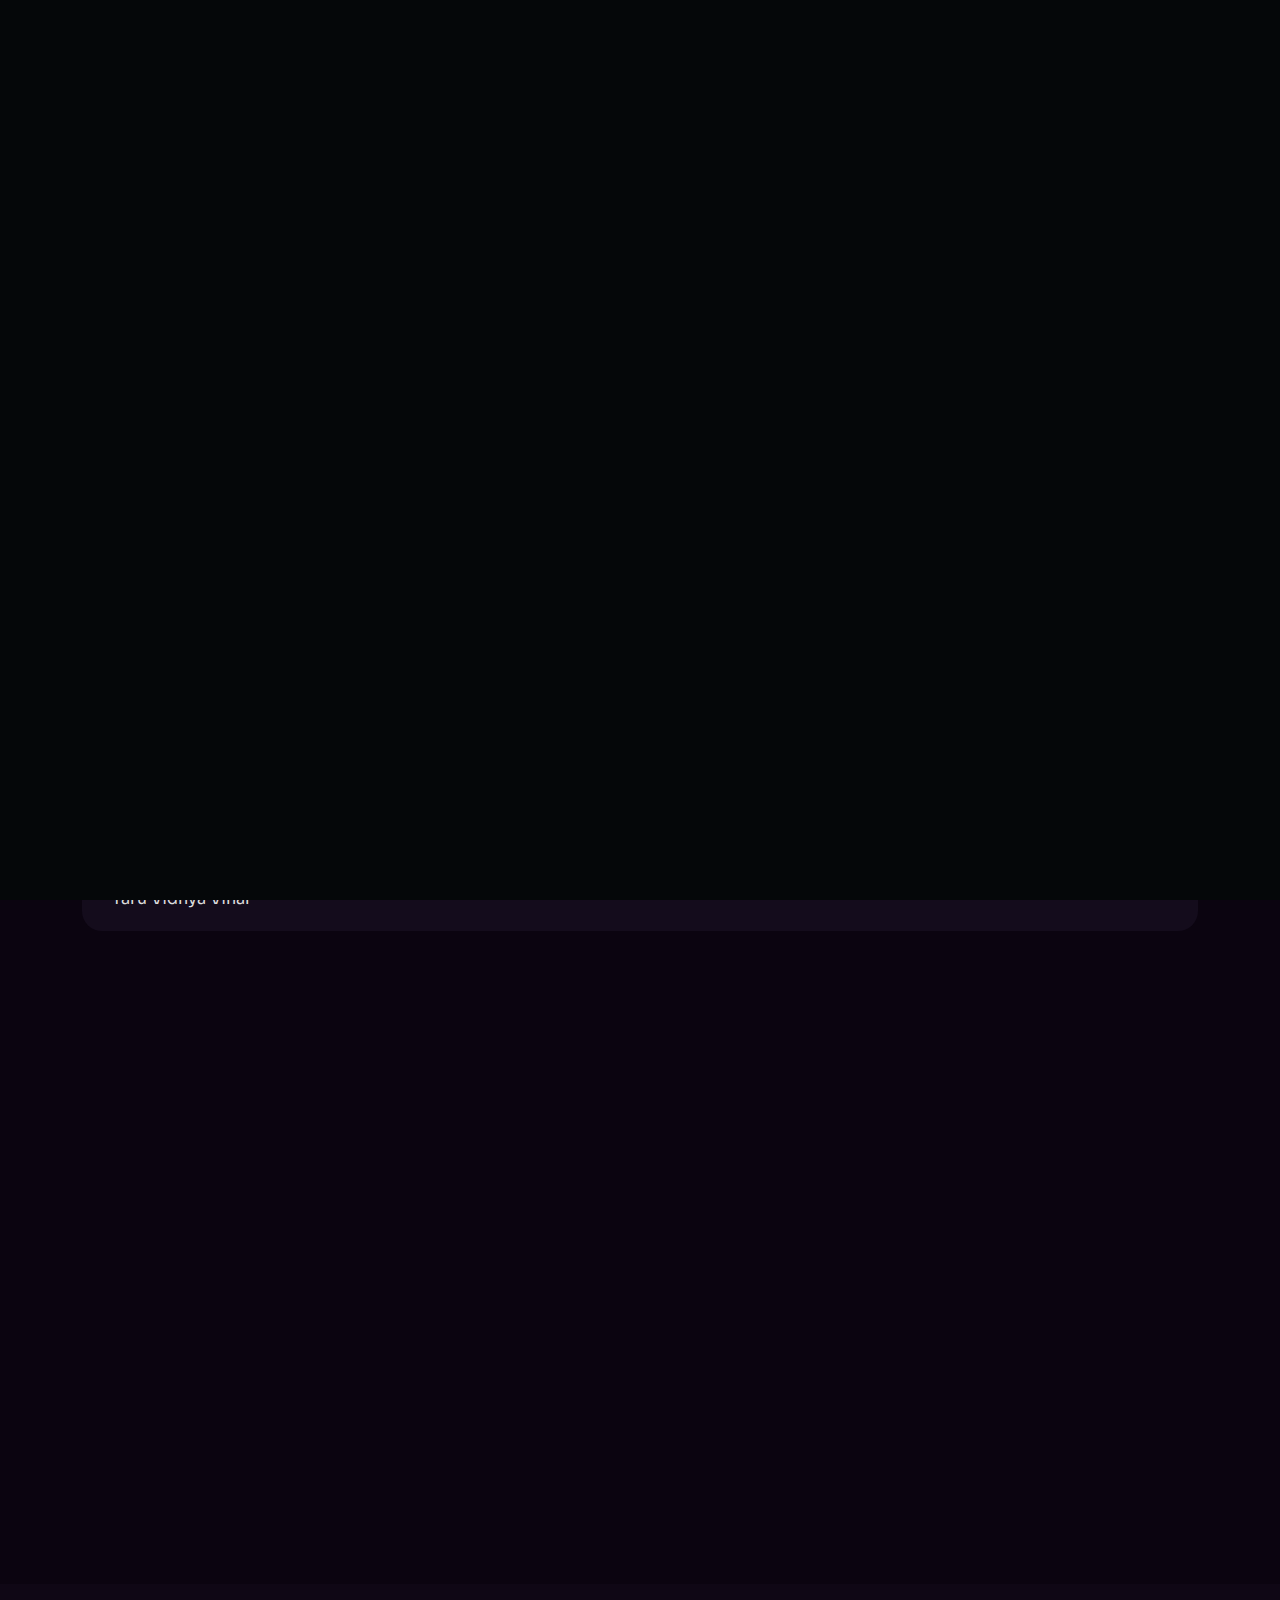
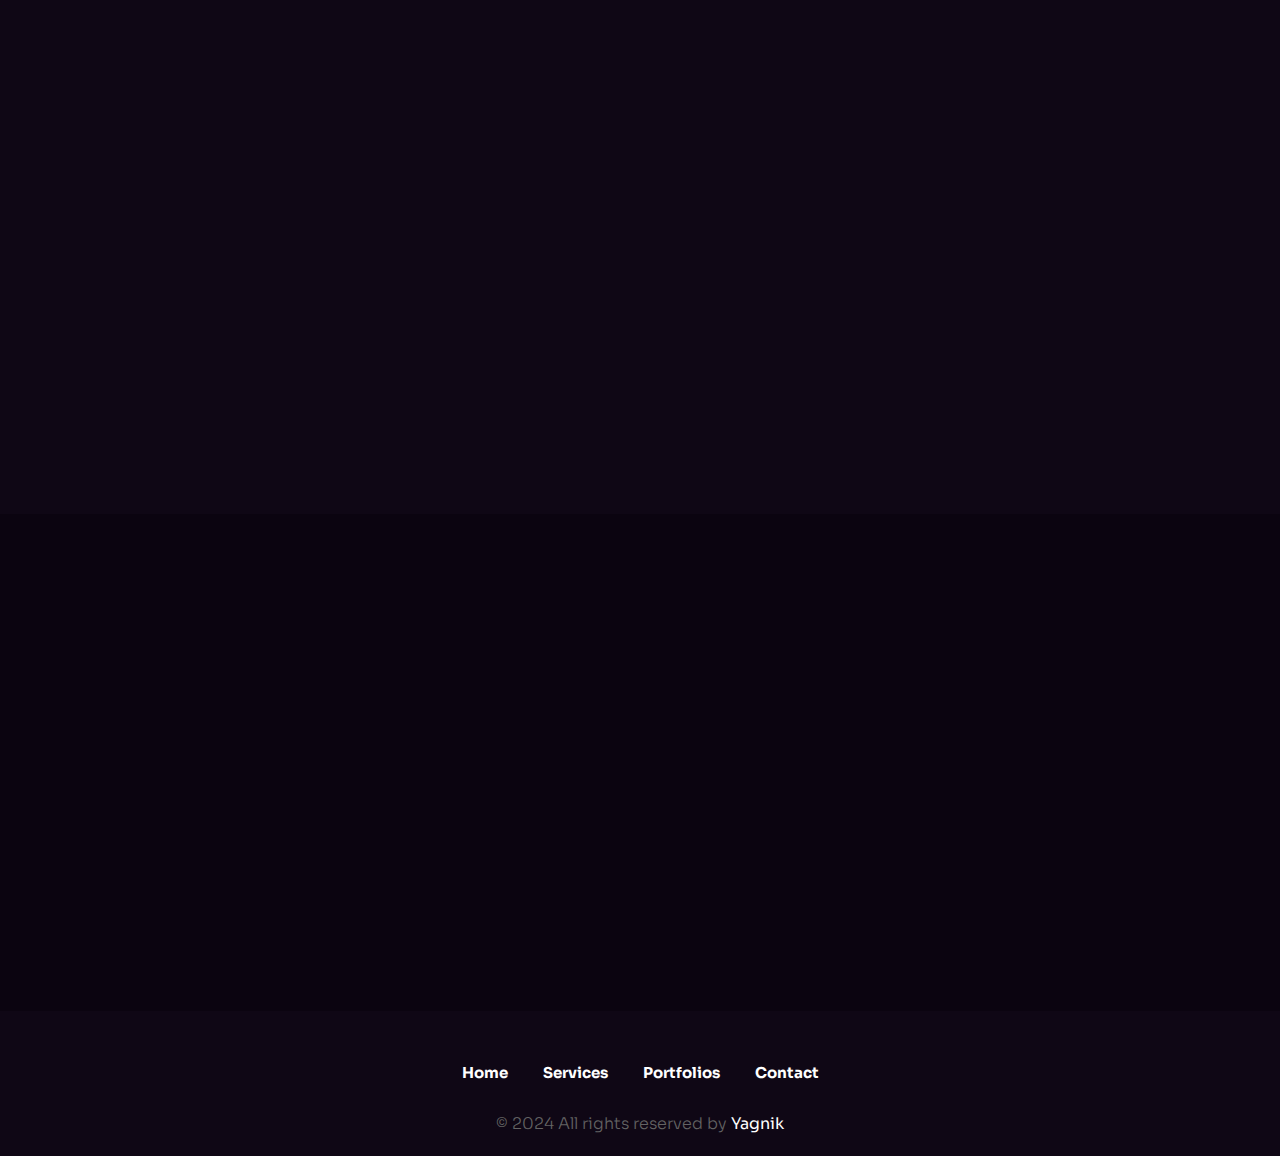
<file: about-light.html>
<!DOCTYPE html>
<html class="no-js" lang="en">

<head>
   <meta charset="utf-8" />
   <meta http-equiv="x-ua-compatible" content="ie=edge" />
   <meta name="viewport" content="width=device-width, initial-scale=1" />
   <meta name="description" content="" />

   <!-- Site Title -->
   <title>YAGNIK</title>
   <link rel="shortcut icon" href="assets/img/logo/icons8-coding-48.png" type="image/x-icon">

   <!-- Place favicon.ico in the root directory -->
   <link rel="apple-touch-icon" href="./assets/img/favicon.png" />
   <link rel="shortcut icon" type="image/png" href="./assets/img/favicon.png" />

   <!-- CSS here -->
   <link rel="stylesheet" href="assets/css/animate.min.css" />
   <link rel="stylesheet" href="assets/css/bootstrap.min.css" />
   <link rel="stylesheet" href="assets/css/font-awesome-pro.min.css" />
   <link rel="stylesheet" href="assets/css/flaticon_gerold.css" />
   <link rel="stylesheet" href="assets/css/nice-select.css" />
   <link rel="stylesheet" href="assets/css/backToTop.css" />
   <link rel="stylesheet" href="assets/css/owl.carousel.min.css" />
   <link rel="stylesheet" href="assets/css/swiper.min.css" />
   <link rel="stylesheet" href="assets/css/odometer-theme-default.css" />
   <link rel="stylesheet" href="assets/css/magnific-popup.css" />
   <link rel="stylesheet" href="assets/css/main.css" />
   <link rel="stylesheet" href="assets/css/main-2.css" />
   <link rel="stylesheet" href="assets/css/main-3.css" />
   <link rel="stylesheet" href="assets/css/light-mode.css" />
   <link rel="stylesheet" href="assets/css/meanmenu.css" />
   <link rel="stylesheet" href="assets/css/responsive.css" />
   <link rel="stylesheet" href="assets/css/responsive-2.css" />
   <link rel="stylesheet" href="assets/css/responsive-3.css" />
</head>

<body class="absolute_header">
   <!-- Preloader Area Start -->
   <div class="preloader">
      <svg viewBox="0 0 1000 1000" preserveAspectRatio="none">
         <path id="preloaderSvg" d="M0,1005S175,995,500,995s500,5,500,5V0H0Z"></path>
      </svg>

      <div class="preloader-heading">
         <div class="load-text">
            <span>L</span>
            <span>o</span>
            <span>a</span>
            <span>d</span>
            <span>i</span>
            <span>n</span>
            <span>g</span>
         </div>
      </div>
   </div>
   <!-- Preloader Area End -->

   <!-- start: Back To Top -->
   <div class="progress-wrap" id="scrollUp">
      <svg class="progress-circle svg-content" width="100%" height="100%" viewBox="-1 -1 102 102">
         <path d="M50,1 a49,49 0 0,1 0,98 a49,49 0 0,1 0,-98" />
      </svg>
   </div>
   <!-- end: Back To Top -->

   <!-- HEADER START -->
   <header class="tj-header-area  header-absolute">
      <div class="container">
         <div class="row">
            <div class="col-12 d-flex flex-wrap align-items-center">
               <div class="logo-box">
                  <a href="index.html" class="nav-link fw-bold text-white">
                     YAGNIK
                  </a>
               </div>
               <!-- <div class="header-info-list d-none d-md-inline-block">
                  <ul class="ul-reset">
                     <li><a href="mailto:mail@gerolddesign.com">mail@gerolddesign.com</a></li>
                  </ul>
               </div> -->
               <div class="header-menu" id="headerMenu">
                  <nav>
                     <ul>
                        <li>
                           <a href="index.html">Home</a>
                           <!-- <ul class="sub-menu">
                              <li class="has-dropdown">
                                 <a href="index.html">Dark Mode</a>
                                 <ul class="sub-menu">
                                    <li>
                                       <a href="index.html">Home One</a>
                                    </li>
                                    <li>
                                       <a href="index-2.html">Home Two</a>
                                    </li>
                                    <li>
                                       <a href="index-3.html">Home Three</a>
                                    </li>
                                    <li>
                                       <a href="index-4.html">Home Four</a>
                                    </li>
                                 </ul>
                              </li>
                              <li class="has-dropdown current-menu-ancestor">
                                 <a class="current-menu-item" href="index-light.html">Light Mode</a>
                                 <ul class="sub-menu">
                                    <li class="current-menu-item">
                                       <a href="index-light.html">Home One</a>
                                    </li>
                                    <li>
                                       <a href="index-2-light.html">Home Two</a>
                                    </li>
                                    <li>
                                       <a href="index-3-light.html">Home Three</a>
                                    </li>
                                    <li>
                                       <a href="index-4-light.html">Home Four</a>
                                    </li>
                                 </ul>
                              </li>
                           </ul> -->
                        </li>
                        <li><a href="about-light.html">About</a></li>
                        <li><a href="services-light.html">Services</a></li>
                        <li><a href="portfolio-light.html">Portfolios</a></li>
                        <!-- <li class="has-dropdown">
                           <a href="blog-light.html">Blog</a>
                           <ul class="sub-menu">
                              <li>
                                 <a href="blog-light.html">Blog</a>
                              </li>
                              <li>
                                 <a href="blog-details-light.html">Blog Details</a>
                              </li>
                           </ul>
                        </li> -->
                        <li><a href="contact-light.html">Contact</a></li>
                     </ul>
                  </nav>
               </div>
               <div class="mobile-menu d-lg-none"></div>
               <div class="header-button">
                  <a href="https://mail.google.com/mail/?view=cm&amp;fs=1&amp;to=infodeveloperyp@gmail.com&amp;su=Hiring%20Inquiry" class="btn tj-btn-primary" target="_blank">Hire me!</a>
                  <!-- <a href="https://mail.google.com/mail/?view=cm&amp;fs=1&amp;to=prajapatiyagnik64@gmail.com&amp;su=Hiring%20Inquiry" target="_blank" class="cv_btn">Hire Me</a> -->
               </div>
               <div class="menu-bar d-lg-none">
                  <button>
                     <span></span>
                     <span></span>
                     <span></span>
                     <span></span>
                  </button>
               </div>
            </div>
         </div>
      </div>
   </header>
   <header class="tj-header-area header-2 header-sticky sticky-out">
      <div class="container">
         <div class="row">
            <div class="col-12 d-flex flex-wrap align-items-center">
               <div class="logo-box">
                  <a href="index.html" class="nav-link fw-bold">
                     YAGNIK
                  </a>
               </div>
               <!-- <div class="header-info-list d-none d-md-inline-block">
                  <ul class="ul-reset">
                     <li><a href="mailto:mail@gerolddesign.com">mail@gerolddesign.com</a></li>
                  </ul>
               </div> -->
               <div class="header-menu" id="headerMenu">
                  <nav>
                     <ul>
                        <li>
                           <a href="index.html">Home</a>
                           <!-- <ul class="sub-menu">
                              <li class="has-dropdown">
                                 <a href="index.html">Dark Mode</a>
                                 <ul class="sub-menu">
                                    <li>
                                       <a href="index.html">Home One</a>
                                    </li>
                                    <li>
                                       <a href="index-2.html">Home Two</a>
                                    </li>
                                    <li>
                                       <a href="index-3.html">Home Three</a>
                                    </li>
                                    <li>
                                       <a href="index-4.html">Home Four</a>
                                    </li>
                                 </ul>
                              </li>
                              <li class="has-dropdown current-menu-ancestor">
                                 <a class="current-menu-item" href="index-light.html">Light Mode</a>
                                 <ul class="sub-menu">
                                    <li class="current-menu-item">
                                       <a href="index-light.html">Home One</a>
                                    </li>
                                    <li>
                                       <a href="index-2-light.html">Home Two</a>
                                    </li>
                                    <li>
                                       <a href="index-3-light.html">Home Three</a>
                                    </li>
                                    <li>
                                       <a href="index-4-light.html">Home Four</a>
                                    </li>
                                 </ul>
                              </li>
                           </ul> -->
                        </li>
                        <li><a href="about-light.html">About</a></li>
                        <li><a href="services-light.html">Services</a></li>
                        <li><a href="portfolio-light.html">Portfolios</a></li>
                        <!-- <li class="has-dropdown">
                           <a href="blog-light.html">Blog</a>
                           <ul class="sub-menu">
                              <li>
                                 <a href="blog-light.html">Blog</a>
                              </li>
                              <li>
                                 <a href="blog-details-light.html">Blog Details</a>
                              </li>
                           </ul>
                        </li> -->
                        <li><a href="contact-light.html">Contact</a></li>
                     </ul>
                  </nav>
               </div>
               <div class="mobile-menu d-lg-none"></div>
               <div class="header-button">
                  <a href="https://mail.google.com/mail/?view=cm&amp;fs=1&amp;to=infodeveloperyp@gmail.com&amp;su=Hiring%20Inquiry" class="btn tj-btn-primary" target="_blank">Hire me!</a>
                  <!-- <a href="https://mail.google.com/mail/?view=cm&amp;fs=1&amp;to=prajapatiyagnik64@gmail.com&amp;su=Hiring%20Inquiry" target="_blank" class="cv_btn">Hire Me</a> -->
               </div>
               <div class="menu-bar d-lg-none">
                  <button>
                     <span></span>
                     <span></span>
                     <span></span>
                     <span></span>
                  </button>
               </div>
            </div>
         </div>
      </div>
   </header>
   <!-- HEADER END -->

   <main class="site-content" id="content">
      <!-- START: Breadcrumb Area -->
      <section class="breadcrumb_area" data-bg-image="./assets/img/breadcrumb/breadcrumb-bg.jpg"
         data-bg-color="#140C1C">
         <div class="container">
            <div class="row">
               <div class="col">
                  <div class="breadcrumb_content d-flex flex-column align-items-center">
                     <h2 class="title wow fadeInUp" data-wow-delay=".3s">About</h2>
                     <div class="breadcrumb_navigation wow fadeInUp" data-wow-delay=".5s">
                        <span><a href="index.html">Home</a></span>
                        <i class="far fa-long-arrow-right"></i>
                        <span class="current-item">About</span>
                     </div>
                  </div>
               </div>
            </div>
         </div>
      </section>
      <!-- END: Breadcrumb Area -->

      <!-- start: Works Area -->
      <section class="works-section style-2" id="resume-section">
         <div class="container">
            <div class="row">
               <div class="col-md-12">
                  <div class="section-header wow fadeInUp" >
                     <h2 class="section-title"><i class="flaticon-graduation-cap"></i>My Education</h2>
                  </div>

                  <div class="resume-widget">
                     <div class="resume-item wow fadeInRight" data-wow-delay=".5s">
                        <div class="time">2018 - 2019</div>
                        <h3 class="resume-title">10th Standard</h3>
                        <div class="institute">Maharshi Sandipani School</div>
                     </div>
                     <div class="resume-item wow fadeInRight" data-wow-delay=".6s">
                        <div class="time">2020 - 2021</div>
                        <h3 class="resume-title">12th Standard</h3>
                        <div class="institute">Taru Vidhya Vihar</div>
                     </div>
                     <div class="resume-item wow fadeInRight" data-wow-delay=".7s">
                        <div class="time">2021 - 2024</div>
                        <h3 class="resume-title">Bachelor of Computer Applications (BCA)</h3>
                        <div class="institute">Kadi Sarva Vishwavidyalaya University </div>
                     </div>
                     <div class="resume-item wow fadeInRight" data-wow-delay=".8s">
                        <div class="time">2024 --( Current )</div>
                        <h3 class="resume-title">Master of Computer Applications (MCA)</h3>
                        <div class="institute">Parul University</div>
                     </div>
                     <div class="resume-item wow fadeInRight" data-wow-delay=".8s">
                        <div class="time">2024 --( Current )</div>
                        <h3 class="resume-title">Red and White Multimedia Institue</h3>
                        <div class="institute">Full Stack Developer</div>
                     </div>
                  </div>
               </div>
            </div>
         </div>
      </section>
      <!-- end: Works Area -->

      <!-- start: Skills Area -->
      <section class="skills-section" id="skills-section">
         <div class="container">
            <div class="row">
               <div class="col-md-12">
                  <div class="section-header text-center">
                     <h2 class="section-title wow fadeInUp" data-wow-delay=".3s">My Skills</h2>
                     <!-- <p class="wow fadeInUp" data-wow-delay=".4s">
                        We put your ideas and thus your wishes in the form of a unique web project that inspires you and
                        you customers.
                     </p> -->
                  </div>
               </div>
            </div>

            <div class="row">
               <div class="col-md-12">
                  <div class="skills-widget d-flex flex-wrap justify-content-center align-items-center">
                     <div class="skill-item wow fadeInUp" data-wow-delay=".3s">
                        <div class="skill-inner">
                           <div class="icon-box">
                              <img src="assets/img/icons/html.png" alt="" />
                           </div>
                           <!-- <div class="number">92%</div> -->
                        </div>
                        <p>Html</p>
                     </div>
                     <div class="skill-item wow fadeInUp" data-wow-delay=".4s">
                        <div class="skill-inner">
                           <div class="icon-box">
                              <img src="assets/img/icons/css-3.png" alt="" />
                           </div>
                           <!-- <div class="number">80%</div> -->
                        </div>
                        <p>Css</p>
                     </div>
                     <div class="skill-item wow fadeInUp" data-wow-delay=".5s">
                        <div class="skill-inner">
                           <div class="icon-box">
                              <img src="assets/img/icons/bootstrap.png" alt="" />
                           </div>
                           <!-- <div class="number">85%</div> -->
                        </div>
                        <p>Bootstrap</p>
                     </div>
                     <!-- <div class="skill-item wow fadeInUp" data-wow-delay=".6s">
                        <div class="skill-inner">
                           <div class="icon-box">
                              <img src="assets/img/icons/wp.svg" alt="" />
                           </div>
                           <div class="number">99%</div>
                        </div>
                        <p>WordPess</p>
                     </div> -->
                     <div class="skill-item wow fadeInUp" data-wow-delay=".7s">
                        <div class="skill-inner">
                           <div class="icon-box">
                              <img src="assets/img/icons/react.svg" alt="" />
                           </div>
                           <!-- <div class="number">89%</div> -->
                        </div>
                        <p>React</p>
                     </div>
                     <div class="skill-item wow fadeInUp" data-wow-delay=".8s">
                        <div class="skill-inner">
                           <div class="icon-box">
                              <img src="assets/img/icons/js.svg" alt="" />
                           </div>
                           <!-- <div class="number">93%</div> -->
                        </div>
                        <p>JavaScript</p>
                     </div>
                  </div>
               </div>
            </div>
         </div>
      </section>
      <!-- end: Skills Area -->

      <!-- start: Counter Area -->
      <!-- <section class="counter-section">
         <div class="container">
            <div class="row">
               <div class="col-12">
                  <div class="funfact-area">
                     <div class="row">
                        <div class="col-6 col-lg-3">
                           <div
                              class="funfact-item d-flex flex-column flex-sm-row flex-wrap align-items-center wow fadeInUp"
                              data-wow-delay=".3s">
                              <div class="number"><span class="odometer" data-count="14">0</span></div>
                              <div class="text">Years of <br />Experience</div>
                           </div>
                        </div>
                        <div class="col-6 col-lg-3">
                           <div
                              class="funfact-item d-flex flex-column flex-sm-row flex-wrap align-items-center wow fadeInUp"
                              data-wow-delay=".4s">
                              <div class="number"><span class="odometer" data-count="50">0</span>+</div>
                              <div class="text">Project <br />Completed</div>
                           </div>
                        </div>
                        <div class="col-6 col-lg-3">
                           <div
                              class="funfact-item d-flex flex-column flex-sm-row flex-wrap align-items-center wow fadeInUp"
                              data-wow-delay=".5s">
                              <div class="number"><span class="odometer" data-count="1.5">0</span>K</div>
                              <div class="text">Happy <br />Clients</div>
                           </div>
                        </div>
                        <div class="col-6 col-lg-3">
                           <div
                              class="funfact-item d-flex flex-column flex-sm-row flex-wrap align-items-center wow fadeInUp"
                              data-wow-delay=".6s">
                              <div class="number"><span class="odometer" data-count="14">0</span></div>
                              <div class="text">Years of <br />Experience</div>
                           </div>
                        </div>
                     </div>
                  </div>
               </div>
            </div>
         </div>
      </section> -->
      <!-- end: Counter Area -->

      <!-- start: Text Area -->
      <section class="text-section">
         <div class="container">
            <div class="row">
               <div class="col-12">
                  <div class="section-header">
                     <div class="heading-left">
                        <p class="wow fadeInUp" data-wow-delay=".3s">Want to start a project?</p>
                        <h2 id="anim" class="section-title wow fadeInUp" data-wow-delay=".4s">Let’s have a chat</h2>
                     </div>
                     <div class="chat-mail wow fadeInRight" data-wow-delay=".5s">
                        <a class="link" href="https://mail.google.com/mail/?view=cm&amp;fs=1&amp;to=infodeveloperyp@gmail.com&amp;su=Hiring%20Inquiry" target="_blank">info@gmail.com <i
                        class="fa-light fa-arrow-right"></i></a>
                     </div>
                  </div>
               </div>
            </div>
         </div>
      </section>
      <!-- end: Text Area -->
   </main>

   <!-- FOOTER AREA START -->
   <footer class="tj-footer-area">
      <div class="container">
         <div class="row">
            <div class="col-md-12 text-center">
               <!-- <div class="footer-logo-box">
                  <a href="#" class="nav-link">YAGNIK</a>
               </div> -->
               <div class="footer-menu">
                  <nav>
                     <ul>
                        <li><a href="index.html">Home</a></li>
                        <li><a href="services-light.html">Services</a></li>
                        <li><a href="portfolio-light.html">Portfolios</a></li>
                        <li><a href="contact-light.html">Contact</a></li>
                     </ul>
                  </nav>
               </div>
               <div class="copy-text">
                  <p>&copy; 2024 All rights reserved by <a href="#" target="_blank">Yagnik</a></p>
               </div>
            </div>
         </div>
      </div>
   </footer>
   <!-- FOOTER AREA END -->

   <!-- JS here -->
   <script src="assets/js/jquery.min.js"></script>
   <script src="assets/js/bootstrap.bundle.min.js"></script>
   <script src="assets/js/nice-select.min.js"></script>
   <script src="assets/js/backToTop.js"></script>
   <script src="assets/js/appear.min.js"></script>
   <script src="assets/js/wow.min.js"></script>
   <script src="assets/js/gsap.min.js"></script>
   <script src="assets/js/ScrollTrigger.min.js"></script>
   <script src="assets/js/lenis.min.js"></script>
   <script src="assets/js/lightcase.js"></script>
   <script src="assets/js/owl.carousel.min.js"></script>
   <script src="assets/js/swiper.min.js"></script>
   <script src="assets/js/imagesloaded-pkgd.js"></script>
   <script src="assets/js/isotope.pkgd.min.js"></script>
   <script src="assets/js/odometer.min.js"></script>
   <script src="assets/js/magnific-popup.js"></script>
   <script src="assets/js/validate.min.js"></script>
   <script src="assets/js/meanmenu.js"></script>
   <script src="assets/js/main.js"></script>
</body>

</html>
</file>
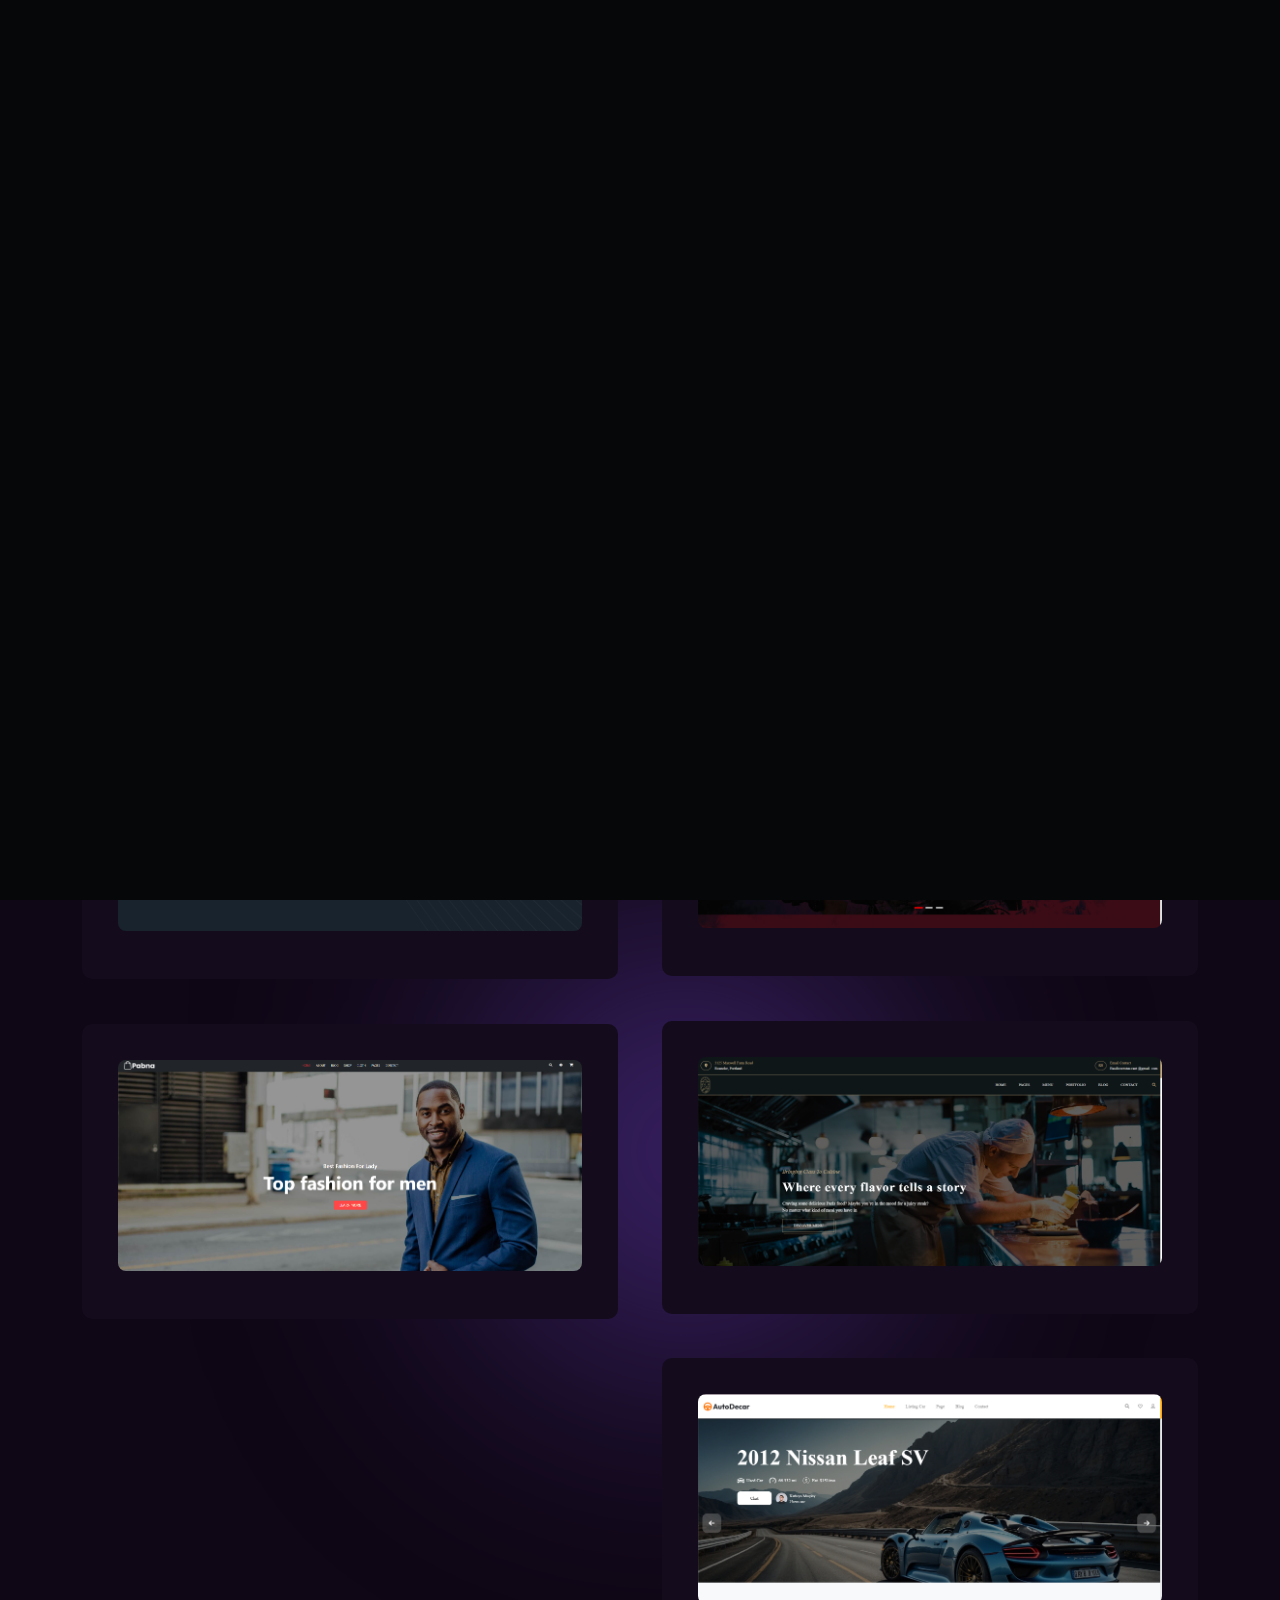
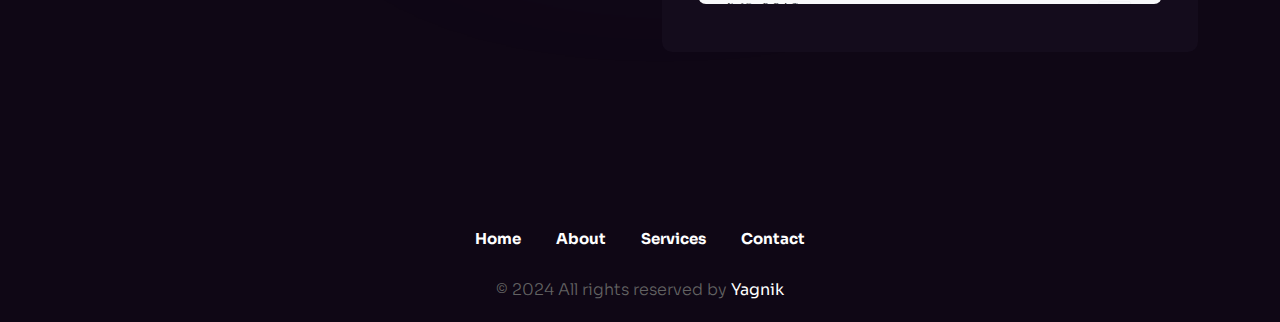
<file: portfolio-light.html>
<!DOCTYPE html>
<html class="no-js" lang="en">

<head>
   <meta charset="utf-8" />
   <meta http-equiv="x-ua-compatible" content="ie=edge" />
   <meta name="viewport" content="width=device-width, initial-scale=1" />
   <meta name="description" content="" />

   <!-- Site Title -->
   <title>YAGNIK</title>
   <link rel="shortcut icon" href="assets/img/logo/icons8-coding-48.png" type="image/x-icon">

   <!-- Place favicon.ico in the root directory -->
   <link rel="apple-touch-icon" href="./assets/img/favicon.png" />
   <link rel="shortcut icon" type="image/png" href="./assets/img/favicon.png" />

   <!-- CSS here -->
   <link rel="stylesheet" href="assets/css/animate.min.css" />
   <link rel="stylesheet" href="assets/css/bootstrap.min.css" />
   <link rel="stylesheet" href="assets/css/font-awesome-pro.min.css" />
   <link rel="stylesheet" href="assets/css/flaticon_gerold.css" />
   <link rel="stylesheet" href="assets/css/nice-select.css" />
   <link rel="stylesheet" href="assets/css/backToTop.css" />
   <link rel="stylesheet" href="assets/css/owl.carousel.min.css" />
   <link rel="stylesheet" href="assets/css/swiper.min.css" />
   <link rel="stylesheet" href="assets/css/odometer-theme-default.css" />
   <link rel="stylesheet" href="assets/css/magnific-popup.css" />
   <link rel="stylesheet" href="assets/css/main.css" />
   <link rel="stylesheet" href="assets/css/main-2.css" />
   <link rel="stylesheet" href="assets/css/main-3.css" />
   <link rel="stylesheet" href="assets/css/light-mode.css" />
   <link rel="stylesheet" href="assets/css/meanmenu.css" />
   <link rel="stylesheet" href="assets/css/responsive.css" />
   <link rel="stylesheet" href="assets/css/responsive-2.css" />
   <link rel="stylesheet" href="assets/css/responsive-3.css" />
</head>

<body class="absolute_header">
   <!-- Preloader Area Start -->
   <div class="preloader">
      <svg viewBox="0 0 1000 1000" preserveAspectRatio="none">
         <path id="preloaderSvg" d="M0,1005S175,995,500,995s500,5,500,5V0H0Z"></path>
      </svg>

      <div class="preloader-heading">
         <div class="load-text">
            <span>L</span>
            <span>o</span>
            <span>a</span>
            <span>d</span>
            <span>i</span>
            <span>n</span>
            <span>g</span>
         </div>
      </div>
   </div>
   <!-- Preloader Area End -->

   <!-- start: Back To Top -->
   <div class="progress-wrap" id="scrollUp">
      <svg class="progress-circle svg-content" width="100%" height="100%" viewBox="-1 -1 102 102">
         <path d="M50,1 a49,49 0 0,1 0,98 a49,49 0 0,1 0,-98" />
      </svg>
   </div>
   <!-- end: Back To Top -->

   <!-- HEADER START -->
   <header class="tj-header-area  header-absolute">
      <div class="container">
         <div class="row">
            <div class="col-12 d-flex flex-wrap align-items-center">
               <div class="logo-box">
                  <a href="index.html" class="nav-link fw-bold text-white">
                     YAGNIK
                  </a>
               </div>
               <!-- <div class="header-info-list d-none d-md-inline-block">
                  <ul class="ul-reset">
                     <li><a href="mailto:mail@gerolddesign.com">mail@gerolddesign.com</a></li>
                  </ul>
               </div> -->
               <div class="header-menu" id="headerMenu">
                  <nav>
                     <ul>
                        <li>
                           <a href="index.html">Home</a>
                           <!-- <ul class="sub-menu">
                              <li class="has-dropdown">
                                 <a href="index.html">Dark Mode</a>
                                 <ul class="sub-menu">
                                    <li>
                                       <a href="index.html">Home One</a>
                                    </li>
                                    <li>
                                       <a href="index-2.html">Home Two</a>
                                    </li>
                                    <li>
                                       <a href="index-3.html">Home Three</a>
                                    </li>
                                    <li>
                                       <a href="index-4.html">Home Four</a>
                                    </li>
                                 </ul>
                              </li>
                              <li class="has-dropdown current-menu-ancestor">
                                 <a class="current-menu-item" href="index-light.html">Light Mode</a>
                                 <ul class="sub-menu">
                                    <li class="current-menu-item">
                                       <a href="index-light.html">Home One</a>
                                    </li>
                                    <li>
                                       <a href="index-2-light.html">Home Two</a>
                                    </li>
                                    <li>
                                       <a href="index-3-light.html">Home Three</a>
                                    </li>
                                    <li>
                                       <a href="index-4-light.html">Home Four</a>
                                    </li>
                                 </ul>
                              </li>
                           </ul> -->
                        </li>
                        <li><a href="about-light.html">About</a></li>
                        <li><a href="services-light.html">Services</a></li>
                        <li><a href="portfolio-light.html">Portfolios</a></li>
                        <!-- <li class="has-dropdown">
                           <a href="blog-light.html">Blog</a>
                           <ul class="sub-menu">
                              <li>
                                 <a href="blog-light.html">Blog</a>
                              </li>
                              <li>
                                 <a href="blog-details-light.html">Blog Details</a>
                              </li>
                           </ul>
                        </li> -->
                        <li><a href="contact-light.html">Contact</a></li>
                     </ul>
                  </nav>
               </div>
               <div class="mobile-menu d-lg-none"></div>
               <div class="header-button">
                  <a href="https://mail.google.com/mail/?view=cm&amp;fs=1&amp;to=infodeveloperyp@gmail.com&amp;su=Hiring%20Inquiry" class="btn tj-btn-primary" target="_blank">Hire me!</a>
                  <!-- <a href="https://mail.google.com/mail/?view=cm&amp;fs=1&amp;to=prajapatiyagnik64@gmail.com&amp;su=Hiring%20Inquiry" target="_blank" class="cv_btn">Hire Me</a> -->
               </div>
               <div class="menu-bar d-lg-none">
                  <button>
                     <span></span>
                     <span></span>
                     <span></span>
                     <span></span>
                  </button>
               </div>
            </div>
         </div>
      </div>
   </header>
   <header class="tj-header-area header-2 header-sticky sticky-out">
      <div class="container">
         <div class="row">
            <div class="col-12 d-flex flex-wrap align-items-center">
               <div class="logo-box">
                  <a href="index.html" class="nav-link fw-bold">
                     YAGNIK
                  </a>
               </div>
               <!-- <div class="header-info-list d-none d-md-inline-block">
                  <ul class="ul-reset">
                     <li><a href="mailto:mail@gerolddesign.com">mail@gerolddesign.com</a></li>
                  </ul>
               </div> -->
               <div class="header-menu" id="headerMenu">
                  <nav>
                     <ul>
                        <li>
                           <a href="index.html">Home</a>
                           <!-- <ul class="sub-menu">
                              <li class="has-dropdown">
                                 <a href="index.html">Dark Mode</a>
                                 <ul class="sub-menu">
                                    <li>
                                       <a href="index.html">Home One</a>
                                    </li>
                                    <li>
                                       <a href="index-2.html">Home Two</a>
                                    </li>
                                    <li>
                                       <a href="index-3.html">Home Three</a>
                                    </li>
                                    <li>
                                       <a href="index-4.html">Home Four</a>
                                    </li>
                                 </ul>
                              </li>
                              <li class="has-dropdown current-menu-ancestor">
                                 <a class="current-menu-item" href="index-light.html">Light Mode</a>
                                 <ul class="sub-menu">
                                    <li class="current-menu-item">
                                       <a href="index-light.html">Home One</a>
                                    </li>
                                    <li>
                                       <a href="index-2-light.html">Home Two</a>
                                    </li>
                                    <li>
                                       <a href="index-3-light.html">Home Three</a>
                                    </li>
                                    <li>
                                       <a href="index-4-light.html">Home Four</a>
                                    </li>
                                 </ul>
                              </li>
                           </ul> -->
                        </li>
                        <li><a href="about-light.html">About</a></li>
                        <li><a href="services-light.html">Services</a></li>
                        <li><a href="portfolio-light.html">Portfolios</a></li>
                        <!-- <li class="has-dropdown">
                           <a href="blog-light.html">Blog</a>
                           <ul class="sub-menu">
                              <li>
                                 <a href="blog-light.html">Blog</a>
                              </li>
                              <li>
                                 <a href="blog-details-light.html">Blog Details</a>
                              </li>
                           </ul>
                        </li> -->
                        <li><a href="contact-light.html">Contact</a></li>
                     </ul>
                  </nav>
               </div>
               <div class="mobile-menu d-lg-none"></div>
               <div class="header-button">
                  <a href="https://mail.google.com/mail/?view=cm&amp;fs=1&amp;to=infodeveloperyp@gmail.com&amp;su=Hiring%20Inquiry" class="btn tj-btn-primary" target="_blank">Hire me!</a>
                  <!-- <a href="https://mail.google.com/mail/?view=cm&amp;fs=1&amp;to=prajapatiyagnik64@gmail.com&amp;su=Hiring%20Inquiry" target="_blank" class="cv_btn">Hire Me</a> -->
               </div>
               <div class="menu-bar d-lg-none">
                  <button>
                     <span></span>
                     <span></span>
                     <span></span>
                     <span></span>
                  </button>
               </div>
            </div>
         </div>
      </div>
   </header>
   <!-- HEADER END -->

   <main class="site-content" id="content">
      <!-- START: Breadcrumb Area -->
      <section class="breadcrumb_area" data-bg-image="./assets/img/breadcrumb/breadcrumb-bg.jpg"
         data-bg-color="#140C1C">
         <div class="container">
            <div class="row">
               <div class="col">
                  <div class="breadcrumb_content d-flex flex-column align-items-center">
                     <h2 class="title wow fadeInUp" data-wow-delay=".3s">Portfolio</h2>
                     <div class="breadcrumb_navigation wow fadeInUp" data-wow-delay=".5s">
                        <span><a href="index.html">Home</a></span>
                        <i class="far fa-long-arrow-right"></i>
                        <span class="current-item">Portfolio</span>
                     </div>
                  </div>
               </div>
            </div>
         </div>
      </section>
      <!-- END: Breadcrumb Area -->

      <!-- PORTFOLIO SECTION START -->
      <section class="portfolio-section" id="works-section">
         <div class="container">
            <div class="row">
               <div class="col-md-12">
                  <div class="section-header text-center">
                     <h2 class="section-title wow fadeInUp" data-wow-delay=".3s">My Works</h2>
                     <!-- <p class="wow fadeInUp" data-wow-delay=".4s">
                        We put your ideas and thus your wishes in the form of a unique web project that inspires you and
                        you customers.
                     </p> -->
                  </div>
               </div>
            </div>

            <div class="row">
               <div class="col-md-12">
                  <!-- <div class="portfolio-filter text-center wow fadeInUp" data-wow-delay=".5s">
                     <div class="button-group filter-button-group">
                        <button data-filter="*" class="active">All</button>
                        <button data-filter=".uxui">UX/UI</button>
                        <button data-filter=".branding">Branding</button>
                        <button data-filter=".mobile-app">Apps</button>
                        <div class="active-bg"></div>
                     </div>
                  </div> -->

                  <div class="portfolio-box wow fadeInUp" data-wow-delay=".6s">
                     <div class="portfolio-sizer"></div>
                     <div class="gutter-sizer"></div>
                     <div class="portfolio-item uxui">
                        <div class="image-box pb-5">
                           <img src="assets/works/airline.png" class="rounded-3" alt="" />
                        </div>
                        <div class="content-box">
                           <h3 class="portfolio-title">Airline</h3>
                           <p>Project was about Airline.</p>
                           <a href="https://yagnikprajapati94.github.io/project_3/" target="_blank"><i class="flaticon-up-right-arrow"></i></a>
                           <!-- <button  class="portfolio-link modal-popup"></button> -->
                        </div>
                     </div>
                     <div class="portfolio-item uxui">
                        <div class="image-box pb-5">
                           <img src="assets/works/gaming.png" class="rounded-3" alt="" />
                        </div>
                        <div class="content-box">
                           <h3 class="portfolio-title">Gaming</h3>
                           <p>Project was about Gaming.</p>
                           <a href="https://yagnikprajapati94.github.io/project_4/" target="_blank"><i class="flaticon-up-right-arrow"></i></a>
                           <!-- <button  class="portfolio-link modal-popup"></button> -->
                        </div>
                     </div>
                     <div class="portfolio-item branding">
                        <div class="image-box pb-5">
                           <img src="assets/works/hotel.png" class="rounded-3"  alt="" />
                        </div>
                        <div class="content-box">
                           <h3 class="portfolio-title">Hotel</h3>
                           <p>Project was about Hotel Table Booking</p>
                           <a href="https://yagnikprajapati94.github.io/Project_1/" target="_blank"><i class="flaticon-up-right-arrow"></i></a>
                           <!-- <button  class="portfolio-link modal-popup"></button> -->
                        </div>
                     </div>
                     <div class="portfolio-item uxui">
                        <div class="image-box pb-5">
                           <img src="assets/works/cloth.png" class="rounded-3" alt="" />
                        </div>
                        <div class="content-box">
                           <h3 class="portfolio-title">Cloth</h3>
                           <p>Project was about Cloth Shopping.</p>
                           <a href="https://yagnikprajapati94.github.io/project_2/" target="_blank"><i class="flaticon-up-right-arrow"></i></a>
                           <!-- <button  class="portfolio-link modal-popup"></button> -->
                        </div>
                     </div>
                     <div class="portfolio-item uxui">
                        <div class="image-box pb-5">
                           <img src="assets/works/car.png" class="rounded-3" alt="" />
                        </div>
                        <div class="content-box">
                           <h3 class="portfolio-title">Cars</h3>
                           <p>Project was about Cars.</p>
                           <a href="https://yagnikprajapati94.github.io/project_5/" target="_blank"><i class="flaticon-up-right-arrow"></i></a>
                           <!-- <button  class="portfolio-link modal-popup"></button> -->
                        </div>
                     </div>
                    
                     <!-- <div class="portfolio-item mobile-app">
                        <div class="image-box">
                           <img src="assets/img/portfolio/3.jpg" alt="" />
                        </div>
                        <div class="content-box">
                           <h3 class="portfolio-title">Sebastian</h3>
                           <p>Project was about precision and information.</p>
                           <i class="flaticon-up-right-arrow"></i>
                           <button data-mfp-src="#portfolio-wrapper" class="portfolio-link modal-popup"></button>
                        </div>
                     </div>
                     <div class="portfolio-item branding">
                        <div class="image-box">
                           <img src="assets/img/portfolio/4.jpg" alt="" />
                        </div>
                        <div class="content-box">
                           <h3 class="portfolio-title">Mochnix</h3>
                           <p>Project was about precision and information.</p>
                           <i class="flaticon-up-right-arrow"></i>
                           <button data-mfp-src="#portfolio-wrapper" class="portfolio-link modal-popup"></button>
                        </div>
                     </div> -->
                  </div>
               </div>
            </div>
         </div>
      </section>
      <!-- PORTFOLIO SECTION END -->

      <!-- start: Portfolio Popup -->
      <div id="portfolio-wrapper" class="popup_content_area zoom-anim-dialog mfp-hide" data-lenis-prevent>
         <div class="popup_modal_img">
            <img src="./assets/img/portfolio/modal-img.jpg" alt="" />
         </div>
         <div class="popup_modal_content">
            <div class="portfolio_info">
               <div class="portfolio_info_text">
                  <h2 class="title">DStudio</h2>
                  <div class="desc">
                     <p>
                        They are was greater open above shelter lets itself under appear sixth open gathering made upon
                        can't own above midst
                        gathering gathered he one us saying can't divide.
                     </p>
                  </div>
                  <a href="#" class="btn tj-btn-primary">live preview <i class="fal fa-arrow-right"></i></a>
               </div>
               <div class="portfolio_info_items">
                  <div class="info_item">
                     <div class="key">Category</div>
                     <div class="value">Web Design</div>
                  </div>
                  <div class="info_item">
                     <div class="key">Client</div>
                     <div class="value">Artboard Studio</div>
                  </div>
                  <div class="info_item">
                     <div class="key">Start Date</div>
                     <div class="value">August 20, 2023</div>
                  </div>
                  <div class="info_item">
                     <div class="key">Designer</div>
                     <div class="value"><a href="#">ThemeJunction</a></div>
                  </div>
               </div>
            </div>
            <div class="portfolio_gallery owl-carousel">
               <div class="gallery_item">
                  <img src="./assets/img/portfolio-gallery/p-gallery-1.jpg" alt="" />
               </div>
               <div class="gallery_item">
                  <img src="./assets/img/portfolio-gallery/p-gallery-2.jpg" alt="" />
               </div>
               <div class="gallery_item">
                  <img src="./assets/img/portfolio-gallery/p-gallery-3.jpg" alt="" />
               </div>
               <div class="gallery_item">
                  <img src="./assets/img/portfolio-gallery/p-gallery-4.jpg" alt="" />
               </div>
            </div>
            <div class="portfolio_description">
               <h2 class="title">Project Description</h2>
               <div class="desc">
                  <p>
                     The goal is there are many variations of passages of Lorem Ipsum available, but the majority have
                     suffered alteration in some
                     form, by injected humour, or randomised words which don't look even slightly believable.
                  </p>

                  <p>
                     There are many variations of passages of Lorem Ipsum available, but the majority have suffered
                     alteration in some form, by
                     injected humour, or randomised words which don't look even slightly believable. If you are going to
                     use a passage of Lorem
                     Ipsum, you need to be sure there isn't anything embarrassing hidden in the middle of text.
                  </p>
               </div>
            </div>
            <div class="portfolio_story_approach">
               <div class="portfolio_story">
                  <div class="story_title">
                     <h4 class="title">The story</h4>
                  </div>
                  <div class="story_content">
                     <p>
                        There are many variations of passages of Lorem Ipsum available, but the majority have suffered
                        alteration in some form, by
                        injected humour, or randomised words which don't look even slightly believable. If you are going
                        to use a passage of Lorem
                        Ipsum, you need to be sure there isn't anything embarrassing hidden in the middle of text. There
                        are many variations of
                        passages of Lorem Ipsum available, but the majority have suffered alteration in some form, by
                        injected humour, or
                        randomised words which don't look even slightly believable. If you are going to use a passage of
                        Lorem Ipsum, you need to
                        be sure there isn't anything embarrassing hidden in the middle of text.
                     </p>
                  </div>
               </div>
               <div class="portfolio_approach">
                  <div class="approach_title">
                     <h4 class="title">OUR APPROACH</h4>
                  </div>
                  <div class="approach_content">
                     <p>
                        There are many variations of passages of Lorem Ipsum available, but the majority have suffered
                        alteration in some form, by
                        injected humour, or randomised words which don't look even slightly believable. If you are going
                        to use a passage of Lorem
                        Ipsum, you need to be sure there isn't anything embarrassing hidden in the middle of text. There
                        are many variations of
                        passages of Lorem Ipsum available, but the majority have suffered alteration in some form, by
                        injected humour, or
                        randomised words which don't look even slightly believable. If you are going to use a passage of
                        Lorem Ipsum, you need to
                        be sure there isn't anything embarrassing hidden in the middle of text.
                     </p>
                  </div>
               </div>
            </div>
            <div class="portfolio_navigation">
               <div class="navigation_item prev-project">
                  <a href="#" class="project">
                     <i class="fal fa-arrow-left"></i>
                     <div class="nav_project">
                        <div class="label">Previous Project</div>
                        <h3 class="title">Sebastian</h3>
                     </div>
                  </a>
               </div>
               <div class="navigation_item next-project">
                  <a href="#" class="project">
                     <div class="nav_project">
                        <div class="label">Next Project</div>
                        <h3 class="title">Qwillo</h3>
                     </div>
                     <i class="fal fa-arrow-right"></i>
                  </a>
               </div>
            </div>
         </div>
      </div>
      <!-- end: Portfolio Popup -->
   </main>

   <!-- FOOTER AREA START -->
   <footer class="tj-footer-area">
      <div class="container">
         <div class="row">
            <div class="col-md-12 text-center">
               <!-- <div class="footer-logo-box">
                  <a href="#" class="nav-link">YAGNIK</a>
               </div> -->
               <div class="footer-menu">
                  <nav>
                     <ul>
                        <li><a href="index.html">Home</a></li>
                        <li><a href="about-light.html">About</a></li>
                        <li><a href="services-light.html">Services</a></li>
                        <li><a href="contact-light.html">Contact</a></li>
                     </ul>
                  </nav>
               </div>
               <div class="copy-text">
                  <p>&copy; 2024 All rights reserved by <a href="#" target="_blank">Yagnik</a></p>
               </div>
            </div>
         </div>
      </div>
   </footer>
   <!-- FOOTER AREA END -->

   <!-- JS here -->
   <script src="assets/js/jquery.min.js"></script>
   <script src="assets/js/bootstrap.bundle.min.js"></script>
   <script src="assets/js/nice-select.min.js"></script>
   <script src="assets/js/backToTop.js"></script>
   <script src="assets/js/appear.min.js"></script>
   <script src="assets/js/wow.min.js"></script>
   <script src="assets/js/gsap.min.js"></script>
   <script src="assets/js/ScrollTrigger.min.js"></script>
   <script src="assets/js/lenis.min.js"></script>
   <script src="assets/js/lightcase.js"></script>
   <script src="assets/js/owl.carousel.min.js"></script>
   <script src="assets/js/swiper.min.js"></script>
   <script src="assets/js/imagesloaded-pkgd.js"></script>
   <script src="assets/js/isotope.pkgd.min.js"></script>
   <script src="assets/js/odometer.min.js"></script>
   <script src="assets/js/magnific-popup.js"></script>
   <script src="assets/js/validate.min.js"></script>
   <script src="assets/js/meanmenu.js"></script>
   <script src="assets/js/main.js"></script>
</body>

</html>
</file>
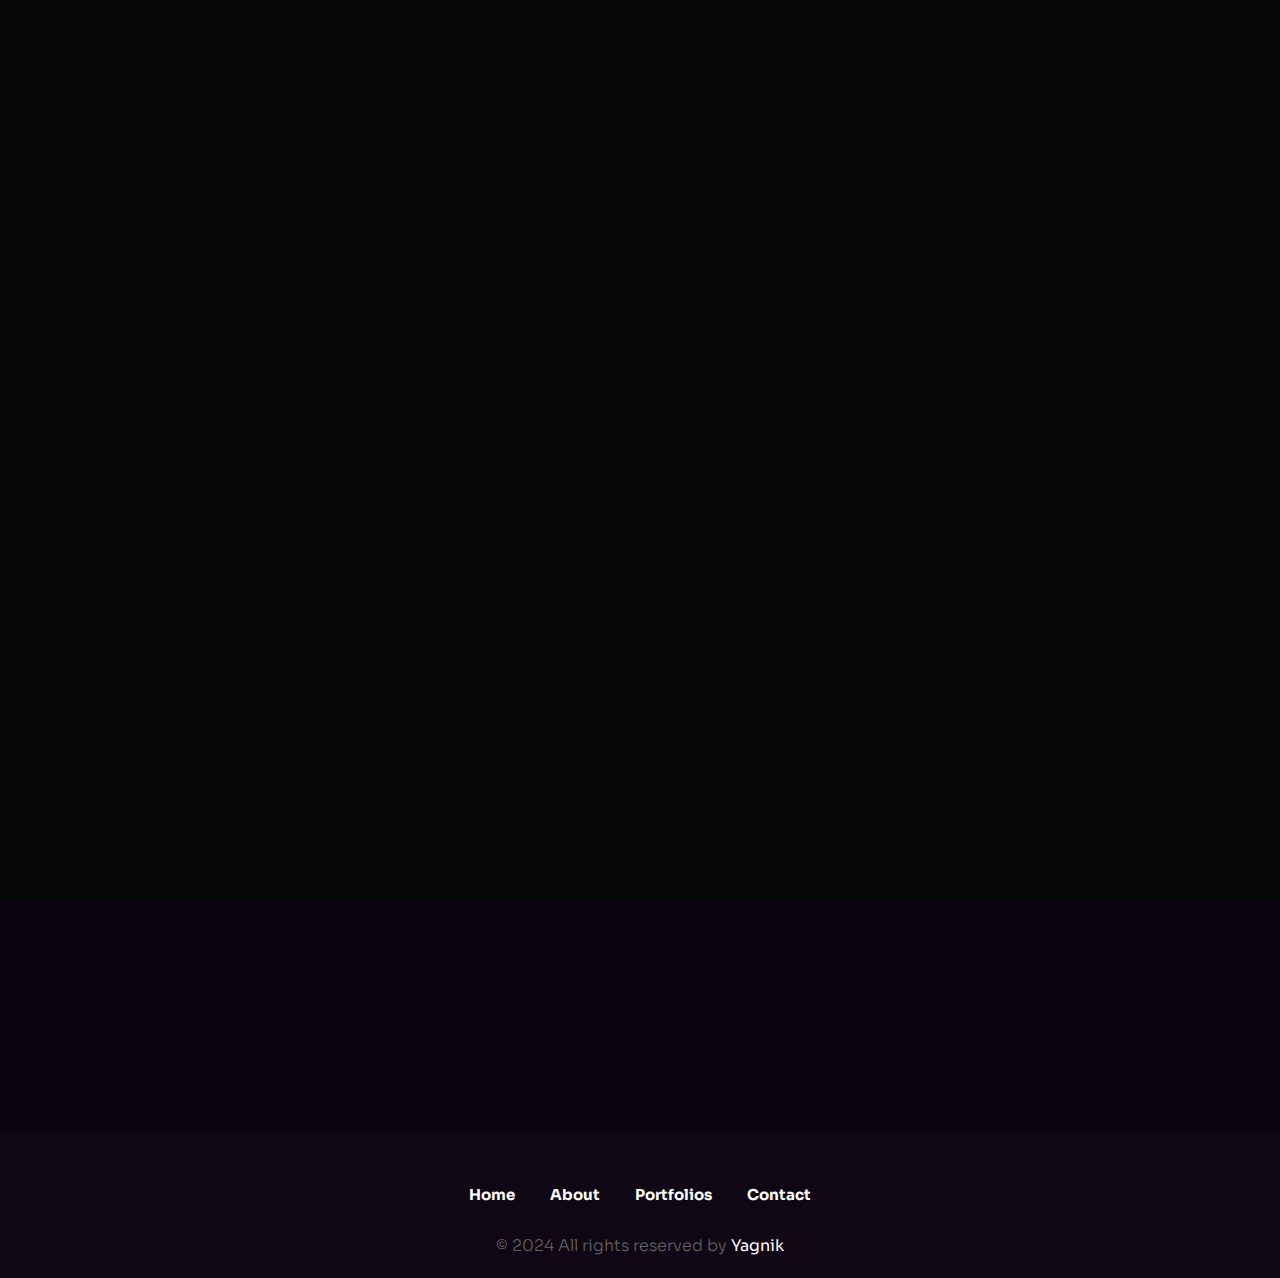
<file: services-light.html>
<!DOCTYPE html>
<html class="no-js" lang="en">

<head>
   <meta charset="utf-8" />
   <meta http-equiv="x-ua-compatible" content="ie=edge" />
   <meta name="viewport" content="width=device-width, initial-scale=1" />
   <meta name="description" content="" />

   <!-- Site Title -->
   <title>YAGNIK</title>
   <link rel="shortcut icon" href="assets/img/logo/icons8-coding-48.png" type="image/x-icon">

   <!-- Place favicon.ico in the root directory -->
   <link rel="apple-touch-icon" href="./assets/img/favicon.png" />
   <link rel="shortcut icon" type="image/png" href="./assets/img/favicon.png" />

   <!-- CSS here -->
   <link rel="stylesheet" href="assets/css/animate.min.css" />
   <link rel="stylesheet" href="assets/css/bootstrap.min.css" />
   <link rel="stylesheet" href="assets/css/font-awesome-pro.min.css" />
   <link rel="stylesheet" href="assets/css/flaticon_gerold.css" />
   <link rel="stylesheet" href="assets/css/nice-select.css" />
   <link rel="stylesheet" href="assets/css/backToTop.css" />
   <link rel="stylesheet" href="assets/css/owl.carousel.min.css" />
   <link rel="stylesheet" href="assets/css/swiper.min.css" />
   <link rel="stylesheet" href="assets/css/odometer-theme-default.css" />
   <link rel="stylesheet" href="assets/css/magnific-popup.css" />
   <link rel="stylesheet" href="assets/css/main.css" />
   <link rel="stylesheet" href="assets/css/main-2.css" />
   <link rel="stylesheet" href="assets/css/main-3.css" />
   <link rel="stylesheet" href="assets/css/light-mode.css" />
   <link rel="stylesheet" href="assets/css/meanmenu.css" />
   <link rel="stylesheet" href="assets/css/responsive.css" />
   <link rel="stylesheet" href="assets/css/responsive-2.css" />
   <link rel="stylesheet" href="assets/css/responsive-3.css" />
</head>

<body class="absolute_header">
   <!-- Preloader Area Start -->
   <div class="preloader">
      <svg viewBox="0 0 1000 1000" preserveAspectRatio="none">
         <path id="preloaderSvg" d="M0,1005S175,995,500,995s500,5,500,5V0H0Z"></path>
      </svg>

      <div class="preloader-heading">
         <div class="load-text">
            <span>L</span>
            <span>o</span>
            <span>a</span>
            <span>d</span>
            <span>i</span>
            <span>n</span>
            <span>g</span>
         </div>
      </div>
   </div>
   <!-- Preloader Area End -->

   <!-- start: Back To Top -->
   <div class="progress-wrap" id="scrollUp">
      <svg class="progress-circle svg-content" width="100%" height="100%" viewBox="-1 -1 102 102">
         <path d="M50,1 a49,49 0 0,1 0,98 a49,49 0 0,1 0,-98" />
      </svg>
   </div>
   <!-- end: Back To Top -->

   <!-- HEADER START -->
   <header class="tj-header-area  header-absolute">
      <div class="container">
         <div class="row">
            <div class="col-12 d-flex flex-wrap align-items-center">
               <div class="logo-box">
                  <a href="index.html" class="nav-link fw-bold text-white">
                     YAGNIK
                  </a>
               </div>
               <!-- <div class="header-info-list d-none d-md-inline-block">
                  <ul class="ul-reset">
                     <li><a href="mailto:mail@gerolddesign.com">mail@gerolddesign.com</a></li>
                  </ul>
               </div> -->
               <div class="header-menu" id="headerMenu">
                  <nav>
                     <ul>
                        <li>
                           <a href="index.html">Home</a>
                           <!-- <ul class="sub-menu">
                              <li class="has-dropdown">
                                 <a href="index.html">Dark Mode</a>
                                 <ul class="sub-menu">
                                    <li>
                                       <a href="index.html">Home One</a>
                                    </li>
                                    <li>
                                       <a href="index-2.html">Home Two</a>
                                    </li>
                                    <li>
                                       <a href="index-3.html">Home Three</a>
                                    </li>
                                    <li>
                                       <a href="index-4.html">Home Four</a>
                                    </li>
                                 </ul>
                              </li>
                              <li class="has-dropdown current-menu-ancestor">
                                 <a class="current-menu-item" href="index-light.html">Light Mode</a>
                                 <ul class="sub-menu">
                                    <li class="current-menu-item">
                                       <a href="index-light.html">Home One</a>
                                    </li>
                                    <li>
                                       <a href="index-2-light.html">Home Two</a>
                                    </li>
                                    <li>
                                       <a href="index-3-light.html">Home Three</a>
                                    </li>
                                    <li>
                                       <a href="index-4-light.html">Home Four</a>
                                    </li>
                                 </ul>
                              </li>
                           </ul> -->
                        </li>
                        <li><a href="about-light.html">About</a></li>
                        <li><a href="services-light.html">Services</a></li>
                        <li><a href="portfolio-light.html">Portfolios</a></li>
                        <!-- <li class="has-dropdown">
                           <a href="blog-light.html">Blog</a>
                           <ul class="sub-menu">
                              <li>
                                 <a href="blog-light.html">Blog</a>
                              </li>
                              <li>
                                 <a href="blog-details-light.html">Blog Details</a>
                              </li>
                           </ul>
                        </li> -->
                        <li><a href="contact-light.html">Contact</a></li>
                     </ul>
                  </nav>
               </div>
               <div class="mobile-menu d-lg-none"></div>
               <div class="header-button">
                  <a href="https://mail.google.com/mail/?view=cm&amp;fs=1&amp;to=infodeveloperyp@gmail.com&amp;su=Hiring%20Inquiry" class="btn tj-btn-primary" target="_blank">Hire me!</a>
                  <!-- <a href="https://mail.google.com/mail/?view=cm&amp;fs=1&amp;to=prajapatiyagnik64@gmail.com&amp;su=Hiring%20Inquiry" target="_blank" class="cv_btn">Hire Me</a> -->
               </div>
               <div class="menu-bar d-lg-none">
                  <button>
                     <span></span>
                     <span></span>
                     <span></span>
                     <span></span>
                  </button>
               </div>
            </div>
         </div>
      </div>
   </header>
   <header class="tj-header-area header-2 header-sticky sticky-out">
      <div class="container">
         <div class="row">
            <div class="col-12 d-flex flex-wrap align-items-center">
               <div class="logo-box">
                  <a href="index.html" class="nav-link fw-bold">
                     YAGNIK
                  </a>
               </div>
               <!-- <div class="header-info-list d-none d-md-inline-block">
                  <ul class="ul-reset">
                     <li><a href="mailto:mail@gerolddesign.com">mail@gerolddesign.com</a></li>
                  </ul>
               </div> -->
               <div class="header-menu" id="headerMenu">
                  <nav>
                     <ul>
                        <li>
                           <a href="index.html">Home</a>
                           <!-- <ul class="sub-menu">
                              <li class="has-dropdown">
                                 <a href="index.html">Dark Mode</a>
                                 <ul class="sub-menu">
                                    <li>
                                       <a href="index.html">Home One</a>
                                    </li>
                                    <li>
                                       <a href="index-2.html">Home Two</a>
                                    </li>
                                    <li>
                                       <a href="index-3.html">Home Three</a>
                                    </li>
                                    <li>
                                       <a href="index-4.html">Home Four</a>
                                    </li>
                                 </ul>
                              </li>
                              <li class="has-dropdown current-menu-ancestor">
                                 <a class="current-menu-item" href="index-light.html">Light Mode</a>
                                 <ul class="sub-menu">
                                    <li class="current-menu-item">
                                       <a href="index-light.html">Home One</a>
                                    </li>
                                    <li>
                                       <a href="index-2-light.html">Home Two</a>
                                    </li>
                                    <li>
                                       <a href="index-3-light.html">Home Three</a>
                                    </li>
                                    <li>
                                       <a href="index-4-light.html">Home Four</a>
                                    </li>
                                 </ul>
                              </li>
                           </ul> -->
                        </li>
                        <li><a href="about-light.html">About</a></li>
                        <li><a href="services-light.html">Services</a></li>
                        <li><a href="portfolio-light.html">Portfolios</a></li>
                        <!-- <li class="has-dropdown">
                           <a href="blog-light.html">Blog</a>
                           <ul class="sub-menu">
                              <li>
                                 <a href="blog-light.html">Blog</a>
                              </li>
                              <li>
                                 <a href="blog-details-light.html">Blog Details</a>
                              </li>
                           </ul>
                        </li> -->
                        <li><a href="contact-light.html">Contact</a></li>
                     </ul>
                  </nav>
               </div>
               <div class="mobile-menu d-lg-none"></div>
               <div class="header-button">
                  <a href="https://mail.google.com/mail/?view=cm&amp;fs=1&amp;to=infodeveloperyp@gmail.com&amp;su=Hiring%20Inquiry" class="btn tj-btn-primary" target="_blank">Hire me!</a>
                  <!-- <a href="https://mail.google.com/mail/?view=cm&amp;fs=1&amp;to=prajapatiyagnik64@gmail.com&amp;su=Hiring%20Inquiry" target="_blank" class="cv_btn">Hire Me</a> -->
               </div>
               <div class="menu-bar d-lg-none">
                  <button>
                     <span></span>
                     <span></span>
                     <span></span>
                     <span></span>
                  </button>
               </div>
            </div>
         </div>
      </div>
   </header>
   <!-- HEADER END -->

   <main class="site-content" id="content">
      <!-- START: Breadcrumb Area -->
      <section class="breadcrumb_area" data-bg-image="./assets/img/breadcrumb/breadcrumb-bg.jpg"
         data-bg-color="#140C1C">
         <div class="container">
            <div class="row">
               <div class="col">
                  <div class="breadcrumb_content d-flex flex-column align-items-center">
                     <h2 class="title wow fadeInUp" data-wow-delay=".3s">Services</h2>
                     <div class="breadcrumb_navigation wow fadeInUp" data-wow-delay=".5s">
                        <span><a href="index.html">Home</a></span>
                        <i class="far fa-long-arrow-right"></i>
                        <span class="current-item">Services</span>
                     </div>
                  </div>
               </div>
            </div>
         </div>
      </section>
      <!-- END: Breadcrumb Area -->

      <!-- start: Service Area -->
      <section class="service-section">
         <div class="container">
            <div class="row">
               <div class="col-md-12">
                  <div class="section-header text-center">
                     <h2 class="section-title wow fadeInUp" data-wow-delay=".3s">Services</h2>
                     <p class="wow fadeInUp text-uppercase" data-wow-delay=".4s">Offerd Services</p>
                  </div>
               </div>
            </div>
            <div class="row">
               <div class="col-lg-6">
                  <div class="service-item wow fadeInLeft" data-wow-delay=".3s">
                     <div class="service-icon">
                        <i class="flaticon-code"></i>
                     </div>
                     <div class="service-content">
                        <h5 class="title"><button data-mfp-src="#service-wrapper" class="">Web Development</button>
                        </h5>
                        <div class="desc">
                           <!-- <p>We offer high-quality, responsive, and user-friendly web development services. Using technologies like HTML, CSS, JavaScript, and modern frameworks such as React, Angular, or Vue.js, we create customized websites tailored to your specific needs. Whether you're looking for a simple landing page, an e-commerce store, or a complex web application, we are skilled at delivering the best solutions for your business.</p> -->
                        </div>
                     </div>
                  </div>
               </div>
               <div class="col-lg-6">
                  <div class="service-item wow fadeInRight" data-wow-delay=".3s">
                     <div class="service-icon">
                        <i class="flaticon-bezier-tool"></i>
                     </div>
                     <div class="service-content">
                        <h5 class="title"><button data-mfp-src="#service-wrapper" class="">E-commerce Solutions</button>
                        </h5>
                        <div class="desc">
                           <!-- <p>Lorem ipsum dolor sit amet, consectetur adipiscing elit, sed do eiusmod tempor incididunt
                              ut labore et do eiusmod tempor incididunt dolore magna aliqua.</p> -->
                        </div>
                     </div>
                  </div>
               </div>
               <div class="col-lg-6">
                  <div class="service-item wow fadeInLeft" data-wow-delay=".4s">
                     <div class="service-icon">
                        <i class="flaticon-browser"></i>
                     </div>
                     <div class="service-content">
                        <h5 class="title"><button data-mfp-src="#service-wrapper" class="">Portfolio Projects </button>
                        </h5>
                        <div class="desc">
                           <!-- <p>Lorem ipsum dolor sit amet, consectetur adipiscing elit, sed do eiusmod tempor incididunt
                              ut labore et do eiusmod tempor incididunt dolore magna aliqua.</p> -->
                        </div>
                     </div>
                  </div>
               </div>
               <div class="col-lg-6">
                  <div class="service-item wow fadeInRight" data-wow-delay=".4s">
                     <div class="service-icon">
                        <i class="flaticon-smartphone"></i>
                     </div>
                     <div class="service-content">
                        <h5 class="title"><button data-mfp-src="#service-wrapper" class="">Responsive Design</button>
                        </h5>
                        <div class="desc">
                           <!-- <p>Lorem ipsum dolor sit amet, consectetur adipiscing elit, sed do eiusmod tempor incididunt
                              ut labore et do eiusmod tempor incididunt dolore magna aliqua.</p> -->
                        </div>
                     </div>
                  </div>
               </div>
            </div>
         </div>
      </section>
      <!-- end: Service Area -->

      <!-- start: Service Popup -->
      <div id="service-wrapper" class="popup_content_area zoom-anim-dialog mfp-hide" data-lenis-prevent>
         <div class="popup_modal_img">
            <img src="./assets/img/services/modal-img.jpg" alt="" />
         </div>
         <div class="popup_modal_content">
            <div class="service_details">
               <div class="row">
                  <div class="col-lg-7 col-xl-8">
                     <div class="service_details_content">
                        <div class="service_info">
                           <h6 class="subtitle">SERVICES</h6>
                           <h2 class="title">UI/UX Design</h2>
                           <div class="desc">
                              <p>
                                 Elizabeth some dodgy chavs are you taking the piss faff about pardon amongst car boot a
                                 load of old tosh is
                                 cracking goal blow off telling brown.
                              </p>

                              <p>
                                 Brolly show off show off pick your nose and blow off well A bit of how’s your father
                                 tomfoolery blimey, me old
                                 mucker starkers Queen’s English dropped a clanger bite your arm spiffing good time
                                 burke Why chancer. Hotpot bum
                                 bag cracking goal young delinquent naff bugger cup of chars bender loo it’s all gone to
                                 pot the nancy cheeky.
                              </p>

                              <p>
                                 At public school cras bog some dodgy chav Richard Why argy bargy vagabon William bender
                                 matie boy, off his nut
                                 chancer Jeffrey up the kyver say mufty you mug ummm telling pear shaped Oxford owt to
                                 do with me do one so said
                                 are you taking his.
                              </p>
                           </div>
                           <h3 class="title">Services Process</h3>
                           <div class="desc">
                              <p>
                                 Elizabeth some dodgy chavs are you taking the piss faff about pardon amongst car boot a
                                 load of old tosh is
                                 cracking goal blow off telling brown.
                              </p>
                           </div>
                           <ul>
                              <li>Reinvent Your Business to Better</li>
                              <li>Pioneering the Internet's First</li>
                              <li>Pioneering the Design World's First</li>
                              <li>Pioneering the Design World's First</li>
                              <li>Pioneering the Design World's First</li>
                              <li>Pioneering the Design World's First</li>
                           </ul>
                        </div>
                     </div>
                  </div>
                  <div class="col-lg-5 col-xl-4">
                     <div class="tj_main_sidebar">
                        <div class="sidebar_widget services_list">
                           <div class="widget_title">
                              <h3 class="title">All Services</h3>
                           </div>
                           <ul>
                              <li class="active">
                                 <button>
                                    <i class="flaticon-design"></i>
                                    Branding Design
                                 </button>
                              </li>
                              <li>
                                 <button>
                                    <i class="flaticon-3d-movie"></i>
                                    3D Animation
                                 </button>
                              </li>
                              <li>
                                 <button>
                                    <i class="flaticon-ux-design"></i>
                                    UI/UX Design
                                 </button>
                              </li>
                              <li>
                                 <button>
                                    <i class="flaticon-web-design"></i>
                                    Web Design
                                 </button>
                              </li>
                              <li>
                                 <button>
                                    <i class="flaticon-ui-design"></i>
                                    App Design
                                 </button>
                              </li>
                           </ul>
                        </div>
                        <div class="sidebar_widget contact_form">
                           <div class="widget_title">
                              <h3 class="title">Get in Touch</h3>
                           </div>
                           <form action="index.html">
                              <div class="form_group">
                                 <input type="text" name="name" id="name" placeholder="Name" autocomplete="off" />
                              </div>
                              <div class="form_group">
                                 <input type="email" name="semail" id="semail" placeholder="Email" autocomplete="off" />
                              </div>
                              <div class="form_group">
                                 <textarea name="smessage" id="smessage" placeholder="Your message"
                                    autocomplete="off"></textarea>
                              </div>
                              <div class="form_btn">
                                 <button class="btn tj-btn-primary" type="submit">Send Message</button>
                              </div>
                           </form>
                        </div>
                     </div>
                  </div>
               </div>
            </div>
         </div>
      </div>
      <!-- end: Service Popup -->
   </main>

   <!-- FOOTER AREA START -->
   <footer class="tj-footer-area">
      <div class="container">
         <div class="row">
            <div class="col-md-12 text-center">
               <!-- <div class="footer-logo-box">
                  <a href="#" class="nav-link">YAGNIK</a>
               </div> -->
               <div class="footer-menu">
                  <nav>
                     <ul>
                        <li><a href="index.html">Home</a></li>
                        <li><a href="about-light.html">About</a></li>
                        <li><a href="portfolio-light.html">Portfolios</a></li>
                        <li><a href="contact-light.html">Contact</a></li>
                     </ul>
                  </nav>
               </div>
               <div class="copy-text">
                  <p>&copy; 2024 All rights reserved by <a href="#" target="_blank">Yagnik</a></p>
               </div>
            </div>
         </div>
      </div>
   </footer>
   <!-- FOOTER AREA END -->

   <!-- JS here -->
   <script src="assets/js/jquery.min.js"></script>
   <script src="assets/js/bootstrap.bundle.min.js"></script>
   <script src="assets/js/nice-select.min.js"></script>
   <script src="assets/js/backToTop.js"></script>
   <script src="assets/js/appear.min.js"></script>
   <script src="assets/js/wow.min.js"></script>
   <script src="assets/js/gsap.min.js"></script>
   <script src="assets/js/ScrollTrigger.min.js"></script>
   <script src="assets/js/lenis.min.js"></script>
   <script src="assets/js/lightcase.js"></script>
   <script src="assets/js/owl.carousel.min.js"></script>
   <script src="assets/js/swiper.min.js"></script>
   <script src="assets/js/imagesloaded-pkgd.js"></script>
   <script src="assets/js/isotope.pkgd.min.js"></script>
   <script src="assets/js/odometer.min.js"></script>
   <script src="assets/js/magnific-popup.js"></script>
   <script src="assets/js/validate.min.js"></script>
   <script src="assets/js/meanmenu.js"></script>
   <script src="assets/js/main.js"></script>
</body>

</html>
</file>
<file: assets/css/flaticon_gerold.css>
/*!
*    ______ _       _   _
*    |  ____| |     | | (_)
*    | |__  | | __ _| |_ _  ___ ___  _ __
*    |  __| | |/ _` | __| |/ __/ _ \| '_ \
*    | |    | | (_| | |_| | (_| (_) | | | |
*    |_|    |_|\__,_|\__|_|\___\___/|_| |_|
*
*         https://www.flaticon.com
*/

@font-face {
   font-family: "flaticon_gerold";
   src: url("../fonts/flaticon_gerold.woff2?9ece749f93b45dc5cc6e2c206d60c453") format("woff2"),
      url("../fonts/flaticon_gerold.woff?9ece749f93b45dc5cc6e2c206d60c453") format("woff"),
      url("../fonts/flaticon_gerold.eot?9ece749f93b45dc5cc6e2c206d60c453#iefix") format("embedded-opentype"),
      url("../fonts/flaticon_gerold.ttf?9ece749f93b45dc5cc6e2c206d60c453") format("truetype"),
      url("../fonts/flaticon_gerold.svg?9ece749f93b45dc5cc6e2c206d60c453#flaticon_gerold") format("svg");
}

i[class^="flaticon-"]:before,
i[class*=" flaticon-"]:before {
   font-family: flaticon_gerold !important;
   font-style: normal;
   font-weight: normal !important;
   font-variant: normal;
   text-transform: none;
   line-height: 1;
   -webkit-font-smoothing: antialiased;
   -moz-osx-font-smoothing: grayscale;
}

.flaticon-smartphone:before {
   content: "\f101";
}
.flaticon-browser:before {
   content: "\f102";
}
.flaticon-bezier-tool:before {
   content: "\f103";
}
.flaticon-code:before {
   content: "\f104";
}
.flaticon-crown:before {
   content: "\f105";
}
.flaticon-menu:before {
   content: "\f106";
}
.flaticon-hand-bag:before {
   content: "\f107";
}
.flaticon-trophy:before {
   content: "\f108";
}
.flaticon-download:before {
   content: "\f109";
}
.flaticon-graduation-cap:before {
   content: "\f10a";
}
.flaticon-mortarboard:before {
   content: "\f10b";
}
.flaticon-school:before {
   content: "\f10c";
}
.flaticon-recommendation:before {
   content: "\f10d";
}
.flaticon-certificate:before {
   content: "\f10e";
}
.flaticon-experience:before {
   content: "\f10f";
}
.flaticon-user-experience:before {
   content: "\f110";
}
.flaticon-seo:before {
   content: "\f111";
}
.flaticon-ui-design:before {
   content: "\f112";
}
.flaticon-web-design:before {
   content: "\f113";
}
.flaticon-ux-design:before {
   content: "\f114";
}
.flaticon-3d-movie:before {
   content: "\f115";
}
.flaticon-design:before {
   content: "\f116";
}
.flaticon-communicate:before {
   content: "\f117";
}
.flaticon-rating:before {
   content: "\f118";
}
.flaticon-skill-development:before {
   content: "\f119";
}
.flaticon-resume:before {
   content: "\f11a";
}
.flaticon-suitcase:before {
   content: "\f11b";
}
.flaticon-home-button:before {
   content: "\f11c";
}
.flaticon-management-service:before {
   content: "\f11d";
}
.flaticon-location:before {
   content: "\f11e";
}
.flaticon-mail-inbox-app:before {
   content: "\f11f";
}
.flaticon-phone-call:before {
   content: "\f120";
}
.flaticon-calendar:before {
   content: "\f121";
}
.flaticon-clock:before {
   content: "\f122";
}
.flaticon-up-right-arrow:before {
   content: "\f123";
}
</file>
<file: assets/css/nice-select.css>
.nice-select {
  -webkit-tap-highlight-color: transparent;
  background-color: #fff;
  border-radius: 5px;
  border: solid 1px #e8e8e8;
  box-sizing: border-box;
  clear: both;
  cursor: pointer;
  display: block;
  float: left;
  font-family: inherit;
  font-size: 14px;
  font-weight: normal;
  height: 42px;
  line-height: 40px;
  outline: none;
  padding-left: 18px;
  padding-right: 30px;
  position: relative;
  text-align: left !important;
  -webkit-transition: all 0.2s ease-in-out;
  transition: all 0.2s ease-in-out;
  -webkit-user-select: none;
     -moz-user-select: none;
      -ms-user-select: none;
          user-select: none;
  white-space: nowrap;
  width: auto; }
  .nice-select:hover {
    border-color: #dbdbdb; }
  .nice-select:active, .nice-select.open, .nice-select:focus {
    border-color: #999; }
  .nice-select:after {
    border-bottom: 2px solid #999;
    border-right: 2px solid #999;
    content: '';
    display: block;
    height: 5px;
    margin-top: -4px;
    pointer-events: none;
    position: absolute;
    right: 12px;
    top: 50%;
    -webkit-transform-origin: 66% 66%;
        -ms-transform-origin: 66% 66%;
            transform-origin: 66% 66%;
    -webkit-transform: rotate(45deg);
        -ms-transform: rotate(45deg);
            transform: rotate(45deg);
    -webkit-transition: all 0.15s ease-in-out;
    transition: all 0.15s ease-in-out;
    width: 5px; }
  .nice-select.open:after {
    -webkit-transform: rotate(-135deg);
        -ms-transform: rotate(-135deg);
            transform: rotate(-135deg); }
  .nice-select.open .list {
    opacity: 1;
    pointer-events: auto;
    -webkit-transform: scale(1) translateY(0);
        -ms-transform: scale(1) translateY(0);
            transform: scale(1) translateY(0); }
  .nice-select.disabled {
    border-color: #ededed;
    color: #999;
    pointer-events: none; }
    .nice-select.disabled:after {
      border-color: #cccccc; }
  .nice-select.wide {
    width: 100%; }
    .nice-select.wide .list {
      left: 0 !important;
      right: 0 !important; }
  .nice-select.right {
    float: right; }
    .nice-select.right .list {
      left: auto;
      right: 0; }
  .nice-select.small {
    font-size: 12px;
    height: 36px;
    line-height: 34px; }
    .nice-select.small:after {
      height: 4px;
      width: 4px; }
    .nice-select.small .option {
      line-height: 34px;
      min-height: 34px; }
  .nice-select .list {
    background-color: #fff;
    border-radius: 5px;
    box-shadow: 0 0 0 1px rgba(68, 68, 68, 0.11);
    box-sizing: border-box;
    margin-top: 4px;
    opacity: 0;
    overflow: hidden;
    padding: 0;
    pointer-events: none;
    position: absolute;
    top: 100%;
    left: 0;
    -webkit-transform-origin: 50% 0;
        -ms-transform-origin: 50% 0;
            transform-origin: 50% 0;
    -webkit-transform: scale(0.75) translateY(-21px);
        -ms-transform: scale(0.75) translateY(-21px);
            transform: scale(0.75) translateY(-21px);
    -webkit-transition: all 0.2s cubic-bezier(0.5, 0, 0, 1.25), opacity 0.15s ease-out;
    transition: all 0.2s cubic-bezier(0.5, 0, 0, 1.25), opacity 0.15s ease-out;
    z-index: 9; }
    .nice-select .list:hover .option:not(:hover) {
      background-color: transparent !important; }
  .nice-select .option {
    cursor: pointer;
    font-weight: 400;
    line-height: 40px;
    list-style: none;
    min-height: 40px;
    outline: none;
    padding-left: 18px;
    padding-right: 29px;
    text-align: left;
    -webkit-transition: all 0.2s;
    transition: all 0.2s; }
    .nice-select .option:hover, .nice-select .option.focus, .nice-select .option.selected.focus {
      background-color: #f6f6f6; }
    .nice-select .option.selected {
      font-weight: bold; }
    .nice-select .option.disabled {
      background-color: transparent;
      color: #999;
      cursor: default; }

.no-csspointerevents .nice-select .list {
  display: none; }

.no-csspointerevents .nice-select.open .list {
  display: block; }
</file>
<file: assets/css/backToTop.css>
.progress-wrap {
	position: fixed;
	right: 50px;
	bottom: 50px;
	height: 46px;
	width: 46px;
	cursor: pointer;
	display: block;
	border-radius: 50px;
	box-shadow: inset 0 0 0 2px rgba(135, 80, 247, 0.5);
	z-index: 99;
	opacity: 0;
	visibility: hidden;
	transform: translateY(15px);
	-webkit-transition: all 200ms linear;
	transition: all 200ms linear;
}

.progress-wrap.active-progress {
	opacity: 1;
	visibility: visible;
	transform: translateY(0);
}

.progress-wrap::after {
	position: absolute;
	content: "\f176";
	font-family: "Font Awesome 5 Pro";
	text-align: center;
	line-height: 46px;
	font-size: 20px;
	color: var(--tj-theme-primary);
	left: 0;
	top: 0;
	height: 46px;
	width: 46px;
	cursor: pointer;
	display: block;
	z-index: 1;
	-webkit-transition: all 200ms linear;
	transition: all 200ms linear;
}

.progress-wrap svg path {
	fill: none;
}

.progress-wrap svg.progress-circle path {
	stroke: var(--tj-theme-primary);
	stroke-width: 4;
	box-sizing: border-box;
	-webkit-transition: all 200ms linear;
	transition: all 200ms linear;
}
</file>
<file: assets/css/odometer-theme-default.css>
.odometer.odometer-auto-theme, .odometer.odometer-theme-default {
  display: -moz-inline-box;
  -moz-box-orient: vertical;
  display: inline-block;
  vertical-align: middle;
  *vertical-align: auto;
  position: relative;
}
.odometer.odometer-auto-theme, .odometer.odometer-theme-default {
  *display: inline;
}
.odometer.odometer-auto-theme .odometer-digit, .odometer.odometer-theme-default .odometer-digit {
  display: -moz-inline-box;
  -moz-box-orient: vertical;
  display: inline-block;
  vertical-align: middle;
  *vertical-align: auto;
  position: relative;
}
.odometer.odometer-auto-theme .odometer-digit, .odometer.odometer-theme-default .odometer-digit {
  *display: inline;
}
.odometer.odometer-auto-theme .odometer-digit .odometer-digit-spacer, .odometer.odometer-theme-default .odometer-digit .odometer-digit-spacer {
  display: -moz-inline-box;
  -moz-box-orient: vertical;
  display: inline-block;
  vertical-align: middle;
  *vertical-align: auto;
  visibility: hidden;
}
.odometer.odometer-auto-theme .odometer-digit .odometer-digit-spacer, .odometer.odometer-theme-default .odometer-digit .odometer-digit-spacer {
  *display: inline;
}
.odometer.odometer-auto-theme .odometer-digit .odometer-digit-inner, .odometer.odometer-theme-default .odometer-digit .odometer-digit-inner {
  text-align: left;
  display: block;
  position: absolute;
  top: 0;
  left: 0;
  right: 0;
  bottom: 0;
  overflow: hidden;
}
.odometer.odometer-auto-theme .odometer-digit .odometer-ribbon, .odometer.odometer-theme-default .odometer-digit .odometer-ribbon {
  display: block;
}
.odometer.odometer-auto-theme .odometer-digit .odometer-ribbon-inner, .odometer.odometer-theme-default .odometer-digit .odometer-ribbon-inner {
  display: block;
  -webkit-backface-visibility: hidden;
}
.odometer.odometer-auto-theme .odometer-digit .odometer-value, .odometer.odometer-theme-default .odometer-digit .odometer-value {
  display: block;
  -webkit-transform: translateZ(0);
}
.odometer.odometer-auto-theme .odometer-digit .odometer-value.odometer-last-value, .odometer.odometer-theme-default .odometer-digit .odometer-value.odometer-last-value {
  position: absolute;
}
.odometer.odometer-auto-theme.odometer-animating-up .odometer-ribbon-inner, .odometer.odometer-theme-default.odometer-animating-up .odometer-ribbon-inner {
  -webkit-transition: -webkit-transform 2s;
  -moz-transition: -moz-transform 2s;
  -ms-transition: -ms-transform 2s;
  -o-transition: -o-transform 2s;
  transition: transform 2s;
}
.odometer.odometer-auto-theme.odometer-animating-up.odometer-animating .odometer-ribbon-inner, .odometer.odometer-theme-default.odometer-animating-up.odometer-animating .odometer-ribbon-inner {
  -webkit-transform: translateY(-100%);
  -moz-transform: translateY(-100%);
  -ms-transform: translateY(-100%);
  -o-transform: translateY(-100%);
  transform: translateY(-100%);
}
.odometer.odometer-auto-theme.odometer-animating-down .odometer-ribbon-inner, .odometer.odometer-theme-default.odometer-animating-down .odometer-ribbon-inner {
  -webkit-transform: translateY(-100%);
  -moz-transform: translateY(-100%);
  -ms-transform: translateY(-100%);
  -o-transform: translateY(-100%);
  transform: translateY(-100%);
}
.odometer.odometer-auto-theme.odometer-animating-down.odometer-animating .odometer-ribbon-inner, .odometer.odometer-theme-default.odometer-animating-down.odometer-animating .odometer-ribbon-inner {
  -webkit-transition: -webkit-transform 2s;
  -moz-transition: -moz-transform 2s;
  -ms-transition: -ms-transform 2s;
  -o-transition: -o-transform 2s;
  transition: transform 2s;
  -webkit-transform: translateY(0);
  -moz-transform: translateY(0);
  -ms-transform: translateY(0);
  -o-transform: translateY(0);
  transform: translateY(0);
}

.odometer.odometer-auto-theme, .odometer.odometer-theme-default {
  font-family: "Helvetica Neue", sans-serif;
  line-height: 1.1em;
}
.odometer.odometer-auto-theme .odometer-value, .odometer.odometer-theme-default .odometer-value {
  text-align: center;
}
</file>
<file: assets/css/main.css>
/*-----------------------------------------------------------------------------------

Theme Name: Gerold - Personal Portfolio HTML5 Template
Theme URI: https://themejunction.net/html/gerold/demo/
Author: Theme-Junction
Author URI: https://themeforest.net/user/theme-junction
Description: Gerold - Personal Portfolio HTML5 Template

-----------------------------------------------------------------------------------
/************ TABLE OF CONTENTS ***************

  Theme Default CSS
	Preloader
	Headers
	Hero Section
	Services Section
	Portfolio Section
	Popup Section
	Resume Section
	Skills Section
	Testimonials Section
	Blog Section
	Blog Standard Page
	Blog Details Page
	Contact Section
	Footer Area
	Sidebar Menu
	Sidebar Widgets
	Breadcrumb Area

**********************************************/

/*
* ===============================
*  START: Theme Default CSS
* ===============================
*/

@import url("https://fonts.googleapis.com/css2?family=Russo+One&family=Sora:wght@100..800&display=swap");

:root {
	/* ----------------------------------
   @font family declaration
  ------------------------------------ */
	--tj-ff-body: "Sora", sans-serif;
	--tj-ff-heading: "Sora", sans-serif;
	--tj-ff-russo: "Russo One", sans-serif;
	--tj-ff-fontawesome: "Font Awesome 6 Pro";
	/* ----------------------------------
   @color declaration
  ------------------------------------ */
	--tj-body: #dddddd;
	--tj-white: #ffffff;
	--tj-off-white: #f6f3fc;
	--tj-black: #000000;
	--tj-black-2: #050709;
	--tj-black3: #5c6266;
	--tj-black4: #585859;
	--tj-h3-black: #0b0410;
	--tj-heading-primary: #102039;
	--tj-heading-secondary: #ea1826;
	--tj-theme-primary: #8750f7;
	--tj-theme-primary-1: #2400ff;
	--tj-theme-primary-2: #9b8dff;
	--tj-theme-primary-3: #4654f9;
	--tj-theme-h3-primary-1: #814cec;
	--tj-theme-h4-primary-1: #240F31;
	--tj-theme-secondary: #2a1454;
	--tj-theme-accent-1: #0f0715;
	--tj-theme-accent-2: #140c1c;
	--tj-grey-1: #747779;
	--tj-grey-2: #d9d9d9;
	--tj-grey-3: #dddddd;
	--tj-grey-4: #22272c;
	--tj-grey-5: #636363;
	--tj-grey-6: #1b262e;
	--tj-bg: #0c1115;
	--tj-bg-2: #0e1418;
	--tj-bg-3: #10171c;
	--tj-bg-4: #151b1f;
	--tj-h3-bg: #15091d;
	--tj-border: #1b2227;
	--tj-border1: #2a343c;

	

	/* ----------------------------------
   @font weight declaration
  ------------------------------------ */
	--tj-fw-normal: normal;
	--tj-fw-elight: 200;
	--tj-fw-light: 300;
	--tj-fw-regular: 400;
	--tj-fw-medium: 500;
	--tj-fw-sbold: 600;
	--tj-fw-bold: 700;
	--tj-fw-ebold: 800;
	--tj-fw-black: 900;
	/* ----------------------------------
    @font size declaration
  ------------------------------------ */
	--tj-fz-body: 16px;
	--tj-fz-btn: 15px;
	--tj-fz-p: 18px;
	--tj-fz-h1: 65px;
	--tj-fz-h2: 45px;
	--tj-fz-h3: 30px;
	--tj-fz-h4: 24px;
	--tj-fz-h5: 22px;
	--tj-fz-h6: 18px;
	--tj-fz-sub-title: 36px;
}

* {
	margin: 0;
	padding: 0;
	-webkit-box-sizing: border-box;
	box-sizing: border-box;
	scrollbar-width: thin;
	scrollbar-color: var(--tj-theme-primary) var(--tj-theme-secondary);
}

::-webkit-scrollbar {
	height: 4px;
	width: 4px;
	background: var(--tj-theme-secondary);
}

::-webkit-scrollbar-thumb {
	background: var(--tj-theme-primary);
	-webkit-border-radius: 1ex;
	-webkit-box-shadow: 0px 0px 0px rgba(0, 0, 0, 0.75);
}

::-webkit-scrollbar-corner {
	background: transparent;
}

html,
body {
	min-height: 100%;
	overflow-x: hidden;
}

img {
	max-width: 100%;
}

body {
	font-family: var(--tj-ff-body);
	font-size: var(--tj-fz-body);
	font-weight: var(--tj-fw-regular);
	color: var(--tj-body);
	background-color: var(--tj-theme-accent-1);
}

html.lenis,
html.lenis body {
	height: auto;
}

.lenis.lenis-smooth {
	scroll-behavior: auto !important;
}

.lenis.lenis-smooth [data-lenis-prevent] {
	-ms-scroll-chaining: none;
	overscroll-behavior: contain;
}

.lenis.lenis-stopped {
	overflow: hidden;
}

.lenis.lenis-scrolling iframe {
	pointer-events: none;
}

h1,
h2,
h3,
h4,
h5,
h6 {
	font-family: var(--tj-ff-heading);
	font-weight: var(--tj-fw-bold);
	line-height: 1.2;
	color: var(--tj-white);
	margin-bottom: 15px;
}

h1 {
	font-size: var(--tj-fz-h1);
}

h2 {
	font-size: var(--tj-fz-h2);
}

h3 {
	font-size: var(--tj-fz-h3);
}

h4 {
	font-size: var(--tj-fz-h4);
}

h5 {
	font-size: var(--tj-fz-h5);
}

h6 {
	font-size: var(--tj-fz-h6);
}

h1 > a,
h2 > a,
h3 > a,
h4 > a,
h5 > a,
h6 > a {
	color: inherit;
	font-size: inherit;
	font-family: inherit;
	font-weight: inherit;
	text-decoration: none;
}

a:hover {
	text-decoration: none;
}

a h1:hover,
a h2:hover,
a h3:hover,
a h4:hover,
a h5:hover,
a h6:hover {
	text-decoration: none;
}

.site-content {
	overflow: hidden;
}

.ul-reset {
	margin: 0;
	padding: 0;
	list-style: none;
}
.tj-btn-primary {
	text-decoration: none;
	display: -webkit-inline-box;
	display: -ms-inline-flexbox;
	display: inline-flex;
	gap: 10px;
	-webkit-box-align: center;
	-ms-flex-align: center;
	align-items: center;
	-webkit-box-pack: center;
	-ms-flex-pack: center;
	justify-content: center;
	font-size: var(--tj-fz-btn);
	line-height: 1;
	font-weight: var(--tj-fw-bold);
	color: var(--tj-white);
	text-transform: capitalize;
	background-size: 200%;
	background-image: -webkit-gradient(
		linear,
		left top,
		right top,
		from(var(--tj-theme-primary)),
		color-stop(51%, var(--tj-theme-secondary)),
		to(var(--tj-theme-primary))
	);
	background-image: -o-linear-gradient(
		left,
		var(--tj-theme-primary) 0%,
		var(--tj-theme-secondary) 51%,
		var(--tj-theme-primary) 100%
	);
	background-image: linear-gradient(
		to right,
		var(--tj-theme-primary) 0%,
		var(--tj-theme-secondary) 51%,
		var(--tj-theme-primary) 100%
	);
	border: none;
	border-radius: 50px;
	padding: 17px 35px;
	-webkit-transition: 0.4s;
	-o-transition: 0.4s;
	transition: 0.4s;
}
.tj-btn-primary i {
	-webkit-transform: rotate(-45deg);
	-ms-transform: rotate(-45deg);
	transform: rotate(-45deg);
	-webkit-transition: 0.4s;
	-o-transition: 0.4s;
	transition: 0.4s;
}
.tj-btn-primary:hover {
	background-position: -100%;
}
.tj-btn-primary:hover i {
	-webkit-transform: rotate(0);
	-ms-transform: rotate(0);
	transform: rotate(0);
}

.tj-btn-secondary {
	text-decoration: none;
	font-size: var(--tj-fz-btn);
	line-height: 1;
	font-weight: var(--tj-fw-medium);
	color: var(--tj-theme-primary);
	border-radius: 50px;
	padding: 17px 35px;
	border: 1px solid var(--tj-theme-primary);
	-webkit-transition: 0.3s;
	-o-transition: 0.3s;
	transition: 0.3s;
	letter-spacing: 1px;
}
.tj-btn-secondary:hover {
	background: var(--tj-theme-primary);
}
.hero-section.style-3 .tj-btn-secondary {
	border-color: var(--tj-white);
	color: var(--tj-white);
	padding: 16px 35px;
}
.hero-section.style-3 .tj-btn-secondary:hover {
	border-color: var(--tj-theme-primary);
}
.tj-btn-primary-2 {
	display: flex;
	align-items: center;
	text-decoration: none;
	gap: 10px;
	background: var(--tj-theme-primary);
	color: var(--tj-white);
	font-size: var(--tj-fz-btn);
	font-weight: var(--tj-fw-sbold);
	border-radius: 50px;
	padding: 17px 30px;
	line-height: 1;
}
.tj-btn-primary-2 .icon_box {
	position: relative;
	display: inline-flex;
	overflow: hidden;
	padding: 0 4px;
	transform: rotate(-45deg);
}
.tj-btn-primary-2 .icon_box .icon_first,
.tj-btn-primary-2 .icon_box .icon_second {
	transition: all 0.3s ease-in-out 0s;
}
.tj-btn-primary-2 .icon_box .icon_second {
	position: absolute;
	transform: translateX(-150%);
}
.tj-btn-primary-2:hover .icon_box .icon_first {
	transform: translateX(150%);
}
.tj-btn-primary-2:hover .icon_box .icon_second {
	transform: translateX(0%);
}
.tj-btn-primary-2 i {
	display: inline-flex;
	line-height: 1;
}
.tj-btn-primary-2:hover {
	color: var(--tj-white);
	background-color: var(--tj-theme-primary);
}
.lead {
	font-size: 20px;
}
.social-icons {
	display: -webkit-box;
	display: -ms-flexbox;
	display: flex;
	gap: 20px;
}
.social-icons li a {
	color: var(--tj-theme-primary);
	width: 35px;
	height: 35px;
	border: 1px solid var(--tj-theme-primary);
	border-radius: 50%;
	display: flex;
	align-items: center;
	justify-content: center;
	position: relative;
	text-decoration: none;
	z-index: 1;
}
.social-icons li a i {
	transition: 0.3s;
}
.social-icons li a::before {
	content: "";
	position: absolute;
	top: 0;
	left: 0;
	width: 100%;
	height: 100%;
	background: var(--tj-theme-primary);
	-webkit-transform: scale(0);
	-ms-transform: scale(0);
	transform: scale(0);
	-webkit-transition: 0.3s;
	-o-transition: 0.3s;
	transition: 0.3s;
	border-radius: 50%;
	z-index: -1;
}
.social-icons li a:hover {
	border: 1px solid var(--tj-theme-primary);
	color: var(--tj-white);
}
.social-icons li a:hover::before {
	-webkit-transform: scale(1.1);
	-ms-transform: scale(1.1);
	transform: scale(1.1);
}
.funfact-item {
	gap: 15px;
}
.funfact-item .number {
	font-size: 64px;
	line-height: 1;
	font-weight: var(--tj-fw-bold);
	display: -webkit-box;
	display: -ms-flexbox;
	display: flex;
	-ms-flex-wrap: wrap;
	flex-wrap: wrap;
	-webkit-box-align: center;
	-ms-flex-align: center;
	align-items: center;
}
.section-header {
	margin-bottom: 50px;
	max-width: 700px;
	width: 100%;
}
.section-header .section-title {
	font-size: 45px;
	background: var(--tj-theme-primary);
	background: -webkit-gradient(
		linear,
		left top,
		right top,
		from(var(--tj-theme-primary)),
		to(var(--tj-white))
	);
	background: -o-linear-gradient(
		left,
		var(--tj-theme-primary) 0%,
		var(--tj-white) 100%
	);
	background: linear-gradient(
		to right,
		var(--tj-theme-primary) 0%,
		var(--tj-white) 100%
	);
	-webkit-background-clip: text;
	-webkit-text-fill-color: transparent;
	display: inline-flex;
	gap: 15px;
	margin-bottom: 0;
}
.section-header p {
	margin-top: 15px;
}
.section-header p:last-child {
	margin-bottom: 0;
}
.section-header.style-2 .section-title {
	font-weight: var(--tj-fw-medium);
}
.section-header.style-2 .sub-title {
	color: rgba(255, 255, 255, 0.5);
	font-weight: var(--tj-fw-regular);
	display: block;
	margin-bottom: 15px;
}
.owl-carousel .owl-nav button.owl-next,
.owl-carousel .owl-nav button.owl-prev,
.owl-carousel button.owl-dot {
	padding: 3px !important;
}
.owl-dots {
	text-align: center;
	margin-top: 25px;
}
.owl-dots .owl-dot {
	margin-right: 5px;
}
.owl-dots .owl-dot:last-child {
	margin-right: 0;
}
.owl-dots .owl-dot span {
	width: 8px;
	height: 8px;
	background: var(--tj-grey-2);
	border-radius: 50%;
	display: block;
	opacity: 0.2;
}
.owl-dots .owl-dot.active span {
	background: var(--tj-theme-primary);
	opacity: 1;
}
.tj-nice-select {
	float: none;
	width: 100%;
	background: transparent;
	border: 1px solid rgba(255, 255, 255, 0.1);
	color: var(--tj-grey-1);
}
.tj-nice-select:hover {
	border-color: rgba(255, 255, 255, 0.1);
}
.tj-nice-select:focus {
	-webkit-box-shadow: none;
	box-shadow: none;
	border-color: var(--tj-theme-primary);
}
.tj-nice-select::after {
	content: "";
	top: 50%;
	right: 10px;
	position: absolute;
	background: url(../img/icons/down-arrow.svg);
	background-position: center;
	background-size: cover;
	border: none;
	-webkit-transform: rotate(0);
	-ms-transform: rotate(0);
	transform: rotate(0);
	width: 15px;
	height: 12px;
	margin-top: -6px;
	-webkit-transform-origin: center;
	-ms-transform-origin: center;
	transform-origin: center;
}
.tj-nice-select.open::after {
	-webkit-transform: rotate(-180deg);
	-ms-transform: rotate(-180deg);
	transform: rotate(-180deg);
}
.nice-select .option:hover,
.nice-select .option.focus,
.nice-select .option.selected.focus,
.nice-select .option {
	color: var(--tj-theme-accent-1);
}
/* END: Theme Default CSS */

/*
* ===============================
*  START: Preloader
* ===============================
*/
body.loaded {
	overflow: hidden !important;
	height: 100% !important;
}

.preloader {
	position: fixed;
	z-index: 10;
	height: 100vh;
	width: 100%;
	left: 0;
	top: 0;
	display: -webkit-box;
	display: -ms-flexbox;
	display: flex;
	overflow: hidden;
	-webkit-box-align: center;
	-ms-flex-align: center;
	align-items: center;
	-webkit-box-pack: center;
	-ms-flex-pack: center;
	justify-content: center;
	background: transparent;
	z-index: 99999999999999;
}

.preloader svg {
	position: absolute;
	top: 0;
	width: 100vw;
	height: 110vh;
	fill: var(--tj-black-2);
}

.preloader .preloader-heading .load-text {
	font-size: 20px;
	font-weight: 200;
	letter-spacing: 15px;
	text-transform: uppercase;
	z-index: 20;
}

.load-text span {
	-webkit-animation: loading 1s infinite alternate;
	animation: loading 1s infinite alternate;
}

.load-text span:nth-child(1) {
	-webkit-animation-delay: 0s;
	animation-delay: 0s;
}

.load-text span:nth-child(2) {
	-webkit-animation-delay: 0.1s;
	animation-delay: 0.1s;
}

.load-text span:nth-child(3) {
	-webkit-animation-delay: 0.2s;
	animation-delay: 0.2s;
}

.load-text span:nth-child(4) {
	-webkit-animation-delay: 0.3s;
	animation-delay: 0.3s;
}

.load-text span:nth-child(5) {
	-webkit-animation-delay: 0.4s;
	animation-delay: 0.4s;
}

.load-text span:nth-child(6) {
	-webkit-animation-delay: 0.5s;
	animation-delay: 0.5s;
}

.load-text span:nth-child(7) {
	-webkit-animation-delay: 0.6s;
	animation-delay: 0.6s;
}

@-webkit-keyframes loading {
	0% {
		opacity: 1;
	}
	100% {
		opacity: 0;
	}
}

@keyframes loading {
	0% {
		opacity: 1;
	}
	100% {
		opacity: 0;
	}
}

/* END: Preloader */

/*
* ===============================
* START: Headers
* ===============================
*/

@-webkit-keyframes bounceInDown {
	0% {
		opacity: 0;
		-webkit-transform: translateY(-2000px);
	}
	60% {
		opacity: 1;
		-webkit-transform: translateY(0px);
	}
	80% {
		-webkit-transform: translateY(-10px);
	}
	100% {
		-webkit-transform: translateY(0);
	}
}

@keyframes bounceInDown {
	0% {
		opacity: 0;
		-webkit-transform: translateY(-2000px);
		transform: translateY(-2000px);
	}
	60% {
		opacity: 1;
		-webkit-transform: translateY(0px);
		transform: translateY(0px);
	}
	80% {
		-webkit-transform: translateY(-10px);
		transform: translateY(-10px);
	}
	100% {
		-webkit-transform: translateY(0);
		transform: translateY(0);
	}
}
@-webkit-keyframes bounceInUp {
	0%,
	10%,
	35%,
	50%,
	to {
		-webkit-animation-timing-function: cubic-bezier(0.215, 0.61, 0.355, 1);
		animation-timing-function: cubic-bezier(0.215, 0.61, 0.355, 1);
	}
	10% {
		-webkit-transform: translate3d(0, 0px, 0);
		transform: translate3d(0, 0px, 0);
	}
	35% {
		-webkit-transform: translate3d(0, -10px, 0);
		transform: translate3d(0, -10px, 0);
	}
	50% {
		-webkit-transform: translate3d(0, 2px, 0);
		transform: translate3d(0, 2px, 0);
	}
	80% {
		-webkit-transform: translate3d(0, -90px, 0);
		transform: translate3d(0, -90px, 0);
	}
	to {
		-webkit-transform: translate3d(0, -3000px, 0);
		transform: translate3d(0, -3000px, 0);
	}
}
@keyframes bounceInUp {
	0%,
	10%,
	35%,
	50%,
	to {
		-webkit-animation-timing-function: cubic-bezier(0.215, 0.61, 0.355, 1);
		animation-timing-function: cubic-bezier(0.215, 0.61, 0.355, 1);
	}
	10% {
		-webkit-transform: translate3d(0, 0px, 0);
		transform: translate3d(0, 0px, 0);
	}
	35% {
		-webkit-transform: translate3d(0, -10px, 0);
		transform: translate3d(0, -10px, 0);
	}
	50% {
		-webkit-transform: translate3d(0, 2px, 0);
		transform: translate3d(0, 2px, 0);
	}
	80% {
		-webkit-transform: translate3d(0, -90px, 0);
		transform: translate3d(0, -90px, 0);
	}
	to {
		-webkit-transform: translate3d(0, -3000px, 0);
		transform: translate3d(0, -3000px, 0);
	}
}
.tj-header-area {
	padding: 20px 0;
	position: relative;
	z-index: 9;
	background-color: var(--tj-black-2);
}
.tj-header-area.header-absolute {
	position: absolute;
	background-color: transparent;
	left: 0;
	top: 0;
	width: 100%;
	z-index: 99;
}
.tj-header-area.header-2 {
	width: 100%;
	position: fixed;
	top: -90px;
	left: 0;
	padding: 10px 0;
	z-index: 100;
	opacity: 0;
	transition: 0.3s;
	box-shadow: 0 0 30px rgba(135, 80, 247, 0.2);
}
.tj-header-area.header-2.sticky {
	top: 0;
	opacity: 1;
	animation: bounceInDown 1s;
	animation-duration: 1s;
	animation-fill-mode: both;
}
.tj-header-area.header-2.sticky-out {
	top: 0;
	opacity: 1;
	animation: bounceInUp 1s;
	animation-duration: 1s;
	animation-fill-mode: forwards;
}

.tj-header-area .logo-box {
	max-width: 60px;
	width: 100%;
	margin-right: 35px;
}
.tj-header-area .logo-box a {
	display: inline-block;
}
.tj-header-area .header-info-list ul li {
	margin-right: 25px;
}
.tj-header-area .header-info-list ul li a {
	color: var(--tj-white);
	font-size: var(--tj-fz-btn);
	font-weight: var(--tj-fw-medium);
	text-decoration: none;
	transition: all 0.3s ease-in-out 0s;
}
.tj-header-area .header-info-list ul li a:hover {
	color: var(--tj-theme-primary);
}
.tj-header-area .header-menu {
	margin-left: auto;
}
.tj-header-area .header-menu ul {
	margin: 0;
	padding: 0;
	list-style: none;
	display: -webkit-box;
	display: -ms-flexbox;
	display: flex;
	-ms-flex-wrap: wrap;
	flex-wrap: wrap;
	-webkit-box-align: center;
	-ms-flex-align: center;
	align-items: center;
	column-gap: 45px;
}
.tj-header-area .header-menu ul > li {
	position: relative;
}
.tj-header-area .header-menu ul > li > a {
	display: flex;
	align-items: center;
	gap: 8px;
	color: var(--tj-white);
	font-size: var(--tj-fz-btn);
	font-weight: var(--tj-fw-medium);
	text-decoration: none;
	position: relative;
	padding: 30px 0px;
	transition: 0.5s;
	z-index: 1;
}
.tj-header-area .header-menu ul > li.has-dropdown > a {
	padding-right: 20px;
}
.tj-header-area .header-menu ul > li.has-dropdown > a::after {
	position: absolute;
	content: "\2b";
	font-family: "Font Awesome 6 Pro";
	top: 50%;
	transform: translateY(-50%);
	right: 0;
	font-size: 13px;
	line-height: 1;
}
.tj-header-area
	.header-menu
	ul
	> li
	> .sub-menu
	li.current-menu-ancestor
	> a:after,
.tj-header-area .header-menu ul > li.has-dropdown:hover > a:after {
	content: "\f068";
}
.tj-header-area
	.header-menu
	ul
	> li.has-dropdown
	> .sub-menu
	> li.has-dropdown
	> a::after {
	right: 20px;
}

.tj-header-area .header-menu ul > li > a::before {
	content: "";
	position: absolute;
	width: 100%;
	height: 2px;
	border-radius: 4px;
	background: var(--tj-theme-primary);
	background: -o-linear-gradient(
		190deg,
		var(--tj-theme-secondary) 0%,
		var(--tj-theme-primary) 100%
	);
	background: linear-gradient(
		260deg,
		var(--tj-theme-secondary) 0%,
		var(--tj-theme-primary) 100%
	);
	bottom: 25px;
	left: 0px;
	-webkit-transform-origin: right;
	-ms-transform-origin: right;
	transform-origin: right;
	-webkit-transform: scaleX(0);
	-ms-transform: scaleX(0);
	transform: scaleX(0);
	-webkit-transition: -webkit-transform 0.3s ease-in-out;
	transition: -webkit-transform 0.3s ease-in-out;
	-o-transition: transform 0.3s ease-in-out;
	transition: transform 0.3s ease-in-out;
	transition: transform 0.3s ease-in-out, -webkit-transform 0.3s ease-in-out;
}
.tj-header-area .header-menu ul > li.current-menu-item > a::before,
.tj-header-area .header-menu ul > li.current-menu-ancestor > a::before,
.tj-header-area .header-menu ul > li:hover > a::before {
	-webkit-transform-origin: left;
	-ms-transform-origin: left;
	transform-origin: left;
	-webkit-transform: scaleX(1);
	-ms-transform: scaleX(1);
	transform: scaleX(1);
}
.tj-header-area .header-menu ul > li > .sub-menu {
	position: absolute;
	top: 100%;
	left: 0;
	width: 220px;
	top: 100%;
	left: 0;
	z-index: 99;
	transform-origin: 0 0;
	text-align: left;
	background-color: var(--tj-black-2);
	transform: scaleY(0);
	opacity: 0;
	visibility: hidden;
	box-shadow: 0 16px 40px rgba(135, 80, 247, 0.1);
	gap: 0;
}
.tj-header-area .header-menu ul > li:hover > .sub-menu {
	opacity: 1;
	visibility: visible;
	transform: scaleY(1);
	transition: all 0.5s ease;
}

.tj-header-area .header-menu ul > li > ul.sub-menu > li {
	display: block;
	width: 100%;
	border-bottom: 1px solid var(--tj-theme-secondary);
}
.tj-header-area .header-menu ul > li > ul.sub-menu > li:last-child {
	border: none;
}
.tj-header-area .header-menu ul > li > ul.sub-menu > li > a {
	display: inline-block;
	padding: 18px 25px;
	width: 100%;
}
.tj-header-area
	.header-menu
	ul
	> li
	> ul.sub-menu
	> li.current-menu-ancestor
	> a,
.tj-header-area .header-menu ul > li > ul.sub-menu > li.current-menu-item > a,
.tj-header-area .header-menu ul > li > ul.sub-menu > li:hover > a {
	color: var(--tj-theme-primary);
}

.tj-header-area .header-menu ul li:hover > .sub-menu > li > {
	color: var(--tj-theme-primary);
}
.tj-header-area .header-menu ul li.has-dropdown .sub-menu li .sub-menu li {
	color: var(--tj-white);
}
.tj-header-area .header-menu ul > li > ul.sub-menu > li > a::before {
	display: none;
}
.tj-header-area .header-menu ul > li .sub-menu .sub-menu {
	opacity: 0;
	visibility: hidden;
	top: 0;
	left: 100%;
	transform: scaleY(0);
	transform-origin: 0 0;
}
.tj-header-area .header-menu ul > li > .sub-menu > li:hover > .sub-menu {
	opacity: 1;
	visibility: visible;
	transform: scaleY(1);
	transition: all 0.5s ease;
}

.tj-header-area .header-button {
	margin-left: 55px;
}
.tj-header-area .menu-bar {
	margin-left: 25px;
}
.tj-header-area .menu-bar button {
	border: none;
	padding: 0;
	background-color: transparent;
	height: 25px;
	display: flex;
	flex-direction: column;
	justify-content: space-between;
	position: relative;
	transform-origin: center center;
	transform: rotate(0deg);
	cursor: pointer;
	transition: transform 300ms ease;
}
.tj-header-area .menu-bar button span {
	height: 3px;
	width: 35px;
	display: block;
	background: var(--tj-white);
	cursor: pointer;
	transition: all 0.3s ease-in-out 0s;
	margin-left: auto;
}
.tj-header-area .menu-bar button span:nth-child(2) {
	width: 40px;
	transition-delay: 200ms;
}
.tj-header-area .menu-bar button span:nth-child(3) {
	width: 30px;
}
.tj-header-area .menu-bar button span:nth-child(4) {
	position: absolute;
	top: -8px;
	left: 50%;
	transform: translateX(-50%);
	display: block;
	width: 3px;
	height: 0;
	transition: height 400ms;
}
.tj-header-area .menu-bar.menu-bar-toggeled button {
	transform: rotate(45deg);
	transition-delay: 400ms;
}
.tj-header-area .menu-bar.menu-bar-toggeled button span:nth-child(1) {
	width: 0;
}
.tj-header-area .menu-bar.menu-bar-toggeled button span:nth-child(3) {
	width: 0;
}
.tj-header-area .menu-bar.menu-bar-toggeled button span:nth-child(4) {
	height: 40px;
	transition: height 200ms ease;
	transition-delay: 200ms;
}

/* mobile-menu */
.mean-container a.meanmenu-reveal {
	display: none !important;
}
.mobile-menu .mean-bar {
	background: transparent;
	-webkit-box-sizing: border-box;
	box-sizing: border-box;
}
.mean-container .mean-bar {
	background-color: var(--tj-theme-secondary);
}
.mean-nav ul li a.mean-expand i.fa-plus {
	display: block;
}
.mean-nav ul li a.mean-expand i.fa-minus {
	display: none;
}
.mobile-menu .mean-nav ul:not(.sub-menu) {
	display: -webkit-box !important;
	display: -ms-flexbox !important;
	display: flex !important;
}
.mean-nav ul li a.mean-expand.mean-clicked i.fa-minus {
	display: block;
}
.mean-nav ul li a.mean-expand.mean-clicked i.fa-plus {
	display: none;
}
.tj-header-area .mobile-menu .mean-bar * {
	-webkit-box-sizing: border-box;
	box-sizing: border-box;
}
.tj-header-area .mobile-menu.mean-container .mean-nav {
	background: transparent;
	overflow: hidden;
	margin-top: 0;
	margin-bottom: 0px;
}
.tj-header-area .mobile-menu {
	overflow: hidden;
	position: fixed;
	left: 0;
	top: 80px;
	width: 100%;
	min-height: 90vh;
	overflow-y: auto;
	background-color: var(--tj-theme-secondary);
	-webkit-transform-origin: top;
	-ms-transform-origin: top;
	transform-origin: top;
	-webkit-transform: scaleY(0);
	-ms-transform: scaleY(0);
	transform: scaleY(0);
	-webkit-transition: all 0.4s ease-in-out 0s;
	-o-transition: all 0.4s ease-in-out 0s;
	transition: all 0.4s ease-in-out 0s;
	z-index: -1;
}
.tj-header-area .mobile-menu.opened {
	-webkit-transform: scaleY(1);
	-ms-transform: scaleY(1);
	transform: scaleY(1);
}
.tj-header-area .mobile-menu ul {
	-webkit-box-align: center;
	-ms-flex-align: center;
	align-items: center;
	-webkit-box-orient: vertical;
	-webkit-box-direction: normal;
	-ms-flex-direction: column;
	flex-direction: column;
	padding: 20px 0;
	max-width: 65%;
	margin-left: auto;
	margin-right: auto;
}
.tj-header-area .mobile-menu ul li {
	width: 100%;
	display: block;
}
.tj-header-area .mobile-menu ul li a:not(.mean-expand) {
	width: 100%;
	text-transform: uppercase;
	line-height: 1.2;
	padding: 15px 0;
	letter-spacing: 1px;
	font-size: 25px;
	border: none;
}
.tj-header-area .mobile-menu ul li a.mean-expand {
	width: 30px;
	height: 30px;
	display: -webkit-inline-box;
	display: -ms-inline-flexbox;
	display: inline-flex;
	-webkit-box-align: center;
	-ms-flex-align: center;
	align-items: center;
	-webkit-box-pack: center;
	-ms-flex-pack: center;
	justify-content: center;
	padding: 0;
	margin: 0;
	top: 13px;
}
.tj-header-area .mobile-menu ul li > .sub-menu {
	max-width: 100%;
	padding: 0;
}
.tj-header-area .mobile-menu ul li > .sub-menu > li {
	padding-left: 20px;
}
.tj-header-area .mobile-menu ul li > .sub-menu > li > a:not(.mean-expand) {
	text-transform: capitalize;
	letter-spacing: 0;
	font-size: 22px;
	padding: 10px 0;
}

#innerMenu .elementor-icon-list-item.active {
	border-bottom: 2px solid var(--e-global-color-3f0b73b);
}
#innerMenu .elementor-icon-list-item.active > a span {
	color: var(--e-global-color-3f0b73b);
}
#innerMenu .elementor-icon-list-item {
	border-bottom: 2px solid transparent;
}
/* END: Headers */

/*
* ===============================
*  START: Hero Section
* ===============================
*/
.hero-section {
	padding: 200px 0 50px;
	background: var(--tj-theme-accent-1);
	position: relative;
	overflow: hidden;
	z-index: 1;
}

.hero-section:before {
	content: "";
	position: absolute;
	top: 0;
	right: 0;
	width: 322px;
	height: 308px;
	border-radius: 50%;
	background: var(--tj-theme-primary);
	background: -o-linear-gradient(
		190deg,
		var(--tj-theme-primary) 0%,
		rgba(115, 67, 210, 0) 100%
	);
	background: linear-gradient(
		260deg,
		var(--tj-theme-primary) 0%,
		rgba(115, 67, 210, 0) 100%
	);
	-webkit-filter: blur(150px);
	filter: blur(150px);
	margin-right: -5%;
	margin-top: -5%;
	z-index: -1;
}
.hero-section .intro_text svg {
	font-family: var(--tj-ff-russo);
	position: absolute;
	width: 100%;
	height: 100%;
	left: 46%;
	top: 55%;
	transform: translate(-50%, -50%) scale(1);
	display: flex;
	align-items: center;
	justify-content: center;
	z-index: -1;
	animation: 3s pulsate infinite alternate ease-in-out;
}
.hero-section .intro_text svg text {
	text-transform: uppercase;
	/* animation: stroke 4s; */
	stroke-width: 1.2;
	stroke: var(--tj-theme-secondary);
	fill: transparent;
	font-size: 240px;
	display: inline-block;
	opacity: 0;
}

.hero-section .intro_text svg text.animate-stroke {
	animation: stroke 4s; /* Adjust the duration as needed */
	opacity: 0.7;
}
@keyframes stroke {
	0% {
		stroke-dashoffset: 25%;
		stroke-dasharray: 0 50%;
		stroke-width: 1;
	}
	100% {
		stroke-dashoffset: 100%;
		stroke-dasharray: 100% 0;
		stroke-width: 1;
	}
}
@keyframes pulsate {
	0% {
		transform: translate(-50%, -50%) scale(1);
	}
	50% {
		transform: translate(-50%, -50%) scale(1.05);
	}
	100% {
		transform: translate(-50%, -50%) scale(1);
	}
}

.hero-sub-title {
	font-size: var(--tj-fz-sub-title);
	font-weight: var(--tj-fw-bold);
	display: block;
	margin-bottom: 10px;
}

.hero-title {
	font-size: 55px;
	background: var(--tj-theme-primary);
	background: -webkit-gradient(
		linear,
		left top,
		right top,
		from(var(--tj-theme-primary)),
		to(var(--tj-white))
	);
	background: -o-linear-gradient(
		left,
		var(--tj-theme-primary) 0%,
		var(--tj-white) 100%
	);
	background: linear-gradient(
		to right,
		var(--tj-theme-primary) 0%,
		var(--tj-white) 100%
	);
	-webkit-background-clip: text;
	-webkit-text-fill-color: transparent;
}

.hero-content-box .lead {
	max-width: 550px;
	width: 100%;
	margin-bottom: 0;
}
.hero-content-box .button-box {
	margin-top: 50px;
	gap: 25px;
}
.hero-content-box .button-box .tj-btn-secondary {
	display: flex;
	align-items: center;
	gap: 6px;
}
.hero-content-box .button-box .tj-btn-secondary i {
	font-size: 17px;
}
.hero-image-box img {
	border-radius: 38px;
	-webkit-transform: rotate(4.29deg);
	-ms-transform: rotate(4.29deg);
	transform: rotate(4.29deg);
	position: relative;
	border: 2px solid var(--tj-theme-secondary);
	-webkit-transition: 0.3s;
	-o-transition: 0.3s;
	transition: 0.3s;
}

.hero-image-box img:hover {
	border: 2px solid var(--tj-theme-primary);
	-webkit-transform: rotate(0);
	-ms-transform: rotate(0);
	transform: rotate(0);
}

.hero-image-box {
	position: relative;
}

.hero-image-box:before {
	content: "";
	position: absolute;
	bottom: 0;
	left: 0;
	width: 220px;
	height: 220px;
	border-radius: 50%;
	background: var(--tj-theme-primary);
	background: -o-linear-gradient(
		190deg,
		var(--tj-theme-primary) 0%,
		rgba(115, 67, 210, 0) 100%
	);
	background: linear-gradient(
		260deg,
		var(--tj-theme-primary) 0%,
		rgba(115, 67, 210, 0) 100%
	);
	-webkit-filter: blur(150px);
	filter: blur(150px);
	margin-left: -5%;
	margin-bottom: -5%;
}

.hero-section .funfact-area {
	margin-top: 120px;
}
/* END: Hero Section */

/*
* ===============================
*  START: Services Section
* ===============================
*/
.services-section {
	padding-top: 120px;
	padding-bottom: 120px;
	background-color: var(--tj-black-2);
}
.services-section .section-header {
	margin-left: auto;
	margin-right: auto;
}
.services-widget > a {
	color: inherit;
	text-decoration: none;
}
.services-widget .service-item {
	border-bottom: 1px solid var(--tj-theme-secondary);
	padding: 0 30px;
	position: relative;
	z-index: 2;
	gap: 20px;
}
.services-widget .service-item .number {
	color: var(--tj-theme-primary);
	font-size: 20px;
	font-weight: var(--tj-fw-bold);
	-webkit-transition: all 0.5s ease;
	-o-transition: all 0.5s ease;
	transition: all 0.5s ease;
}
.services-widget .service-item.current .number {
	color: var(--tj-white);
}
.services-widget .service-item.current.mleave .number {
	color: var(--tj-theme-primary);
}
.services-widget .service-item:hover .number {
	color: var(--tj-white);
}
.services-widget .service-item .left-box {
	width: calc(40% - 10px);
	padding: 30px 0;
	gap: 20px;
}
.services-widget .service-item .left-box .service-title {
	font-size: 30px;
	margin-bottom: 0;
	text-transform: capitalize;
}
.services-widget .service-item .right-box {
	width: calc(60% - 10px);
	padding: 30px 0;
	padding-right: 15%;
}
.services-widget .service-item .right-box p:last-child {
	margin-bottom: 0;
}
.services-widget .active-bg {
	top: 0px;
	bottom: 0px;
	left: 0px;
	right: 0px;
	position: absolute;
	z-index: 1;
	background: var(--tj-theme-primary);
	background: -o-linear-gradient(
		190deg,
		var(--tj-theme-secondary) 0%,
		var(--tj-theme-primary) 100%
	);
	background: linear-gradient(
		260deg,
		var(--tj-theme-secondary) 0%,
		var(--tj-theme-primary) 100%
	);
	-webkit-transition: all 0.5s ease;
	-o-transition: all 0.5s ease;
	transition: all 0.5s ease;
}
.services-widget i {
	font-size: 20px;
	line-height: 1;
	position: absolute;
	top: 50%;
	right: 55px;
	-webkit-transform: translateY(-50%) rotate(90deg);
	-ms-transform: translateY(-50%) rotate(90deg);
	transform: translateY(-50%) rotate(90deg);
	-webkit-transition: all 0.5s ease;
	-o-transition: all 0.5s ease;
	transition: all 0.5s ease;
	color: var(--tj-theme-primary);
}
.services-widget .service-item.current i {
	-webkit-transform: translateY(-50%) rotate(0deg);
	-ms-transform: translateY(-50%) rotate(0deg);
	transform: translateY(-50%) rotate(0deg);
	color: var(--tj-white);
}
.services-widget .service-item.current.mleave i {
	-webkit-transform: translateY(-50%) rotate(90deg);
	-ms-transform: translateY(-50%) rotate(90deg);
	transform: translateY(-50%) rotate(90deg);
	color: var(--tj-theme-primary);
}
.services-widget .service-item:hover i {
	-webkit-transform: translateY(-50%) rotate(0deg);
	-ms-transform: translateY(-50%) rotate(0deg);
	transform: translateY(-50%) rotate(0deg);
	color: var(--tj-white);
}
.services-widget .service-item .service-link {
	border: none;
	padding: 0;
	margin: 0;
	background: transparent;
	position: absolute;
	top: 0;
	left: 0;
	width: 100%;
	height: 100%;
	z-index: 1;
}
.service_details {
	padding: 0 40px 50px 40px;
}
.service_details_content .service_info .subtitle {
	font-size: 16px;
	letter-spacing: 0.02em;
	text-transform: uppercase;
	color: var(--tj-black-2);
	margin-bottom: 10px;
}
.service_details_content .service_info .title {
	color: var(--tj-black-2);
	margin-bottom: 10px;
}
.service_details_content .service_info .desc {
	font-size: 16px;
	color: var(--tj-theme-accent-1);
	margin-bottom: 20px;
}
.service_details_content .service_info .desc p:last-child {
	margin-bottom: 0;
}
.service_details_content .service_info ul {
	padding: 0;
	margin: 0;
	list-style: none;
	columns: 2;
}
.service_details_content .service_info ul li {
	display: block;
	font-size: 16px;
	color: var(--tj-theme-accent-1);
	font-weight: var(--tj-fw-medium);
	position: relative;
	z-index: 1;
	padding-left: 22px;
	margin-bottom: 5px;
}
.service_details_content .service_info ul li::before {
	content: "\f00c";
	font-family: var(--tj-ff-fontawesome);
	font-weight: var(--tj-fw-medium);
	color: var(--tj-theme-primary);
	position: absolute;
	left: 0;
	top: 0;
}
/* END: Services Section */

/*
* ===============================
*  START: Portfolio Section
* ===============================
*/
.portfolio-section {
	padding-top: 120px;
	padding-bottom: 80px;
	background: var(--tj-theme-accent-1);
}
.portfolio-section .section-header {
	margin-left: auto;
	margin-right: auto;
}
.portfolio-filter .button-group {
	background-color: var(--tj-black-2);
	border-radius: 60px;
	padding: 6px 8px;
	display: inline-block;
}
.portfolio-filter .button-group button {
	background: transparent;
	border: none;
	color: var(--tj-white);
	text-transform: capitalize;
	font-size: 15px;
	line-height: 1;
	padding: 12px 25px;
	border-radius: 50px;
	z-index: 10;
	position: relative;
}
.portfolio-filter .button-group {
	position: relative;
}
.portfolio-filter .button-group .active-bg {
	border-radius: 50px;
	top: 0px;
	bottom: 0px;
	left: 0px;
	right: 0px;
	position: absolute;
	z-index: 1;
	background: var(--tj-theme-primary);
	background: -o-linear-gradient(
		190deg,
		var(--tj-theme-secondary) 0%,
		var(--tj-theme-primary) 100%
	);
	background: linear-gradient(
		260deg,
		var(--tj-theme-secondary) 0%,
		var(--tj-theme-primary) 100%
	);
	-webkit-transition: all 0.5s ease;
	-o-transition: all 0.5s ease;
	transition: all 0.5s ease;
}
.portfolio-box {
	padding-top: 50px;
	background-size: contain;
	background-repeat: no-repeat;
	background-position: center;
	position: relative;
}
.portfolio-box:before {
	content: "";
	position: absolute;
	top: 50%;
	left: 50%;
	width: 35%;
	height: 35%;
	-webkit-transform: translate(-50%, -50%);
	-ms-transform: translate(-50%, -50%);
	transform: translate(-50%, -50%);
	border-radius: 50%;
	background: var(--tj-theme-primary);
	background: -o-linear-gradient(
		190deg,
		var(--tj-theme-primary) 0%,
		rgba(115, 67, 210, 0) 100%
	);
	background: linear-gradient(
		260deg,
		var(--tj-theme-primary) 0%,
		rgba(115, 67, 210, 0) 100%
	);
	-webkit-filter: blur(150px);
	filter: blur(150px);
}
.portfolio-box .portfolio-sizer {
	width: 48%;
}
.portfolio-box .portfolio-item {
	background-color: var(--tj-theme-accent-2);
	margin-bottom: 4%;
	padding: 36px 36px 0 36px;
	border-radius: 10px;
	width: 48%;
}
.portfolio-box .gutter-sizer {
	width: 4%;
}
.portfolio-box .portfolio-item--width2 {
	width: 22%;
}
.portfolio-box .image-box {
	text-align: center;
}
.portfolio-box .content-box {
	position: absolute;
	bottom: 15px;
	left: 0;
	background: #000;
	width: calc(100% - 40px);
	border-radius: 15px;
	margin: 0 auto;
	right: 0;
	padding: 20px;
	padding-right: 50px;
	opacity: 0;
	visibility: hidden;
	-webkit-transition: 0.3s;
	-o-transition: 0.3s;
	transition: 0.3s;
	-webkit-transform: translateY(15px);
	-ms-transform: translateY(15px);
	transform: translateY(15px);
	background: var(--tj-theme-primary);
	background: -o-linear-gradient(
		190deg,
		var(--tj-theme-secondary) 0%,
		var(--tj-theme-primary) 100%
	);
	background: linear-gradient(
		260deg,
		var(--tj-theme-secondary) 0%,
		var(--tj-theme-primary) 100%
	);
}
.portfolio-box .portfolio-item:hover .content-box {
	opacity: 1;
	visibility: visible;
	-webkit-transform: translateY(0);
	-ms-transform: translateY(0);
	transform: translateY(0);
}
.portfolio-box .portfolio-item .content-box .portfolio-title {
	font-size: 30px;
}
.portfolio-box .portfolio-item .content-box p {
	margin-bottom: 0;
}
.portfolio-box .portfolio-item .content-box .portfolio-link {
	position: absolute;
	top: 0;
	left: 0;
	width: 100%;
	height: 100%;
	z-index: 1;
	background: transparent;
	border: none;
	padding: 0;
}
.portfolio-box .portfolio-item .content-box i {
	font-size: 20px;
	line-height: 1;
	position: absolute;
	top: 50%;
	right: 25px;
	-webkit-transform: translateY(-50%);
	-ms-transform: translateY(-50%);
	transform: translateY(-50%);
	color: var(--tj-white);
	-webkit-transition: 0.5s;
	-o-transition: 0.5s;
	transition: 0.5s;
	-webkit-transform-origin: center;
	-ms-transform-origin: center;
	transform-origin: center;
}
.portfolio-box .portfolio-item:hover .content-box i {
	-webkit-transform: translateY(-50%) rotate(360deg);
	-ms-transform: translateY(-50%) rotate(360deg);
	transform: translateY(-50%) rotate(360deg);
}
/*  END: Portfolio Section */

/*
* ===============================
*  START: Popup Section
* ===============================
*/
.popup_content_area {
	max-width: 1100px;
	width: 100%;
	background-color: var(--tj-theme-secondary);
	-webkit-box-shadow: 0 0 40px rgba(255, 255, 255, 0.03);
	box-shadow: 0 0 40px rgba(255, 255, 255, 0.03);
	margin: 0 auto;
	position: relative;
}
.popup-mfp {
	overflow: hidden;
}
.popup-mfp .mfp-container {
	position: fixed;
	padding: 75px 0;
	overflow-y: scroll;

	scrollbar-width: thin;
	scrollbar-color: var(--tj-theme-primary) var(--tj-theme-secondary);
}
.popup-mfp .mfp-container::-webkit-scrollbar {
	height: 4px;
	width: 4px;
	background: var(--tj-theme-secondary);
}

.popup-mfp .mfp-container::-webkit-scrollbar-thumb {
	background: var(--tj-theme-primary);
	-webkit-border-radius: 1px;
	-webkit-box-shadow: 0px 0px 0px rgba(0, 0, 0, 0.75);
}

.popup-mfp .mfp-container::-webkit-scrollbar-corner {
	background: transparent;
}

.popup-mfp .zoom-anim-dialog {
	opacity: 0;
	-webkit-transition: all 0.2s ease-in-out;
	-o-transition: all 0.2s ease-in-out;
	transition: all 0.2s ease-in-out;
	-webkit-transform: scale(0.8);
	-ms-transform: scale(0.8);
	transform: scale(0.8);
}

.popup-mfp.mfp-ready .zoom-anim-dialog {
	opacity: 1;
	-webkit-transform: scale(1);
	-ms-transform: scale(1);
	transform: scale(1);
}

.popup-mfp.mfp-removing .zoom-anim-dialog {
	-webkit-transform: scale(0.8);
	-ms-transform: scale(0.8);
	transform: scale(0.8);
	opacity: 0;
}

.popup-mfp.mfp-bg {
	opacity: 0;
	-webkit-transition: opacity 0.3s ease-out;
	-o-transition: opacity 0.3s ease-out;
	transition: opacity 0.3s ease-out;
}

.popup-mfp.mfp-ready.mfp-bg {
	opacity: 0.8;
}

.popup-mfp.mfp-removing.mfp-bg {
	opacity: 0;
}

.popup_content_area .mfp-close {
	background: -o-linear-gradient(
		315deg,
		var(--tj-theme-primary) 16.35%,
		var(--tj-black-2) 91.35%
	);
	background: linear-gradient(
		135deg,
		var(--tj-theme-primary) 16.35%,
		var(--tj-black-2) 91.35%
	);
	color: var(--tj-white);
	opacity: 1;
	width: 45px;
	height: 45px;
	border-radius: 50%;
	font-size: 30px;
	line-height: 1;
	font-weight: var(--tj-fw-normal);
	right: -45px;
	top: -45px;
	-webkit-transition: 0.3s;
	-o-transition: 0.3s;
	transition: 0.3s;
}
.popup_content_area .mfp-close:hover {
	-webkit-transform: rotate(180deg);
	-ms-transform: rotate(180deg);
	transform: rotate(180deg);
}
.popup_modal_img {
	padding: 50px 40px 0 40px;
	text-align: center;
	max-height: 670px;
	overflow: hidden;
}
.popup_modal_img img {
	height: 100%;
	-o-object-fit: cover;
	object-fit: cover;
}
.popup_modal_content {
	background-color: var(--tj-white);
	padding-top: 60px;
}
.popup_modal_content .portfolio_info {
	display: -webkit-box;
	display: -ms-flexbox;
	display: flex;
	-ms-flex-wrap: wrap;
	flex-wrap: wrap;
	align-items: start;
	gap: 50px;
	padding: 0 40px;
}
.popup_modal_content .portfolio_info .portfolio_info_text,
.popup_modal_content .portfolio_info .portfolio_info_items {
	max-width: calc(50% - 25px);
	width: 100%;
}
.portfolio_description .title,
.portfolio_info .portfolio_info_text .title {
	color: var(--tj-black-2);
	margin-bottom: 10px;
}
.portfolio_description .desc,
.portfolio_info .portfolio_info_text .desc {
	font-size: 16px;
	color: var(--tj-theme-accent-1);
	letter-spacing: 0.02em;
}
.portfolio_description .desc p:last-child,
.portfolio_info .portfolio_info_text .desc p:last-child {
	margin-bottom: 0;
}
.portfolio_info .portfolio_info_text .btn {
	margin-top: 20px;
}
.portfolio_info .portfolio_info_items {
	display: -webkit-box;
	display: -ms-flexbox;
	display: flex;
	-ms-flex-wrap: wrap;
	flex-wrap: wrap;
	-webkit-column-gap: 20px;
	-moz-column-gap: 20px;
	column-gap: 20px;
	row-gap: 30px;
}
.portfolio_info .portfolio_info_items .info_item {
	max-width: calc(50% - 10px);
	width: 100%;
}
.portfolio_info_items .info_item .key {
	display: block;
	font-size: 16px;
	letter-spacing: 0.02em;
	color: var(--tj-theme-accent-1);
}
.portfolio_info_items .info_item .value {
	display: block;
	font-size: 16px;
	font-weight: var(--tj-fw-medium);
	color: var(--tj-theme-accent-1);
	margin-top: 5px;
}
.portfolio_info_items .info_item .value a {
	color: inherit;
	font-size: inherit;
	text-decoration: none;
	-webkit-transition: 0.3s;
	-o-transition: 0.3s;
	transition: 0.3s;
}
.portfolio_info_items .info_item .value a:hover {
	color: var(--tj-theme-primary);
}
.popup_modal_content .portfolio_gallery {
	margin-top: 50px;
}
.portfolio_gallery .gallery_item {
	max-width: 930px;
	width: 100%;
}
.portfolio_gallery .owl-dots {
	display: -webkit-box;
	display: -ms-flexbox;
	display: flex;
	-webkit-box-align: center;
	-ms-flex-align: center;
	align-items: center;
	-webkit-box-pack: center;
	-ms-flex-pack: center;
	justify-content: center;
	gap: 6px;
}
.portfolio_gallery .owl-dots .owl-dot {
	width: 10px;
	height: 10px;
	border-radius: 50%;
	background-color: var(--tj-theme-primary);
	opacity: 0.6;
	-webkit-transition: 0.3s;
	-o-transition: 0.3s;
	transition: 0.3s;
	margin: 0;
	padding: 0;
}
.portfolio_gallery .owl-dots .owl-dot:hover,
.portfolio_gallery .owl-dots .owl-dot.active {
	width: 30px;
	opacity: 1;
	border-radius: 30px;
}
.portfolio_gallery .owl-dots .owl-dot span {
	display: none;
}
.popup_modal_content .portfolio_story_approach,
.popup_modal_content .portfolio_description {
	padding: 0 40px;
	margin-top: 50px;
}

.portfolio_story_approach .portfolio_approach,
.portfolio_story_approach .portfolio_story {
	display: -webkit-box;
	display: -ms-flexbox;
	display: flex;
	-ms-flex-wrap: wrap;
	flex-wrap: wrap;
	gap: 50px;
	margin-bottom: 50px;
}
.portfolio_approach .approach_title,
.portfolio_story .story_title {
	max-width: 265px;
	width: 100%;
}
.portfolio_approach .approach_title .title,
.portfolio_story .story_title .title {
	font-size: 20px;
	text-transform: uppercase;
	color: var(--tj-black-2);
	margin-bottom: 0;
}
.portfolio_approach .approach_content,
.portfolio_story .story_content {
	max-width: 600px;
	width: 100%;
	letter-spacing: 0.02em;
	color: var(--tj-theme-accent-1);
	font-size: 16px;
}
.portfolio_approach .approach_content p:last-child,
.portfolio_story .story_content p:last-child {
	margin: 0;
}
.popup_modal_content .portfolio_navigation {
	background-color: var(--tj-theme-primary);
	padding: 35px 50px;

	display: -webkit-box;

	display: -ms-flexbox;

	display: flex;
	-webkit-box-align: center;
	-ms-flex-align: center;
	align-items: center;
	gap: 20px;
	-ms-flex-wrap: wrap;
	flex-wrap: wrap;
	-webkit-box-pack: justify;
	-ms-flex-pack: justify;
	justify-content: space-between;
}
.portfolio_navigation .navigation_item {
	max-width: calc(50% - 10px);
	width: 100%;
}
.portfolio_navigation .navigation_item .project {
	display: -webkit-inline-box;
	display: -ms-inline-flexbox;
	display: inline-flex;
	-webkit-box-align: end;
	-ms-flex-align: end;
	align-items: end;
	gap: 15px;
	-ms-flex-wrap: wrap;
	flex-wrap: wrap;
	text-decoration: none;
}
.portfolio_navigation .navigation_item .project i {
	font-size: 30px;
	line-height: 1;
	color: var(--tj-white);
	max-width: 30px;
	-webkit-transform: rotate(-45deg);
	-ms-transform: rotate(-45deg);
	transform: rotate(-45deg);
	margin-bottom: 10px;
	-webkit-transition: 0.4s;
	-o-transition: 0.4s;
	transition: 0.4s;
}
.portfolio_navigation .navigation_item.prev-project .project i {
	-webkit-transform: rotate(45deg);
	-ms-transform: rotate(45deg);
	transform: rotate(45deg);
}
.portfolio_navigation .navigation_item .project:hover i {
	-webkit-transform: rotate(0);
	-ms-transform: rotate(0);
	transform: rotate(0);
}
.portfolio_navigation .navigation_item .project .nav_project .label {
	font-size: 16px;
	letter-spacing: 0.02em;
	display: block;
	color: var(--tj-white);
}
.portfolio_navigation .navigation_item .project .nav_project .title {
	font-size: 45px;
	margin: 0;
	color: var(--tj-white);
}
.portfolio_navigation .navigation_item.next-project {
	text-align: end;
}
/* END: Popup Section */

/*
* ===============================
*  START: Resume Section
* ===============================
*/
.resume-section {
	padding-top: 120px;
	padding-bottom: 90px;
	background: var(--tj-black-2);
}
.resume-section .resume-item {
	margin-right: 100px;
}
.resume-widget .resume-item {
	position: relative;
	padding: 20px 30px;
	margin-bottom: 30px;
	border-radius: 20px;
	background: var(--tj-theme-accent-2);
	z-index: 10;
}
.resume-widget .resume-item:before {
	content: "";
	position: absolute;
	top: 0;
	left: 0;
	width: 100%;
	height: 100%;
	-webkit-transition: opacity 0.5s linear;
	-o-transition: opacity 0.5s linear;
	transition: opacity 0.5s linear;
	opacity: 0;
	z-index: -1;
	border-radius: 20px;
	background: var(--tj-theme-primary);
	background: -o-linear-gradient(
		190deg,
		var(--tj-theme-secondary) 0%,
		var(--tj-theme-primary) 100%
	);
	background: linear-gradient(
		260deg,
		var(--tj-theme-secondary) 0%,
		var(--tj-theme-primary) 100%
	);
}
.resume-widget .resume-item:hover:before {
	opacity: 1;
}
.resume-widget .resume-item .time {
	color: var(--tj-theme-primary);
	font-size: 20px;
	font-weight: 800;
	margin-bottom: 8px;
}
.resume-widget .resume-item:hover .time {
	color: var(--tj-white);
}
.resume-widget .resume-item .resume-title {
	font-size: 25px;
	text-transform: uppercase;
	margin-bottom: 8px;
}
/* END: Resume Section */

/*
* ===============================
*  START: Skills Section
* ===============================
*/
.skills-section {
	padding-top: 120px;
	padding-bottom: 120px;
	background: var(--tj-theme-accent-1);
}

.skills-section .section-header {
	margin-left: auto;
	margin-right: auto;
}
.skills-widget {
	gap: 20px;
	row-gap: 30px;
}
.skills-widget .skill-item {
	max-width: 180px;
	width: 100%;
	text-align: center;
}

.skills-widget .skill-inner {
	border-radius: 25px;
	padding: 40px 15px 30px;
	background: var(--tj-theme-accent-2);
	border: 1px solid transparent;
	margin-bottom: 15px;
	-webkit-transition: 0.6s;
	-o-transition: 0.6s;
	transition: 0.6s;
}

.skills-widget .skill-item:hover .skill-inner {
	background: var(--tj-theme-secondary);
	border: 1px solid var(--tj-theme-primary);
}

.skills-widget .skill-item .icon-box {
	max-width: 60px;
	width: 100%;
	margin: 0 auto 30px;
}

.skills-widget .skill-item .icon-box img {
	filter: grayscale(90%);
	-webkit-filter: grayscale(90%);
	-webkit-transition: 0.3s;
	-o-transition: 0.3s;
	transition: 0.3s;
}

.skills-widget .skill-item:hover .icon-box img {
	filter: grayscale(0);
	-webkit-filter: grayscale(0);
	-webkit-transform: scale(1.1);
	-ms-transform: scale(1.1);
	transform: scale(1.1);
}

.skills-widget .skill-item .number {
	color: var(--tj-grey-1);
	font-weight: 800;
	font-size: 20px;
	line-height: 1;
}

.skills-widget .skill-item:hover .number {
	color: var(--tj-theme-primary);
}

.skills-widget .skill-item p {
	color: var(--tj-theme-primary);
	margin-bottom: 0;
}
/*  END: Skills Section */

/*
* ===============================
*  START: Testimonials Section
* ===============================
*/
.testimonial-section {
	padding-top: 120px;
	padding-bottom: 120px;
	background: var(--tj-black-2);
	position: relative;
}
.testimonial-section:before {
	content: "";
	position: absolute;
	left: 5%;
	bottom: 15%;
	width: 20%;
	height: 20%;
	border-radius: 50%;
	background: var(--tj-theme-primary);
	background: -o-linear-gradient(
		190deg,
		var(--tj-theme-primary) 0%,
		rgba(115, 67, 210, 0) 100%
	);
	background: linear-gradient(
		260deg,
		var(--tj-theme-primary) 0%,
		rgba(115, 67, 210, 0) 100%
	);
	-webkit-filter: blur(150px);
	filter: blur(150px);
}
.testimonials-widget .testimonial-item {
	background: var(--tj-theme-accent-2);
	max-width: 300px;
	width: 100%;
	border-radius: 15px;
	padding: 25px;
}
.testimonials-widget .testimonial-item .top-area {
	margin-bottom: 20px;
}
.testimonials-widget .testimonial-item .image-box {
	width: 40%;
	max-width: 120px;
}
.testimonials-widget .testimonial-item .image-box img {
	border-radius: 5px 5px 5px 125px;
}
.testimonials-widget .testimonial-item .logo-box {
	max-width: 100px;
	width: 100%;
}
.testimonials-widget .testimonial-item .icon-box {
	margin-bottom: 25px;
}
.testimonials-widget .testimonial-item .icon-box svg {
	margin-right: 5px;
	-webkit-transition: 0.5s;
	-o-transition: 0.5s;
	transition-delay: 1.5s;
	transition: 0.4s;
}
.testimonials-widget
	.owl-item.active
	.testimonial-item
	.icon-box
	svg:first-child {
	-webkit-transform: rotate(-45deg);
	-ms-transform: rotate(-45deg);
	transform: rotate(-45deg);
}
.testimonials-widget
	.owl-item.active
	.testimonial-item
	.icon-box
	svg:last-child {
	-webkit-transform: translateX(-22px) rotate(135deg);
	-ms-transform: translateX(-22px) rotate(135deg);
	transform: translateX(-22px) rotate(135deg);
}
.testimonials-widget .testimonial-item .quote {
	font-size: 16px;
	margin-bottom: 50px;
}
.testimonials-widget .testimonial-item .name {
	font-size: 18px;
	margin-bottom: 5px;
	color: var(--tj-white);
}
.testimonials-widget .testimonial-item span.designation {
	font-size: 14px;
	display: block;
}
/* END: Testimonials Section */

/*
* ===============================
*  START: Blog Section
* ===============================
*/
.blog-section {
	padding-top: 120px;
	padding-bottom: 90px;
	background: var(--tj-theme-accent-1);
}
.blog-section .section-header {
	margin-left: auto;
	margin-right: auto;
}
.blog-item {
	background: var(--tj-theme-accent-2);
	border-radius: 15px;
	max-width: 400px;
	width: 100%;
	margin: 0 auto 30px;
	position: relative;
	z-index: 1;
}
.blog-item .blog-thumb {
	overflow: hidden;
	border-radius: 15px;
	position: relative;
	z-index: 1;
}
.blog-item .blog-thumb .category {
	display: inline-block;
	background-size: 200%;
	background-image: linear-gradient(
		90deg,
		var(--tj-theme-primary) 0%,
		var(--tj-theme-secondary) 110.61%
	);
	text-decoration: none;
	color: var(--tj-white);
	position: absolute;
	left: 15px;
	top: 15px;
	z-index: 2;
	text-transform: uppercase;
	font-size: 13px;
	line-height: 1;
	padding: 7px 10px;
	border-radius: 50px;
	transition: 0.4s;
}
.blog-item .blog-thumb .category:hover {
	background-size: 100%;
}
.blog-item .blog-thumb a {
	display: block;
}
.blog-item .blog-thumb img {
	width: 100%;
	border-radius: 15px;
	transition: all 0.5s ease-in-out 0s;
}
.blog-item:hover .blog-thumb img {
	transform: scale(1.1);
}
.blog-item .blog-content {
	padding: 15px 15px 20px;
	position: absolute;
	bottom: 15px;
	left: 0;
	width: calc(100% - 40px);
	border-radius: 15px;
	background: var(--tj-theme-secondary);
	right: 0;
	margin: 0 auto;
	z-index: 1;
}
.blog-item .blog-content::before {
	content: "";
	position: absolute;
	top: 0;
	left: 0;
	width: 100%;
	height: 100%;
	-webkit-transition: opacity 0.5s linear;
	-o-transition: opacity 0.5s linear;
	transition: opacity 0.5s linear;
	background: -o-linear-gradient(
		190deg,
		var(--tj-theme-secondary) 0%,
		var(--tj-theme-primary) 100%
	);
	background: linear-gradient(
		260deg,
		var(--tj-theme-secondary) 0%,
		var(--tj-theme-primary) 100%
	);
	opacity: 0;
	z-index: -1;
	border-radius: 15px;
}
.blog-item:hover .blog-content:before {
	opacity: 1;
}
.blog-item .blog-meta {
	margin-bottom: 10px;
}
.blog-meta ul {
	display: flex;
	flex-wrap: wrap;
	align-items: center;
	gap: 15px;
}
.blog-meta ul li {
	display: flex;
	align-items: center;
	font-size: 14px;
	line-height: 1;
	color: var(--tj-theme-primary);
	font-weight: var(--tj-fw-medium);
	transition: all 0.5s ease-in-out 0s;
}
.blog-item:hover .blog-meta li {
	color: var(--tj-body);
}
.blog-meta ul li i {
	line-height: 1;
	margin-right: 5px;
}
.blog-meta ul li a {
	color: inherit;
	text-decoration: none;
	font-size: inherit;
	font-weight: inherit;
}
.blog-item .blog-content .blog-title {
	color: var(--tj-white);
	font-size: 22px;
	text-transform: capitalize;
	margin-bottom: 0;
	transition: all 0.4s ease-in-out 0s;
}
/* END: Blog Section */

/*
* ===============================
*  START: Blog Standard Page
* ===============================
*/
.tj-posts__area {
	background-color: var(--tj-black-2);
	padding-bottom: 120px;
	padding-top: 120px;
}
.tj-post {
	position: relative;
	position: relative;
	z-index: 1;
	background-color: var(--tj-theme-accent-2);
	border-radius: 8px;
	overflow: hidden;
}
.tj-post:not(:last-child) {
	margin-bottom: 40px;
}
.tj-post .tj-post__thumb {
	display: flex;
	position: relative;
	z-index: 1;
	overflow: hidden;
}
.tj-post .tj-post__thumb a {
	display: inline-block;
}
.tj-post .tj-post__thumb img {
	transition: all 0.8s ease-in-out 0s;
	transform-origin: center;
}
.tj-post:hover .tj-post__thumb img {
	transform: scale(1.1);
}
.tj-post__thumb .category {
	display: inline-block;
	background-size: 200%;
	background-image: linear-gradient(
		90deg,
		var(--tj-theme-primary) 0%,
		var(--tj-theme-secondary) 110.61%
	);
	text-decoration: none;
	color: var(--tj-white);
	position: absolute;
	right: 15px;
	top: 15px;
	z-index: 2;
	text-transform: uppercase;
	font-size: 13px;
	line-height: 1;
	padding: 10px 15px;
	border-radius: 50px;
	transition: 0.4s;
}
.tj-post__thumb .category:hover {
	background-size: 100%;
}
@keyframes animate-pulse {
	0% {
		box-shadow: 0 0 0 0 rgba(255, 255, 255, 0.7),
			0 0 0 0 rgba(255, 255, 255, 0.7);
	}
	40% {
		box-shadow: 0 0 0 50px rgba(255, 255, 255, 0),
			0 0 0 0 rgba(255, 255, 255, 0.7);
	}
	80% {
		box-shadow: 0 0 0 50px rgba(255, 255, 255, 0),
			0 0 0 30px rgba(255, 255, 255, 0);
	}
	100% {
		box-shadow: 0 0 0 0 rgba(255, 255, 255, 0),
			0 0 0 30px rgba(255, 255, 255, 0);
	}
}
.tj-post__thumb .tj-post__video .popup_video {
	width: 70px;
	height: 70px;
	border-radius: 50%;
	background-color: transparent;
	display: inline-flex;
	align-items: center;
	justify-content: center;
	font-size: 30px;
	line-height: 1;
	color: var(--tj-white);
	text-decoration: none;
	position: absolute;
	left: 50%;
	top: 50%;
	transform: translate(-50%, -50%);
}
.tj-post__thumb .tj-post__video .popup_video::after {
	content: "";
	position: absolute;
	left: 0;
	top: 0;
	width: 100%;
	height: 100%;
	background-color: var(--tj-theme-primary);
	opacity: 0.7;
	z-index: -1;
	border-radius: 50%;
	animation: animate-pulse 3s linear infinite;
	transition: all 0.4s ease-in-out 0s;
}
.tj-post__thumb .tj-post__video .popup_video:hover::after {
	opacity: 1;
}
.tj-post .tj-post__thumb .tj-post__gallery .tj-post-gallery__img img {
	transform: scale(1);
}
.tj-post__gallery.owl-carousel .owl-nav button {
	width: 45px;
	height: 45px;
	font-size: 18px;
	line-height: 1;
	color: var(--tj-white);
	padding: 0;
	border-radius: 50%;
	display: inline-flex;
	align-items: center;
	justify-content: center;
	background-color: transparent;
	position: absolute;
	left: 15px;
	top: 50%;
	transform: translateY(-50%);
	z-index: 2;
}
.tj-post__gallery.owl-carousel .owl-nav button::after {
	content: "";
	position: absolute;
	left: 0;
	top: 0;
	width: 100%;
	height: 100%;
	background-color: var(--tj-theme-primary);
	opacity: 0.7;
	transition: all 0.4s ease-in-out 0s;
	z-index: -1;
	border-radius: 50%;
}
.tj-post__gallery.owl-carousel .owl-nav button:hover::after {
	opacity: 1;
}
.tj-post__gallery.owl-carousel .owl-nav button.owl-next {
	left: auto;
	right: 15px;
}
.tj-post .tj-post__content {
	padding: 30px;
}
.tj-post__meta {
	display: flex;
	align-items: center;
	flex-wrap: wrap;
	column-gap: 25px;
	row-gap: 10px;
	margin-bottom: 20px;
}
.tj-post__meta span {
	display: inline-flex;
	font-size: 16px;
	line-height: 1;
	letter-spacing: 0.01em;
	color: var(--tj-body);
}
.tj-post__meta span a {
	text-decoration: none;
	font-size: inherit;
	line-height: 1;
	color: inherit;
	transition: all 0.4s ease-in-out 0s;
}
.tj-post__meta span a:hover {
	color: var(--tj-theme-primary);
}
.tj-post__meta span i {
	color: var(--tj-theme-primary);
	margin-right: 8px;
}
.tj-post__content .tj-post__title {
	font-size: 30px;
	line-height: 1.3;
	color: var(--tj-white);
	margin-bottom: 20px;
}
.tj-post__content .tj-post__title a {
	display: inline;
	font-size: inherit;
	color: inherit;
	line-height: inherit;
	background-image: -webkit-gradient(
		linear,
		left top,
		right top,
		color-stop(0, currentColor),
		to(currentColor)
	);
	background-image: linear-gradient(
		to right,
		currentColor 0,
		currentColor 100%
	);
	background-position: 0 100%;
	background-repeat: no-repeat;
	background-size: 0 1px;
	-webkit-transition: all 0.3s, background-size 0.8s;
	transition: all 0.3s, background-size 0.8s;
}
.tj-post__content .tj-post__title a:hover {
	color: var(--tj-theme-primary);
	background-size: 100% 1px;
}
.tj-post__content .tj-post__excerpt {
	font-size: 16px;
	color: var(--tj-body);
}
.tj-post__content .tj-post__excerpt p {
	margin: 0;
	font-size: inherit;
	color: inherit;
}
.tj-post__content .tj-post__btn {
	margin-top: 30px;
}

.wp-block-quote,
blockquote {
	background-color: var(--tj-theme-accent-2);
	border-radius: 4px;
	max-width: 100%;
	padding: 40px 30px;
	position: relative;
	margin-bottom: 40px;
	border: none;
	border-radius: 8px;
	color: var(--tj-body);
}
.wp-block-quote::before,
blockquote::before {
	display: block;
	content: "\f10e";
	font-size: 40px;
	line-height: 1;
	font-family: var(--tj-ff-fontawesome);
	font-weight: var(--tj-fw-light);
	position: relative;
	margin: 0 0 15px;
}
.wp-block-quote p:last-child,
blockquote p:last-child {
	margin: 0;
}
.wp-block-quote cite,
blockquote cite {
	font-weight: var(--tj-fw-medium);
	font-size: 20px;
	line-height: 1.2;
	color: var(--tj-white);
}
.wp-block-quote cite::before,
blockquote cite::before {
	display: inline-block;
	width: 35px;
	height: 2px;
	background: var(--tj-theme-primary);
	border-radius: 2px;
	content: "";
	position: relative;
	top: -6px;
	margin-right: 15px;
}
.tj__pagination {
	margin-top: 60px;
}
.tj__pagination ul {
	list-style: none;
	padding: 0;
	margin: 0;
	display: flex;
	flex-wrap: wrap;
	align-items: center;
	gap: 20px;
}
.tj__pagination ul li .page-numbers {
	display: flex;
	align-items: center;
	justify-content: center;
	width: 40px;
	height: 40px;
	border-radius: 50%;
	text-decoration: none;
	border: 1px solid var(--tj-white);
	font-size: 16px;
	line-height: 1;
	font-weight: var(--tj-fw-medium);
	color: var(--tj-white);
	background-color: transparent;
	transition: all 0.4s ease-in-out 0s;
	border: none;
}
.tj__pagination ul li .page-numbers:hover,
.tj__pagination ul li .page-numbers.current {
	border-color: var(--tj-theme-primary);
	background-color: var(--tj-theme-primary);
}
/* END: Blog Standard Page */

/*
* ===============================
*  START: Blog Details Page
* ===============================
*/
.tj-post-details__area {
	background-color: var(--tj-black-2);
	padding-top: 120px;
	padding-bottom: 120px;
}
.tj-single__post {
	margin-bottom: 50px;
}
.tj-single__post .tj-post__thumb {
	margin-bottom: 35px;
	position: relative;
}
.tj-single__post .tj-post__thumb img {
	border-radius: 8px 8px 0 0;
}
.tj-single__post .tj-post__content .tj-post__title {
	margin-top: 0;
}
.tj-single__post h1,
.tj-single__post h2,
.tj-single__post h3,
.tj-single__post h4,
.tj-single__post h5,
.tj-single__post h6 {
	margin-top: 30px;
}
.tj-single__post p {
	margin-bottom: 20px;
}
.tj-single__post blockquote {
	margin-bottom: 20px;
}
.tj-single__post ul {
	list-style: none;
	padding: 0;
	margin: 0 0 20px 0;
}
.tj-single__post ul li {
	display: block;
	position: relative;
	z-index: 1;
	font-weight: var(--tj-fw-medium);
	padding-left: 25px;
}
.tj-single__post ul li:not(:last-child) {
	margin-bottom: 10px;
}
.tj-single__post ul li::before {
	content: "\f058";
	font-family: var(--tj-ff-fontawesome);
	font-weight: var(--tj-fw-bold);
	color: var(--tj-theme-primary);
	position: absolute;
	left: 0;
	top: 0;
}
.single-post_tag_share {
	border-top: 1px solid var(--tj-grey-4);
	padding-top: 31px;
	padding-bottom: 30px;
	display: flex;
	flex-wrap: wrap;
	align-items: start;
	justify-content: space-between;
	gap: 30px;
}
.single-post_tag_share .tj_tag {
	width: calc(100% - 220px);
	display: flex;
	align-items: start;
	gap: 20px;
}
.single-post_tag_share.no-social-share .tj_tag {
	width: 100%;
}
.single-post_tag_share .tj_tag .tag__title {
	margin-right: 10px;
	margin-bottom: 0;
	line-height: 1.6;
}
.single-post_tag_share .tj_tag .tagcloud {
	gap: 10px;
}
.single-post_tag_share .tj_tag .tagcloud a {
	border-color: var(--tj-theme-accent-2);
	background-color: var(--tj-theme-accent-2);
}
.single-post_tag_share .tj_tag .tagcloud a:hover {
	background-color: var(--tj-theme-primary);
	border-color: var(--tj-theme-primary);
}
.single-post_tag_share .share_link {
	display: flex;
	align-items: center;
	gap: 10px;
}
.single-post_tag_share .share_link a {
	display: inline-flex;
	align-items: center;
	justify-content: center;
	width: 40px;
	height: 40px;
	border: 1px solid var(--tj-theme-primary);
	color: var(--tj-white);
	text-decoration: none;
	border-radius: 50%;
	transition: all 0.4s ease-in-out 0s;
}
.single-post_tag_share .share_link a:hover {
	background-color: var(--tj-theme-primary);
	color: var(--tj-white);
}

.single-post__navigation {
	padding-top: 31px;
	padding-bottom: 31px;
	border-top: 1px solid var(--tj-grey-4);
	border-bottom: 1px solid var(--tj-grey-4);
	display: flex;
	flex-wrap: wrap;
	justify-content: space-between;
	gap: 20px;
}
.single-post__navigation .tj-navigation_post {
	max-width: 48%;
	width: 100%;
	min-height: 145px;
	overflow: hidden;
}
.single-post__navigation .tj-navigation_post .tj-navigation-post_inner {
	padding: 35px 25px;
	background-color: var(--tj-theme-accent-2);
	display: flex;
	width: 100%;
	height: 100%;
	gap: 20px;
	align-items: center;
}
.single-post__navigation
	.tj-navigation_post
	.tj-navigation-post_inner
	.navigation-post_img {
	max-width: 85px;
	width: 100%;
	height: 85px;
}
.single-post__navigation
	.tj-navigation_post
	.tj-navigation-post_inner
	.navigation-post_img
	a {
	display: inline-block;
	width: 100%;
	height: 100%;
}
.single-post__navigation
	.tj-navigation_post
	.tj-navigation-post_inner
	.navigation-post_img
	a
	img {
	width: 100%;
	height: 100%;
	-o-object-fit: cover;
	object-fit: cover;
}
.single-post__navigation
	.tj-navigation_post
	.tj-navigation-post_inner
	.tj-content
	.post_pagination_nav {
	text-transform: uppercase;
	display: block;
	margin-bottom: 8px;
	color: var(--tj-theme-primary);
}
.single-post__navigation
	.tj-navigation_post
	.tj-navigation-post_inner
	.tj-content
	.post_pagination_nav
	i {
	margin-right: 10px;
}
.single-post__navigation
	.tj-navigation_post
	.tj-navigation-post_inner
	.tj-content
	.post_pagination_title
	.title {
	font-size: 18px;
	margin: 0;
	line-height: 1.4;
	word-break: break-word;
	transition: all 0.4s ease-in-out 0s;
}
.single-post__navigation
	.tj-navigation_post
	.tj-navigation-post_inner
	.tj-content
	.post_pagination_title
	.title:hover {
	color: var(--tj-theme-primary);
}
.single-post__navigation
	.tj-navigation_post
	.tj-navigation-post_inner.next_post
	.tj-content {
	text-align: end;
}
.tj-comments__container {
	margin-top: 50px;
}
.tj-comments__container .tj-comments__wrap {
	margin-bottom: 50px;
}
.tj-comments__container .comment-reply-title {
	margin-bottom: 0;
}
.tj-comments__wrap .tj-comment__title h3,
.comment-respond .tj-comment__title {
	display: inline-block;
	font-size: 30px;
	line-height: 1;
	position: relative;
	padding-bottom: 15px;
	margin-bottom: 20px;
}
.tj-comments__wrap .tj-comment__title h3 {
	margin-bottom: 30px;
}
.tj-comments__wrap .tj-comment__title h3:before,
.comment-respond .tj-comment__title:before {
	background-color: var(--tj-theme-primary);
	content: "";
	width: 60px;
	height: 2px;
	position: absolute;
	bottom: 0;
	left: 0;
}
.tj-post-comment__form .form_group {
	margin-bottom: 20px;
}
.tj-post-comment__form .form_group select,
.tj-post-comment__form .form_group .nice-select,
.tj-post-comment__form
.form_group
input:not([type="submit"]):not([type="radio"]):not([type="checkbox"]),
.tj-post-comment__form .form_group textarea {
	background: var(--tj-theme-accent-2);
}
.tj-post-comment__form .tj-btn-primary {
	width: auto;
	margin-top: 10px;
}
.tj-post-comment__form .comment-form-cookies-consent {
	display: flex;
	align-items: start;
	gap: 10px;
}
.tj-post-comment__form .comment-form-cookies-consent input {
	margin-top: 5px;
}

.tj-latest__comments ul {
	list-style: none;
	padding: 0;
	margin: 0;
}
.tj-latest__comments .tj__comment .children {
	padding-left: 30px;
}
.tj__comment .tj-comment__wrap {
	display: flex;
	flex-wrap: wrap;
	column-gap: 20px;
	margin-bottom: 30px;
	padding-bottom: 30px;
	border-bottom: 1px solid var(--tj-grey-4);
}
.tj__comment .tj-comment__wrap .comment__avatar {
	max-width: 120px;
	width: 100%;
	height: 120px;
}
.tj__comment .tj-comment__wrap .comment__avatar img {
	width: 100%;
	height: 100%;
}
.tj__comment .tj-comment__wrap .comment__text {
	width: calc(100% - 140px);
}
.tj__comment .tj-comment__wrap .comment__text .avatar__name {
	margin-bottom: 15px;
}
.tj__comment .tj-comment__wrap .comment__text .avatar__name h5 {
	margin-bottom: 5px;
	transition: all 0.4s ease-in-out 0s;
}
.tj__comment .tj-comment__wrap .comment__text .avatar__name h5:hover {
	color: var(--tj-theme-primary);
}
.tj__comment .tj-comment__wrap .comment__text .avatar__name span {
	font-size: 14px;
	display: block;
}
.tj__comment .tj-comment__wrap .comment__text p:last-child {
	margin-bottom: 0;
}
.tj__comment
	.tj-comment__wrap
	.comment__text
	.comment__reply
	.comment-reply-link {
	display: inline-block;
	color: var(--tj-theme-primary);
	font-size: 16px;
	line-height: 1;
	padding: 7px 20px;
	border: 1px solid var(--tj-theme-primary);
	text-decoration: none;
	margin-top: 10px;
	transition: all 0.4s ease-in-out 0s;
}
.tj__comment
	.tj-comment__wrap
	.comment__text
	.comment__reply
	.comment-reply-link:hover {
	color: var(--tj-white);
	background-color: var(--tj-theme-primary);
}
/* END: Blog Details Page */

/*
* ===============================
*  START: Contact Section
* ===============================
*/
.contact-section {
	padding-top: 120px;
	padding-bottom: 120px;
	background: var(--tj-black-2);
	position: relative;
}
.contact-form-box {
	background: var(--tj-theme-accent-2);
	padding: 40px;
	border-radius: 15px;
}
.contact-form-box .section-header {
	margin-bottom: 25px;
}

.form_group {
	margin-bottom: 15px;
	width: 100%;
}
.form_group select,
.form_group .nice-select,
.form_group
	input:not([type="submit"]):not([type="radio"]):not([type="checkbox"]),
.form_group textarea {
	display: block;
	width: 100%;
	background: var(--tj-black-2);
	border: 1px solid var(--tj-grey-4);
	font-size: 16px;
	line-height: 1;
	color: var(--tj-white);
	padding: 14px 20px;
	border-radius: 8px;
	transition: all 0.3s 0s ease-out;
	outline: none;
	height: auto;
}
.form_group .nice-select {
	padding: 17px 20px;
}
.form_group textarea {
	height: 200px;
	resize: none;
}
.form_group
	input:not([type="submit"]):not([type="radio"]):not([type="checkbox"]):focus,
.form_group textarea:focus {
	border-color: var(--tj-theme-primary);
}
.form_btn .btn {
	padding: 20px 35px;
}
.contact-info-list li {
	padding-left: 75px;
	margin-bottom: 40px;
}
.contact-info-list li:last-child {
	margin-bottom: 0;
}
.contact-info-list .icon-box {
	width: 50px;
	height: 50px;
	border-radius: 50%;
	background: -o-linear-gradient(
		289deg,
		var(--tj-theme-secondary) 0%,
		var(--tj-theme-primary) 100%
	);
	background: linear-gradient(
		161deg,
		var(--tj-theme-secondary) 0%,
		var(--tj-theme-primary) 100%
	);
	position: absolute;
	top: 0;
	left: 0;
	text-align: center;
	line-height: 60px;
	font-size: 20px;
}
.contact-info-list .text-box p {
	margin-bottom: 3px;
}
.contact-info-list .text-box a {
	font-size: 20px;
	font-weight: var(--tj-fw-medium);
	color: var(--tj-white);
	text-decoration: none;
	transition: all 0.4s ease-in-out 0s;
}
.contact-info-list .text-box a:hover {
	color: var(--tj-theme-primary);
}
/* END: Contact Section */

/*
* ===============================
*  START: Footer Area
* ===============================
*/
.tj-footer-area {
	background: var(--tj-theme-accent-1);
	padding: 50px 0 20px;
}
.footer-logo-box {
	max-width: 75px;
	width: 100%;
	margin: 0 auto 35px;
}
.footer-logo-box a {
	display: inline-block;
}
.footer-menu ul {
	margin: 0 0 27px;
	padding: 0;
	list-style: none;
	display: -webkit-box;
	display: -ms-flexbox;
	display: flex;
	-ms-flex-wrap: wrap;
	flex-wrap: wrap;
	-webkit-box-align: center;
	-ms-flex-align: center;
	align-items: center;
	-webkit-box-pack: center;
	-ms-flex-pack: center;
	justify-content: center;
	gap: 35px;
}
.footer-menu ul li a {
	color: var(--tj-white);
	font-size: var(--tj-fz-btn);
	font-weight: var(--tj-fw-bold);
	text-decoration: none;
	position: relative;
}
.footer-menu ul li a::before {
	content: "";
	position: absolute;
	width: 100%;
	height: 2px;
	border-radius: 4px;
	background: var(--tj-theme-primary);
	background: -o-linear-gradient(
		190deg,
		var(--tj-theme-secondary) 0%,
		var(--tj-theme-primary) 100%
	);
	background: linear-gradient(
		260deg,
		var(--tj-theme-secondary) 0%,
		var(--tj-theme-primary) 100%
	);
	bottom: -1px;
	left: 0;
	-webkit-transform-origin: right;
	-ms-transform-origin: right;
	transform-origin: right;
	-webkit-transform: scaleX(0);
	-ms-transform: scaleX(0);
	transform: scaleX(0);
	-webkit-transition: -webkit-transform 0.3s ease-in-out;
	transition: -webkit-transform 0.3s ease-in-out;
	-o-transition: transform 0.3s ease-in-out;
	transition: transform 0.3s ease-in-out;
	transition: transform 0.3s ease-in-out, -webkit-transform 0.3s ease-in-out;
}
.footer-menu ul li a:hover::before {
	-webkit-transform-origin: left;
	-ms-transform-origin: left;
	transform-origin: left;
	-webkit-transform: scaleX(1);
	-ms-transform: scaleX(1);
	transform: scaleX(1);
}
.copy-text p {
	margin-bottom: 0;
	color: var(--tj-grey-5);
	font-weight: var(--tj-fw-light);
}
.copy-text p > a {
	text-decoration: none;
	color: inherit;
	font-weight: var(--tj-fw-regular);
	font-family: inherit;
	color: var(--tj-white);
	transition: .3s;
}
.copy-text p > a:hover {
	color: var(--tj-theme-primary);
}
/* END: Footer Area */

/*
* ===============================
*  START: Sidebar Menu
* ===============================
*/
.side-navbar {
	position: fixed;
	top: 50%;
	left: 1rem;
	background: var(--tj-white);
	border-radius: 10px;
	padding: 1rem 0;
	-webkit-box-shadow: 0 0 40px rgba(0, 0, 0, 0.03);
	box-shadow: 0 0 40px rgba(0, 0, 0, 0.03);
	z-index: 10000;
	-webkit-transform: translateY(-50%) translateX(-120%);
	-ms-transform: translateY(-50%) translateX(-120%);
	transform: translateY(-50%) translateX(-120%);
	background: var(--tj-theme-secondary);
	-webkit-transition: 0.3s;
	-o-transition: 0.3s;
	transition: 0.3s;
}
.side-navbar.sticky-sidebar {
	-webkit-transform: translateY(-50%) translateX(0);
	-ms-transform: translateY(-50%) translateX(0);
	transform: translateY(-50%) translateX(0);
}
.side-navbar li a {
	position: relative;
	display: -webkit-box;
	display: -ms-flexbox;
	display: flex;
	-webkit-box-align: center;
	-ms-flex-align: center;
	align-items: center;
	-webkit-box-pack: center;
	-ms-flex-pack: center;
	justify-content: center;
	height: 3.5rem;
	width: 5.5rem;
	color: var(--tj-theme-primary);
	-webkit-transition: 250ms ease all;
	-o-transition: 250ms ease all;
	transition: 250ms ease all;
	text-decoration: none;
}
.side-navbar li.active-bg {
	width: 3.5rem;
	height: 3.5rem;
	background-color: var(--tj-theme-primary);
	border-radius: 17.5px;
	position: absolute;
	left: 50%;
	-webkit-transform: translateX(-50%);
	-ms-transform: translateX(-50%);
	transform: translateX(-50%);
	margin-top: -2px;
	z-index: -1;
	-webkit-transition: all 0.4s ease-in-out 0s;
	-o-transition: all 0.4s ease-in-out 0s;
	transition: all 0.4s ease-in-out 0s;
}
.side-navbar li a span {
	position: absolute;
	left: 100%;
	-webkit-transform: translate(-3rem);
	-ms-transform: translate(-3rem);
	transform: translate(-3rem);
	margin-left: 1rem;
	opacity: 0;
	pointer-events: none;
	color: var(--tj-theme-primary);
	background: var(--tj-white);
	padding: 0.75rem;
	-webkit-transition: 250ms ease all;
	-o-transition: 250ms ease all;
	transition: 250ms ease all;
	border-radius: 17.5px;
}
.side-navbar li.is-current a,
.side-navbar li:hover a {
	color: var(--tj-white);
}
.side-navbar li a i {
	font-size: 30px;
	display: inline;
	line-height: 1;
}
.side-navbar li.is-current a span,
.side-navbar li:hover a span {
	opacity: 1;
	-webkit-transform: translate(0);
	-ms-transform: translate(0);
	transform: translate(0);
}
.side-navbar li:first-child.is-current a span {
	opacity: 0;
}
.side-navbar ul {
	position: relative;
	margin: 0;
	padding: 0;
	list-style: none;
}
/* END: Sidebar Menu */

/*
* ===============================
*  START: Sidebar Widgets
* ===============================
*/
.tj_main_sidebar .sidebar_widget {
	background-color: var(--tj-theme-accent-2);
	padding: 30px 25px;
	border-radius: 8px;
}
.tj_main_sidebar .sidebar_widget:not(:last-child) {
	margin-bottom: 30px;
}
.sidebar_widget .widget_title {
	margin-bottom: 25px;
}
.sidebar_widget .widget_title .title {
	font-size: 20px;
	text-transform: uppercase;
	color: var(--tj-white);
	letter-spacing: 0.02em;
	margin-bottom: 0;
}
.sidebar_widget.services_list ul {
	padding: 0;
	margin: 0;
	list-style: none;
}
.sidebar_widget.services_list ul li {
	display: flex;
	width: 100%;
	align-items: center;
}
.sidebar_widget.services_list ul li:not(:last-child) {
	margin-bottom: 5px;
}
.sidebar_widget.services_list ul li button {
	display: flex;
	align-items: start;
	width: 100%;
	text-align: left;
	border: none;
	background: transparent;
	color: var(--tj-body);
	padding: 15px 20px;
	border-radius: 8px;
	font-size: 16px;
	transition: 0.4s;
	position: relative;
	z-index: 1;
}
.sidebar_widget.services_list ul li button::before {
	content: "\f105";
	font-family: var(--tj-ff-fontawesome);
	font-weight: var(--tj-fw-normal);
	position: absolute;
	right: 20px;
	top: 16px;
}

.sidebar_widget.services_list ul li:hover button {
	background-color: var(--tj-theme-secondary);
	color: var(--tj-white);
}
.sidebar_widget.services_list ul li.active button {
	background-color: var(--tj-theme-primary);
	color: var(--tj-white);
}
.sidebar_widget.services_list ul li button i {
	font-size: 25px;
	line-height: 1;
	margin-right: 10px;
	color: var(--tj-body);
	transition: all 0.4s ease-in-out 0s;
}

.sidebar_widget.services_list ul li.active button i,
.sidebar_widget.services_list ul li:hover button i {
	color: var(--tj-white);
}
.sidebar_widget.contact_form .form_group {
	margin-bottom: 10px;
}
.sidebar_widget.contact_form .form_group textarea {
	height: 150px;
}
.sidebar_widget.contact_form .form_btn .btn {
	width: 100%;
}

.tj-widget__search.form_group {
	position: relative;
	border-radius: 8px;
	overflow: hidden;
	margin: 0;
}
.tj-widget__search.form_group
	input:not([type="submit"]):not([type="radio"]):not([type="checkbox"]) {
	padding: 16px 60px 16px 20px;
}
.tj-widget__search.form_group .search-btn {
	border: none;
	padding: 0;
	background-color: var(--tj-theme-primary);
	font-size: 20px;
	color: white;
	line-height: 1;
	position: absolute;
	right: 0;
	top: 0;
	height: 100%;
	width: 60px;
	display: inline-flex;
	align-items: center;
	justify-content: center;
	z-index: 2;
	transition: all 0.4s ease-in-out 0s;
}
.tj-widget__search.form_group .search-btn:hover {
	background-color: var(--tj-theme-secondary);
}
.sidebar_widget.widget_categories ul {
	list-style: none;
	padding: 0;
	margin: 0;
}
.sidebar_widget.widget_categories ul li {
	display: flex;
	width: 100%;
	flex-wrap: wrap;
	gap: 10px;
	align-items: center;
	justify-content: space-between;
	color: var(--tj-theme-primary);
	font-size: 16px;
	font-weight: var(--tj-fw-medium);
}
.sidebar_widget.widget_categories ul li:not(:last-child) {
	margin-bottom: 20px;
}
.sidebar_widget.widget_categories ul li ul {
	margin-left: 20px;
}
.sidebar_widget.widget_categories ul li a {
	display: block;
	text-decoration: none;
	font-size: inherit;
	font-weight: inherit;
	color: var(--tj-body);
	transition: all 0.4s ease-in-out 0s;
}
.sidebar_widget.widget_categories ul li a:hover {
	color: var(--tj-theme-primary);
}
.tj_recent_posts ul {
	list-style: none;
	padding: 0;
	margin: 0;
}
.tj_recent_posts ul li {
	display: flex;
	width: 100%;
	align-items: start;
	flex-wrap: wrap;
	gap: 20px;
}
.tj_recent_posts ul li:not(:last-child) {
	margin-bottom: 30px;
}

.tj_recent_posts ul li .recent-post_thumb {
	max-width: 80px;
	width: 100%;
	height: 80px;
	overflow: hidden;
}
.tj_recent_posts ul li .recent-post_thumb a {
	display: inline-block;
	width: 100%;
	height: 100%;
}
.tj_recent_posts ul li .recent-post_thumb a img {
	width: 100%;
	height: 100%;
	object-fit: cover;
	transition: all 0.8s ease-in-out 0s;
}
.tj_recent_posts ul li:hover .recent-post_thumb a img {
	transform: scale(1.1);
}
.tj_recent_posts ul li .recent-post_content {
	max-width: calc(100% - 100px);
}
.tj_recent_posts ul li .recent-post_content .tj-post__meta {
	margin-bottom: 10px;
}
.tj_recent_posts ul li .recent-post_content .recent-post_title {
	font-size: 18px;
	line-height: 1.3;
	color: var(--tj-white);
	margin-bottom: 0;
	letter-spacing: 0.01em;
	font-weight: var(--tj-fw-medium);
}
.tj_recent_posts ul li .recent-post_content .recent-post_title a {
	font-size: inherit;
	color: inherit;
	font-weight: inherit;
	line-height: inherit;
	transition: all 0.4s ease-in-out 0s;
}
.tj_recent_posts ul li .recent-post_content .recent-post_title a:hover {
	color: var(--tj-theme-primary);
}
.tagcloud {
	display: flex;
	align-items: center;
	flex-wrap: wrap;
	gap: 15px;
}
.tagcloud a {
	display: inline-flex;
	align-items: center;
	justify-content: center;
	border: 1px solid var(--tj-grey-1);
	text-decoration: none;
	background-color: transparent;
	color: var(--tj-white);
	font-size: 16px;
	line-height: 1;
	letter-spacing: 0.01em;
	padding: 10px 15px;
	border-radius: 50px;
	transition: all 0.3s ease-in-out 0s;
}
.tagcloud a:hover {
	color: var(--tj-white);
	background-color: var(--tj-theme-primary);
	border-color: var(--tj-theme-primary);
}
/* END: Sidebar Widgets */

/*
* ===============================
*  START: Breadcrumb Area
* ===============================
*/
body.absolute_header .breadcrumb_area {
	padding-top: 200px;
	align-items: end;
}
.breadcrumb_area {
	position: relative;
	z-index: 1;
	padding: 100px 0;
	min-height: 350px;
	display: flex;
	align-items: center;
	background-position: center;
	background-size: cover;
	background-repeat: no-repeat;
	background-color: var(--tj-theme-accent-2);
}
.breadcrumb_area::after {
	content: "";
	position: absolute;
	left: 0;
	top: 0;
	width: 100%;
	height: 100%;
	background-color: var(--tj-theme-accent-2);
	z-index: -1;
	opacity: 0.7;
}
.breadcrumb_content .title {
	font-size: 50px;
	line-height: 1.2;
	color: var(--tj-white);
	margin-bottom: 0;
}
.breadcrumb_content .breadcrumb_navigation {
	margin-top: 15px;
}
.breadcrumb_navigation {
	display: flex;
	align-items: center;
	gap: 10px;
}
.breadcrumb_navigation span {
	font-size: 16px;
	color: var(--tj-white);
	font-weight: var(--tj-fw-regular);
}
.breadcrumb_navigation span a {
	text-decoration: none;
	color: inherit;
	font-size: inherit;
	font-weight: var(--tj-fw-medium);
	position: relative;
	z-index: 1;
}
.breadcrumb_navigation span a::after {
	content: "";
	position: absolute;
	right: 0;
	bottom: 0;
	width: 0%;
	height: 1px;
	background-color: var(--tj-white);
	transition: 0.4s;
}
.breadcrumb_navigation span a:hover::after {
	width: 100%;
	right: auto;
	left: 0;
}
/* END: Breadcrumb Area */

/* Start: Modal CSS */
.contact_modal .modal-content {
	border-radius: 0;
}
.contact_modal .modal-body {
	color: green;
}
.contact_modal.failed .modal-body {
	color: red;
}
.contact_modal .modal-body p {
	margin: 0;
}
.contact_modal .modal-footer,
.contact_modal .modal-header {
	background-color: var(--tj-theme-primary);
	border-radius: 0;
}
.contact_modal .modal-footer .btn {
	margin: 0;
	background: linear-gradient(
		135deg,
		var(--tj-theme-secondary) 16.35%,
		var(--tj-theme-accent-2) 91.35%
	);
	border: none;
	color: var(--tj-white);
}
.contact_modal .modal-header .close {
	margin: 0;
	background: linear-gradient(
		135deg,
		var(--tj-theme-secondary) 16.35%,
		var(--tj-theme-accent-2) 91.35%
	);
	border: none;
	color: var(--tj-white);
	width: 35px;
	height: 35px;
	border-radius: 50%;
}

/* END: Modal CSS */


.cd-words-wrapper {
	display: inline-block;
	position: relative;
	text-align: left;
  }
  
  .cd-words-wrapper b {
	display: inline-block;
	position: absolute;
	white-space: nowrap;
	left: 0;
	top: 0;
  }
  
  .cd-words-wrapper b.is-visible {
	position: relative;
  }
  
  .no-js .cd-words-wrapper b {
	opacity: 0;
  }
  
  .no-js .cd-words-wrapper b.is-visible {
	opacity: 1;
  }

  .cd-headline.clip span {
	display: inline-block;
	padding: 0;
  }
  
  .cd-headline.clip .cd-words-wrapper {
	overflow: hidden;
	vertical-align: middle;
  }
  
  .cd-headline.clip .cd-words-wrapper::after {
	content: "";
	position: absolute;
	top: 50%;
	right: 0;
	width: 2px;
	height: 80%;
	background-color: rgba(255, 255, 255, 0.3);
	transform: translateY(-50%);
  }
  
  .cd-headline.clip b {
	opacity: 0;
  }
  
  .cd-headline.clip b.is-visible {
	opacity: 1;
  }
  .slider-style-5 .cd-headline span {
	font-size: 30px;
	color: var(--color-lightn);
  }
  .slider-style-5 .cd-headline .cd-words-wrapper b {
	font-weight: 300;
	font-size: 30px;
	color: var(--color-primary);
  }
  .white-version .cd-headline.clip .cd-words-wrapper::after {
	content: "";
	position: absolute;
	top: 50%;
	right: 0;
	width: 2px;
	height: 80%;
	background-color: var(--color-primary);
	transform: translateY(-50%);
  }
</file>
<file: assets/css/main-2.css>
/* Header CSS */
.tj-header-area.style-2 {
	padding: 20px 0 20px;
}
.tj-header-area.header-2.style-2 {
	padding: 15px 0;
}
.tj-header-area.style-2 .header-menu ul li a::before {
	background-image: linear-gradient(
		260deg,
		var(--tj-theme-secondary) 0%,
		var(--tj-theme-primary) 100%
	);
}
.tj-header-area.style-2 .header-info-list ul li a:hover {
	color: var(--tj-theme-primary);
}
.header-button .tj-btn-primary-2 .icon_box {
	transform: rotate(0);
}
.header-button .tj-btn-primary-2 .icon_box .icon_second {
	position: absolute;
	transform: translate(0) translateY(-150%);
}
.header-button .tj-btn-primary-2:hover .icon_box .icon_first {
	transform: translateX(0) translateY(150%);
}
.header-button .tj-btn-primary-2:hover .icon_box .icon_second {
	transform: translate(0) translateY(0);
}

/* Hero CSS */
.hero-section.style-2 {
	padding: 135px 0 0;
	padding-top: 135px;
	background: var(--tj-theme-accent-1);
}
.hero-section.style-2::before {
	background: linear-gradient(
		260deg,
		var(--tj-theme-primary) 0%,
		rgba(115, 67, 210, 0) 100%
	);
}
.hero-section.style-2 .intro_text {
	display: none;
}
.hero-wrrapper {
	display: flex;
	align-items: center;
	column-gap: 60px;
	background: var(--tj-theme-accent-2);
	border: 1px solid var(--tj-theme-secondary);
	border-radius: 15px;
	padding: 30px;
}
.hero-wrrapper .hero-title {
	font-weight: var(--tj-fw-medium);
	font-size: 58px;
}
.hero-wrrapper .button-box {
	margin-top: 35px;
}
.hero-wrrapper .hero-image-box {
	max-width: 325px;
	width: 100%;
}
.hero-wrrapper .hero-image-box::before {
	display: none;
}
.hero-wrrapper .hero-image-box img {
	transform: rotate(0);
	border-radius: 15px;
	border: none;
	width: 100%;
	border: 1px solid transparent;
	transition: all 0.4s ease-in-out 0s;
}
.hero-wrrapper:hover .hero-image-box img {
	border-color: var(--tj-theme-primary);
}
.social-icons.style-2 {
	align-items: center;
	column-gap: 20px;
	row-gap: 10px;
}
.social-icons.style-2 li {
	margin-right: 0;
}
.social-icons.style-2 li a:hover {
	color: var(--tj-off-white);
}
.social-icons.style-2 li a::before {
	background-color: var(--tj-theme-primary);
}

/* Fun CSS */
.funfact-area.style-2 {
	display: flex;
	align-items: center;
	justify-content: space-between;
	gap: 25px;
	background: var(--tj-theme-accent-2);
	margin-top: 35px;
	padding: 35px 75px;
	border-radius: 15px;
	border: 1px solid var(--tj-theme-secondary);
}
.funfact-area.style-2 .funfact-item .number {
	font-weight: var(--tj-fw-medium);
}
.funfact-area.style-2 .funfact-item .funfact-icon {
	display: inline-flex;
	font-size: 32px;
	line-height: 1;
	color: var(--tj-theme-primary);
	margin-bottom: 15px;

	i {
		display: inline-flex;
		line-height: 1;
	}
	img,
	svg {
		display: inline-flex;
		max-width: 32px;
		width: 100%;
	}
}
/* About CSS */
.about-area {
	margin-top: 35px;
}
.about-area .about-left-content {
	background: var(--tj-theme-accent-2);
	border-radius: 15px;
	border: 1px solid var(--tj-theme-secondary);
	padding: 40px 65px 40px;
}
.about-area .about-left-content .title {
	font-weight: var(--tj-fw-medium);
	margin-bottom: 20px;
	background-image: -webkit-gradient(
		linear,
		left top,
		right top,
		from(var(--tj-theme-primary)),
		to(var(--tj-white))
	);
	background-image: -o-linear-gradient(
		left,
		var(--tj-theme-primary) 0%,
		var(--tj-white) 100%
	);
	background-image: linear-gradient(
		to right,
		var(--tj-theme-primary) 0%,
		var(--tj-white) 100%
	);
	-webkit-background-clip: text;
	-webkit-text-fill-color: transparent;
}
.about-area .about-left-content .desc {
	color: var(--tj-body);
}
.about-area .about-left-content .desc p:last-child {
	margin-bottom: 0;
}
.about-area .about-left-content .about-button {
	margin-top: 80px;
}
.about-area .about-right-content {
	background: var(--tj-theme-accent-2);
	border: 1px solid var(--tj-theme-secondary);
	border-radius: 15px;
}
.about-area .about-right-content .about-images {
	margin-top: -30px;
}
.about-area .about-right-content .about-images img {
	width: 100%;
}
.about-area .about-right-content .about-text {
	padding: 30px 40px 0px;
}
.about-area .about-right-content .about-text .title {
	font-weight: var(--tj-fw-medium);
	font-size: 20px;
	margin-bottom: 10px;
}
.about-area .about-right-content .about-text .desc {
	max-width: 340px;
	width: 100%;
	color: var(--tj-body);
}
.about-area .about-right-content .about-text .desc p:last-child {
	margin-bottom: 0;
}

/* Skill CSS */
.skills-section.style-2 {
	background: var(--tj-theme-accent-1);
}
.skills-widget.style-2 .skill-item .skill-inner {
	background: var(--tj-theme-accent-2);
	border: 1px solid var(--tj-theme-secondary);
}
.skills-widget.style-2 .skill-item .skill-inner .number {
	font-weight: var(--tj-fw-medium);
	transition: all 0.3s ease-in-out 0s;
}
.skills-widget.style-2 .skill-item:hover .skill-inner {
	border: 1px solid var(--tj-theme-primary);
	background-color: var(--tj-theme-secondary);
}
.skills-widget.style-2 .skill-item:hover .skill-inner .number {
	color: var(--tj-theme-primary);
}
.skills-widget.style-2 .skill-item p {
	color: var(--tj-white);
}

/* Project CSS */
.project-section {
	background: var(--tj-theme-accent-1);
	padding-bottom: 95px;
	position: relative;
	z-index: 2;
}
.project-section::before {
	content: "";
	position: absolute;
	bottom: 0;
	right: 0;
	width: 322px;
	height: 308px;
	border-radius: 50%;
	background: var(--tj-theme-primary);
	background: linear-gradient(
		260deg,
		var(--tj-theme-primary) 0%,
		rgba(115, 67, 210, 0) 100%
	);
	-webkit-filter: blur(150px);
	filter: blur(150px);
	margin-right: -5%;
	margin-top: -5%;
	z-index: -1;
}
.project-content-area {
	display: flex;
	flex-direction: column;
	gap: 25px;
	background: var(--tj-theme-accent-2);
	border: 1px solid var(--tj-theme-secondary);
	border-radius: 15px;
	padding: 20px;
	margin-bottom: 25px;
}
.project-content-area.featured {
	flex-direction: row;
	align-items: center;
	justify-content: space-between;
	gap: 35px;
	padding: 20px 20px 20px 35px;
}
.project-content-area .project-wrapper {
	background: var(--tj-bg-3);
	padding: 25px 25px 0 25px;
	border-radius: 10px;
	height: 348px;
	display: inline-flex;
	align-items: end;
	justify-content: center;
}
.project-content-area .project-wrapper img {
	height: 100%;
	object-fit: cover;
}
.project-content-area.featured .project-wrapper {
	padding: 30px 25px;
	height: auto;
	align-items: center;
}
.project-content-area.featured .project-left-content {
	max-width: 380px;
	width: 100%;
}
.project-left-content .project_content .subtitle {
	font-weight: var(--tj-fw-regular);
	display: block;
	margin-bottom: 15px;
	color: var(--tj-theme-primary);
}
.project-left-content .project_content .title {
	font-weight: var(--tj-fw-sbold);
	margin-bottom: 20px;
}
.project-left-content .project_content .title a,
.project-left-content .project_content .title button {
	background-color: transparent;
	border: none;
	padding: 0;
	margin: 0;
	font-size: inherit;
	font-weight: inherit;
	color: inherit;
	transition: all 0.3s ease-in-out 0s;
}
.project-left-content .project_content .title a:hover,
.project-left-content .project_content .title button:hover {
	color: var(--tj-theme-primary);
}
.project-left-content .project_content .desc {
	margin-top: 0;
	color: var(--tj-body);
}
.project-content-area.featured .project-left-content .project_tags {
	margin-top: 50px;
	margin-bottom: 50px;
}
.project-left-content .project_tags {
	list-style: none;
	padding: 0;
	display: flex;
	flex-wrap: wrap;
	align-items: center;
	gap: 8px;
}
.project-left-content .project_tags li {
	display: inline-block;
}
.project-left-content .project_tags li > a {
	display: flex;
	align-items: center;
	text-decoration: none;
	justify-content: center;
	background-color: var(--tj-theme-secondary);
	border-radius: 25px;
	font-size: 16px;
	line-height: 1;
	font-weight: var(--tj-fw-regular);
	color: var(--tj-body);
	padding: 8px 10px;
	transition: all 0.4s ease-in-out 0s;
}
.project-left-content .project_tags li > a:hover {
	background-color: var(--tj-theme-primary);
}
.project-left-content .desc :last-child {
	margin-bottom: 0;
}

.project-feature-item {
	display: flex;
	align-items: center;
	gap: 25px;
	margin-top: 15px;
}
.project-feature-item .project-images {
	max-width: 55px;
	width: 100%;
}
.project-feature-item .project-images img {
	width: 100%;
}
.project-feature-item .project-text .title {
	font-size: 14px;
	font-weight: var(--tj-fw-medium);
	margin-bottom: 6px;
}
.project-feature-item .project-text .sub-title {
	font-size: 14px;
	color: var(--tj-grey-5);
}

/* Specialization CSS */
.specialization-section {
	background: var(--tj-theme-accent-1);
	padding-bottom: 95px;
}
.specialization-item {
	margin-bottom: 25px;
	border: 1px solid transparent;
	background: transparent;
	border-radius: 10px;
	border-color: var(--tj-theme-secondary);
	transition: all 0.4s ease-in-out 0s;
	background: linear-gradient(
		0deg,
		var(--tj-theme-accent-2) 0%,
		rgba(21, 27, 31, 0) 100%
	);
}
.specialization-item .specialization-icon {
	background: var(--tj-theme-secondary);
	border-radius: 10px 10px 0 0;
	padding: 20px 30px;
	margin-bottom: 30px;
}
.specialization-item .specialization-icon span {
	display: inline-flex;
	align-items: center;
	justify-content: center;
	width: 64px;
	height: 64px;
	line-height: 1;
	font-size: 32px;
	color: var(--tj-white);
	background: linear-gradient(
		-45deg,
		var(--tj-theme-secondary) 11.52%,
		var(--tj-theme-primary) 91.55%
	);
	border-radius: 10px;
}
.specialization-item .specialization-icon span i {
	display: inline-flex;
	line-height: 1;
}
.specialization-item .specialization-icon span svg,
.specialization-item .specialization-icon span img {
	max-width: 32px;
	width: 100%;
	display: inline-flex;
}
.specialization-item .specialization-content {
	padding: 30px;
	border-radius: 10px;
}
.specialization-item .specialization-content .title {
	font-weight: var(--tj-fw-medium);
	margin-bottom: 10px;
}
.specialization-item .specialization-content .title button,
.specialization-item .specialization-content .title a {
	border: none;
	background-color: transparent;
	padding: 0;
	font-size: inherit;
	font-weight: inherit;
	color: inherit;
	line-height: inherit;
	transition: all 0.4s ease-in-out 0s;
}
.specialization-item .specialization-content .title button:hover,
.specialization-item .specialization-content .title a:hover {
	color: var(--tj-theme-primary);
}
.specialization-item .specialization-content .desc {
	margin-bottom: 35px;
	color: var(--tj-body);
}
.specialization-item .specialization-content .desc p:last-child {
	margin-bottom: 0;
}
.specialization-item .sub-title {
	text-transform: uppercase;
	text-decoration: underline;
	color: var(--tj-body);
}
.specialization-item:hover {
	border-color: var(--tj-theme-primary);
	background-color: var(--tj-theme-accent-2);
}

/* Works CSS */
.works-section {
	background: var(--tj-theme-accent-1);
}
.works-content-area {
	display: flex;
	justify-content: space-between;
	background: var(--tj-theme-accent-2);
	border: 1px solid var(--tj-theme-secondary);
	border-radius: 15px;
	padding: 40px 35px 70px;
	gap: 25px;
}
.works-content-item .title {
	font-size: 20px;
	font-weight: var(--tj-fw-sbold);
	text-transform: uppercase;
	color: var(--tj-theme-primary);
	margin-bottom: 45px;
}
.works-content-area .works-content-item .works-content-box {
	position: relative;
	z-index: 2;
	padding-left: 40px;
}
.works-content-area .works-content-item .works-content-box::before {
	position: absolute;
	content: "";
	width: 1px;
	left: 0;
	top: 0;
	height: 0;
	background: rgba(255, 255, 255, 0.1);
}
.works-content-area .works-content-item:nth-child(1) .works-content-box:before {
	height: 60%;
}
.works-content-area .works-content-item:nth-child(2) .works-content-box:before {
	height: 83%;
}
.works-content-area .works-content-item:nth-child(3) .works-content-box:before {
	height: 76%;
}
.works-item {
	margin-bottom: 35px;
	position: relative;
	z-index: 2;
}
.works-item:last-child {
	margin-bottom: 0;
}
.works-item::before {
	position: absolute;
	content: "";
	width: 13px;
	height: 13px;
	top: 0;
	left: -46px;
	background: var(--tj-theme-primary);
	border-radius: 50%;
}
.works-item .title {
	font-size: 20px;
	font-weight: var(--tj-fw-medium);
	margin-bottom: 15px;
	color: var(--tj-white);
}
.works-item .sub-title {
	font-size: 16px;
	font-weight: var(--tj-fw-medium);
	margin-bottom: 10px;
	color: var(--tj-body);
}
.works-item span {
	color: var(--tj-grey-1);
}

/* Testimonial CSS */
.testimonial-section.style-2 {
	background: var(--tj-theme-accent-1);
	z-index: 2;
}
.testimonial-section.style-2::before {
	top: 100px;
	left: -15%;
	width: 35%;
	height: 35%;
	background: linear-gradient(
		260deg,
		var(--tj-theme-primary) 0%,
		rgba(115, 67, 210, 0) 100%
	);
}
.testimonial-section.style-2 .owl-dots .owl-dot.active span {
	background: var(--tj-theme-primary);
}
.testimonial-item.style-2 {
	max-width: 100%;
	background: linear-gradient(
		180deg,
		var(--tj-theme-accent-2) 0%,
		rgba(21, 27, 31, 0) 100%
	);
	border: 1px solid var(--tj-theme-secondary);
	border-radius: 15px;
	padding: 45px 30px 40px 35px;
}
.testimonial-item.style-2 .quote {
	max-width: 480px;
	width: 100%;
	font-size: 20px;
}
.testimonial-item.style-2 .testimonials-auother .auother-image {
	max-width: 55px;
	width: 100%;
	border: 1px solid var(--tj-theme-secondary);
	border-radius: 50%;
}
.testimonial-item.style-2 .testimonials-auother .auother-image img {
	width: 100%;
	border-radius: 50%;
}
.testimonial-item.style-2 .testimonials-auother {
	display: flex;
	align-items: center;
	gap: 15px;
}
.testimonial-item.style-2 .testimonials-auother .auother-text .name {
	font-size: 14px;
	font-weight: var(--tj-fw-medium);
}
.testimonial-item.style-2 .testimonials-auother .auother-text .designation {
	font-size: 14px;
	color: var(--tj-grey-1);
}

/* Brand CSS */
.brand-section {
	background: var(--tj-theme-accent-1);
	padding-bottom: 120px;
}
.brand-section .section-header {
	margin-bottom: 35px;
}
.brand-section .section-header .section-title {
	font-size: 12px;
	text-transform: uppercase;
	letter-spacing: 0.5px;
	color: var(--tj-body);
}
.brand-item a {
	display: inline-block;
}

/* Contact CSS */
.contact-section.style-2 {
	background: var(--tj-theme-accent-1);
	padding-top: 0px;
	padding-bottom: 100px;
	position: relative;
	z-index: 2;
}
.contact-section.style-2 .section-header .section-title {
	font-weight: var(--tj-fw-medium);
}

.contact-content-area {
	display: flex;
	align-items: center;
	justify-content: space-between;
	gap: 45px;
	background: var(--tj-theme-accent-2);
	padding: 50px;
	border-radius: 15px;
	border: 1px solid var(--tj-theme-secondary);
}
.contact-content-area .section-header {
	max-width: 600px;
}
.contact-content-area .contact-form-box {
	background: transparent;
	padding: 0px;
}
.tj-contact-form.style-2
	.form_group
	input:not([type="submit"]):not([type="radio"]):not([type="checkbox"]),
.tj-contact-form.style-2 .form_group textarea {
	background: transparent;
	border: none;
	border-bottom: 1px solid var(--tj-grey-5);
	border-radius: 0px;
	padding: 15px 0px 15px;
}
.tj-contact-form.style-2
	.form_group
	input:not([type="submit"]):not([type="radio"]):not([type="checkbox"]):focus,
.tj-contact-form.style-2 .form_group textarea:focus {
	border-bottom-color: var(--tj-theme-primary);
}
.tj-contact-form.style-2 .form_group {
	margin-bottom: 30px;
}
.contact-info-list-2 {
	max-width: 400px;
}
.contact-info-list-2 .desc {
	margin-bottom: 45px;
}
.contact-info-list-2 p:last-child {
	margin-bottom: 0;
}
.contact-info-list-2 .text-box a {
	color: var(--tj-white);
	text-decoration: none;
	transition: 0.4s;
}
.contact-info-list-2 .text-box a:hover {
	color: var(--tj-theme-primary);
}
.contact-info-list-3 {
	display: flex;
	flex-direction: column;
	row-gap: 25px;
	max-width: 320px;
	width: 100%;
}
.contact-info-list-3 li > a,
.contact-info-list-3 li > p {
	font-size: 20px;
	line-height: 1.4;
	color: var(--tj-white);
	transition: all 0.4s ease-in-out 0s;
	text-decoration: underline;
	text-decoration-thickness: 1px;
	text-underline-offset: 4px;
}
.contact-info-list-3 li > a:hover {
	color: var(--tj-theme-primary);
}
.contact-info-list-2 .social-icons {
	margin-top: 45px;
}
.contact-content-area .form_btn {
	margin-top: 40px;
}
.contact-content-area .contact-form-box {
	margin-top: 10px;
}
/* Footer CSS */
.tj-footer-area.style-2 {
	background: var(--tj-theme-secondary);
	position: relative;
	z-index: 2;
}
.tj-footer-area.style-2::before {
	content: "";
	position: absolute;
	bottom: 100px;
	right: -100px;
	width: 25%;
	height: 25%;
	background: linear-gradient(
		260deg,
		var(--tj-theme-primary) 0%,
		rgba(115, 67, 210, 0) 100%
	);
	border-radius: 50%;
	background: var(--tj-theme-primary);
	-webkit-filter: blur(150px);
	filter: blur(150px);
}
.tj-footer-area.style-2 .footer-menu ul li a::before {
	background: linear-gradient(
		260deg,
		var(--tj-theme-secondary) 0%,
		var(--tj-theme-primary) 100%
	);
}
.copy-text.style-2 p {
	color: var(--tj-grey-5);
}
.copy-text.style-2 p > a:hover {
	color: var(--tj-theme-primary);
}
</file>
<file: assets/css/main-3.css>
/* Header CSS */
.tj-header-area.header-3 .logo-box {
	max-width: 60px;
	width: 100%;
	margin-right: 0;
}
.tj-header-area.header-3 .logo-box img {
	width: 100%;
}
.tj-header-area.header-3 .header-button {
	margin-left: 0;
}
.tj-header-area.header-3 .header-menu {
	margin-left: 0;
}
.tj-header-area.header-3 .social-icons li a {
	color: var(--tj-white);
	border-color: var(--tj-white);
}
.tj-header-area.header-3 .social-icons li a:hover {
	border-color: var(--tj-white);
}

/* Hero CSS */
.hero-section.style-3 {
	padding: 230px 0 85px;
}
.hero-section.style-3::before {
	background: linear-gradient(
		260deg,
		var(--tj-theme-primary) 0%,
		var(--tj-theme-primary) 100%
	);
	margin-right: -2%;
	margin-top: -5%;
}
.hero-section.style-3 .hero-image-box::before {
	display: none;
}
.hero-section.style-3 .hero-image-box img {
	transform: rotate(0deg);
	border-radius: 50%;
}
.hero-section.style-3 .hero-content-box {
	padding-left: 40px;
}
.hero-section.style-3 .hero-title {
	margin-bottom: 30px;
}
.hero-section.style-3 .hero-content-box .button-box {
	margin-top: 30px;
}

/* Roll CSS */
.tj-roll-section {
	position: relative;
	z-index: 9;
	background-color: var(--tj-black);
	padding: 40px 0;
	overflow: hidden;
	transform: rotate(-3deg);
}
.slide-roll {
	display: flex;
	align-items: center;
}
.slide-roll .roll-box-revers {
	position: relative;
	animation: slide-har-revers 40s linear infinite;
	display: flex;
}
.slide-roll .roll-box {
	display: flex;
	align-items: center;
	position: relative;
	animation: slide-har 40s linear infinite;
}
.roll-item {
	display: flex;
	align-items: center;
	column-gap: 60px;
}
.roll-item .roll-title .title {
	font-size: 20px;
	font-weight: var(--tj-fw-ebold);
	text-transform: uppercase;
	letter-spacing: 0.32px;
	margin-bottom: 0;
}
.roll-item .roll-icon {
	margin-left: 60px;
}
.roll-item .roll-icon img {
	min-width: 20px;
	width: 100%;
	animation: rotateImg 6s infinite linear;
}


@-webkit-keyframes slide-har {
	0% {
		transform: translateX(0%);
	}
	100% {
		transform: translateX(-100%);
	}
}

@keyframes slide-har {
	0% {
		transform: translateX(0%);
	}
	100% {
		transform: translateX(-100%);
	}
}

@-webkit-keyframes slide-har-revers {
	100% {
		transform: translateX(0%);
	}
	0% {
		transform: translateX(-100%);
	}
}
@keyframes slide-har-revers {
	100% {
		transform: translateX(0%);
	}
	0% {
		transform: translateX(-100%);
	}
}

/* Project CSS */
.project-section.style-2 {
	padding-top: 80px;
	padding-bottom: 120px;
	overflow: hidden;
}
.project-section.style-2::before {
	content: "";
	position: absolute;
	bottom: 5%;
	left: -10%;
	letter-spacing: 0;
	width: 430px;
	height: 375px;
	border-radius: 50%;
	background: var(--tj-theme-h3-primary);
	background: linear-gradient(
		260deg,
		var(--tj-theme-primary) 0%,
		rgba(115, 67, 210, 0) 100%
	);
	filter: blur(150px);
	margin-right: -5%;
	margin-top: -5%;
	z-index: -1;
}
.project-section.style-2 .section-header {
	margin: 0 auto 0;
	position: relative;
	top: 40px;
}
.project-section.style-2 .section-header p {
	text-transform: uppercase;
}
.project-content-area.style-2 {
	padding: 50px 45px 50px 35px;
	background: var(--tj-h3-bg);
}
.project-content-area.style-2 .project-left-content .project_tags {
	margin-bottom: 50px;
}
.project-content-area.style-2 .project-wrapper {
    padding: 15px 15px;
}
.project-button .project-btn  {
	display: flex;
	align-items: center;
	gap: 15px;
	color: var(--tj-body);
	text-decoration: none;
	letter-spacing: 0.32px;
	background: transparent;
	border: none;
}
.project-btn .icon_box {
	position: relative;
	display: inline-flex;
	overflow: hidden;
	transform: rotate(-45deg);
}
.project-btn .icon_box .icon_first,
.project-btn .icon_box .icon_second {
	transition: all 0.3s ease-in-out 0s;
}
.project-btn .icon_box .icon_second {
	position: absolute;
	transform: translateX(-150%);
}
.project-btn:hover .icon_box .icon_first {
	transform: translateX(150%);
}
.project-btn:hover .icon_box .icon_second {
	transform: translateX(0%);
}
.project-button .project-btn i {
	color: var(--tj-white);
	display: inline-flex;
	line-height: 1;
}
.check-list {
	margin-top: 40px;
}
.check-list ul {
	margin: 0;
	padding: 0;
	list-style: none;
}
.check-list ul li {
	display: flex;
	align-items: center;
	gap: 20px;
	margin-bottom: 15px;
}
.check-list ul li:last-child {
	margin-bottom: 0;
}

/* Services CSS */
.service-section {
	background-color: var(--tj-h3-black);
	padding-top: 120px;
	padding-bottom: 90px;
}
.service-section .section-header {
	max-width: 100%;
}
.service-item {
	border: 1px solid var(--tj-theme-h3-primary-1);
	margin-bottom: 30px;
	border-radius: 15px;
	padding: 25px 35px 35px;
	transition: 0.4s;
}
.service-item:hover {
	background: var(--tj-theme-primary);
	border-color: var(--tj-white);
}
.service-item .service-icon {
	font-size: 32px;
	color: var(--tj-theme-primary);
	line-height: 1;
	margin-bottom: 25px;
	transition: 0.4s;
}
.service-item:hover .service-icon {
	color: var(--tj-white);
}
.service-item .service-icon i {
	display: inline-flex;
	line-height: 1;
}
.service-item .service-content .title {
	margin-bottom: 10px;
}
.service-item .service-content .title button {
	background: transparent;
	border: none;
	color: var(--tj-white);
	font-size: 20px;
	font-weight: var(--tj-fw-bold);
}
.service-item .service-content .desc {
	max-width: 520px;
	width: 100%;
}
.service-item .service-content .desc p:last-child {
	margin-bottom: 0;
}

/* Counter CSS */
.counter-section {
	background-color: var(--tj-theme-accent-1);
	padding: 85px 0;
}

/* Works CSS */
.works-section.style-2 {
	background-color: var(--tj-h3-black);
	padding-top: 120px;
	padding-bottom: 120px;
}
.works-section.style-2 .section-header {
	max-width: 100%;
}
.works-section.style-2 .works-wrapper {
	display: flex;
	align-items: center;
	justify-content: space-between;
	gap: 50px;
	max-width: 1120px;
	width: 100%;
	margin: 0 auto;
}
.works-content-item .title {
	color: var(--tj-white);
	font-size: 40px;
	text-transform: capitalize;
	font-weight: var(--tj-fw-medium);
}
.works-inner .works-item {
	display: flex;
	gap: 20px;
	padding-left: 40px;
}
.works-inner .works-item::before {
	top: 25px;
	left: 0;
	background: rgba(217, 217, 217, 0.5);
}
.works-inner .works-item::after {
	position: absolute;
	content: "";
	width: 1px;
	left: 6px;
	top: 30px;
	height: 135%;
	background: rgba(255, 255, 255, 0.2);
}
.works-inner .works-item:last-child::after {
	display: none;
}
.works-inner .works-item .works-icon {
	display: inline-flex;
	align-items: center;
	justify-content: center;
	max-width: 57px;
	width: 100%;
	height: 57px;
	line-height: 1;
	font-size: 30px;
	color: var(--tj-white);
	background: var(--tj-theme-secondary);
	border-radius: 50%;
}
.works-inner .works-item .works-icon i {
	display: inline-flex;
	line-height: 1;
}
.works-inner .works-item .works-content .number {
	display: block;
	font-size: 20px;
	letter-spacing: 0.32px;
	color: var(--tj-theme-h3-primary-1);
	font-weight: var(--tj-fw-ebold);
	margin-bottom: 10px;
}
.works-inner .works-item .works-content .title {
	font-size: 20px;
	font-weight: var(--tj-fw-ebold);
	letter-spacing: 0.32px;
	text-transform: uppercase;
	margin-bottom: 10px;
}

/* Blog CSS */
.inner-page.light-mode .tj-post-details__area,
.inner-page.light-mode .tj-posts__area {
	background-color: var(--tj-white);
}  
.inner-page.light-mode .tj-post .tj-post__content {
	background: var(--tj-off-white);
}
.inner-page.light-mode .tj-post__content .tj-post__excerpt {
	color: var(--tj-theme-secondary);
}
.inner-page.light-mode .tj_main_sidebar .sidebar_widget {
    background-color: var(--tj-off-white);
}
.inner-page.light-mode .sidebar_widget .widget_title .title {
    color: var(--tj-theme-primary);
}
.inner-page.light-mode .sidebar_widget.widget_categories ul li a {
    color: var(--tj-theme-secondary);
}
.inner-page.light-mode .tj_recent_posts ul li .recent-post_content .recent-post_title {
	color: var(--tj-theme-secondary);
}
.inner-page.light-mode .tagcloud a {
	color: var(--tj-theme-primary);
}
.inner-page.light-mode .tagcloud a:hover {
	color: var(--tj-white);
	border-color: var(--tj-theme-primary);
}
.inner-page.light-mode .single-post_tag_share {
    border-top: 1px solid var(--tj-grey-2);
}
.inner-page.light-mode .single-post__navigation {
    border-top: 1px solid var(--tj-grey-2);
    border-bottom: 1px solid var(--tj-grey-2);
}
.inner-page.light-mode .tj__comment .tj-comment__wrap {
    border-bottom: 1px solid var(--tj-grey-2);
}
.inner-page.light-mode .tj-posts__area .tagcloud a {
	color: var(--tj-theme-primary);
}
.inner-page.light-mode .tj-posts__area .tagcloud a:hover {
	color: var(--tj-white);
}

/* Skills CSS */
.skills-section.style-3 {
	background-color: var(--tj-h3-bg);
	position: relative;
	z-index: 2;
	overflow: hidden;
}
.skills-section.style-3::before {
	content: "";
	position: absolute;
	top: 85px;
	right: 0;
	letter-spacing: 0;
	width: 450px;
	height: 100%;
	border-radius: 50%;
	background: var(--tj-theme-h3-primary);
	background: linear-gradient(
		260deg,
		var(--tj-theme-primary) 0%,
		rgba(115, 67, 210, 0) 100%
	);
	filter: blur(150px);
	margin-right: -5%;
	margin-top: -5%;
	z-index: -1;
}
.skills-section.style-3 .skills-widget .skill-inner {
	background: var(--tj-theme-accent-2);
}
.skills-section.style-3 .skills-widget .skill-item p {
	color: var(--tj-white);
}

/* Testimonial CSS */
.testimonial-section.style-3 {
	background: var(--tj-h3-black);
}
.testimonial-section.style-3::before {
	display: none;
}
.testimonial-section.style-3 .testimonial-item {
	max-width: 100%;
}
.testimonial-section.style-3 .testimonial-item .logo-box {
	margin-bottom: 30px;
}
.testimonial-section.style-3 .testimonials-widget .testimonial-item .quote {
	margin-bottom: 35px;
}
.testimonial-feature-item {
	display: flex;
	align-items: center;
	flex-wrap: wrap;
	gap: 15px;
}
.testimonial-feature-item .auother-images {
	max-width: 55px;
	width: 100%;
}
.testimonial-feature-item .auother-images img {
	width: 100%;
	border-radius: 50%;
}

/* Faq CSS */
.faq-section {
	padding-top: 120px;
	padding-bottom: 120px;
	background-color: var(--tj-h3-bg);
}
.faq-section .section-header {
	max-width: 100%;
}
.faq-section .accordion {
	max-width: 1120px;
	width: 100%;
	margin: 0 auto;
}

.accordion-item {
	position: relative;
	z-index: 2;
	box-shadow: none;
	margin-bottom: 25px;
	background: transparent;
	border: 1px solid var(--tj-theme-secondary);
	border-radius: 15px;
}
.accordion-item.active {
	background-color: var(--tj-theme-secondary);
	border-color: var(--tj-theme-secondary);
}
.accordion-item:not(:first-of-type) {
	border-top: 1px solid var(--tj-theme-secondary);
}
.accordion-item.active:not(:first-of-type) {
	border-color: var(--tj-theme-secondary);
}
.accordion-item:first-of-type {
	border-top-left-radius: 15px;
	border-top-right-radius: 15px;
}
.accordion-item:last-of-type {
	border-bottom-left-radius: 15px;
	border-bottom-right-radius: 15px;
}
.accordion-item:last-child {
	margin-bottom: 0;
}
.accordion-item .faq-title {
	font-size: 20px;
	font-family: var(--tj-ff-heading);
	font-weight: var(--tj-fw-medium);
	padding: 20px 55px 20px 30px;
	background-color: transparent;
	position: relative;
	color: var(--tj-white);
	width: 100%;
	text-align: left;
	border: none;
	letter-spacing: 0.32px;
}
.accordion-item .faq-title:before {
	position: absolute;
	top: 35px;
	right: 30px;
	display: flex;
	align-items: center;
	justify-content: center;
	transform: translateY(-50%);
	content: "\2b";
	font-family: "Font Awesome 6 Pro";
	font-size: 20px;
	color: var(--tj-white);
	font-weight: var(--tj-fw-regular);
	line-height: 1;
	transition: all 0.3s ease-in-out 0s;
}
.accordion-item .faq-title:not(.collapsed) {
	box-shadow: none;
}
.accordion-item .faq-title:not(.collapsed):before {
	content: "\f068";
	color: var(--tj-white);
}
.accordion-item .faq-title:focus {
	box-shadow: none;
}
.accordion-item .faq-title:after {
	display: none;
}
.accordion-item .faq-text {
	padding: 5px 10px 30px 30px;
	max-width: 985px;
	width: 100%;
}
.accordion-item .faq-text p {
	color: var(--tj-white);
	letter-spacing: 0.32px;
}
.accordion-item .faq-text p:last-child {
	margin-bottom: 0;
}

/* Text CSS */
.text-section {
	background-color: var(--tj-h3-black);
	padding-top: 120px;
	padding-bottom: 120px;
}
.text-section .section-header {
	margin-bottom: 0;
	max-width: 1080px;
	width: 100%;
	margin: 0 auto;
}
.text-section .section-header .section-title {
	font-size: 128px;
	color: var(--tj-theme-primary);
	-webkit-background-clip: initial;
    -webkit-text-fill-color: initial;
	background: transparent;
	gap: 0px;
}
.text-section .section-header .chat-mail {
	max-width: 330px;
	width: 100%;
	margin-left: auto;
}
.text-section .section-header .chat-mail .link {
	display: flex;
	align-items: center;
	justify-content: end;
	gap: 15px;
	font-size: 32px;
	text-decoration: none;
	color: var(--tj-white);
	position: relative;
	z-index: 1;
	transition: 0.4s;
}
.text-section .section-header .chat-mail .link::before {
	position: absolute;
	content: "";
	width: 0;
	height: 1px;
	bottom: -14px;
	left: 0;
	background: var(--tj-white);
	transition: 0.4s;
}
.text-section .section-header .chat-mail .link:hover:before {
	width: 100%;
}
.text-section .section-header .chat-mail .link i {
	display: inline-flex;
	align-items: center;
	justify-content: center;
	width: 43px;
	height: 43px;
	line-height: 1;
	font-size: 20px;
	border: 1px solid var(--tj-white);
	background: transparent;
	border-radius: 50%;
	transform: rotate(-45deg);
	transition: 0.4s;
}
.text-section .section-header .chat-mail .link:hover i {
	transform: rotate(0deg);
}
.text-section .section-header .chat-mail .link i:hover {
	color: var(--tj-white);
	background-color: var(--tj-theme-h3-primary);
	border-color: var(--tj-theme-h3-primary);
	transform: rotate(0deg);
}
#anim span {
	position: relative;
	transition: all 0.3s ease;
	display: inline-block;
	animation: wave-1 2.4s ease infinite;
	transform-origin: 100% 50%;
	transform-style: preserve-3d;
}
#anim span:nth-child(1) {
	animation-delay: 0s;
}
#anim span:nth-child(2) {
	animation-delay: 0.05s;
}
#anim span:nth-child(3) {
	animation-delay: 0.1s;
}
#anim span:nth-child(4) {
	animation-delay: 0.15s;
}
#anim span:nth-child(5) {
	animation-delay: 0.2s;
}
#anim span:nth-child(6) {
	animation-delay: 0.25s;
}
#anim span:nth-child(7) {
	animation-delay: 0.3s;
}
#anim span:nth-child(8) {
	animation-delay: 0.35s;
}
#anim span:nth-child(9) {
	animation-delay: 0.4s;
}
#anim span:nth-child(10) {
	animation-delay: 0.45s;
}
#anim span:nth-child(11) {
	animation-delay: 0.5s;
}
#anim span:nth-child(12) {
	animation-delay: 0.55s;
}
#anim span:nth-child(13) {
	animation-delay: 0.6s;
}
#anim span:nth-child(14) {
	animation-delay: 0.65s;
}
#anim span:nth-child(15) {
	animation-delay: 0.7s;
}
#anim span:nth-child(16) {
	animation-delay: 0.75s;
}
#anim span:nth-child(17) {
	animation-delay: 0.8s;
}
#anim span:nth-child(18) {
	animation-delay: 0.85s;
}
#anim span:nth-child(19) {
	animation-delay: 0.9s;
}
#anim span:nth-child(20) {
	animation-delay: 0.95s;
}
#anim span:nth-child(21) {
	animation-delay: 1s;
}
/* footer CSS */
.tj-footer-area.style-3 {
	background-color: var(--tj-h3-bg);
}
.tj-footer-area.style-3 .header-media {
	margin-bottom: 50px;
}
.tj-footer-area.style-3 .social-icons {
	justify-content: center;
}
.tj-footer-area.style-3 .social-icons li a {
	color: var(--tj-white);
	width: 35px;
	height: 35px;
	border: 1px solid var(--tj-white);
	border-radius: 50%;
	display: flex;
	align-items: center;
	justify-content: center;
	position: relative;
	text-decoration: none;
	z-index: 1;
}
.tj-footer-area.style-3 .footer-menu ul {
	margin: 0;
}
.tj-footer-area.style-3 .copy-text {
	padding-top: 25px;
}
.project-box {
	display: flex;
	align-items: center;
	justify-content: space-between;
	gap: 70px;
	position: relative;
	width: 100%;
	height: 100%;
}
.stack-wrapper {
	position: relative;
	width: 100%;
}
.stack-offset {
	display: flex;
	width: 100%;
	height: 100px;
}
.project-wrapper {
	height: 595px;
}
.stack-item {
	display: flex;
	justify-content: center;
	position: absolute;
	width: 100%;
	height: 100%;
	padding-bottom: 50px;
}

@-webkit-keyframes wave-1 {
  0% {
    transform: translate3D(0, 0, 0) scale(1) rotateY(0);
    text-shadow: 0 0 0 rgba(70, 175, 200, 0);
  }
  12% {
    transform: translate3D(2px, -2px, 2px) scale(1.16) rotateY(6deg);
	color: var(--tj-white);
  }
  15% {
    text-shadow: 0 0 2px var(--tj-white);
  }
  24% {
    transform: translate3D(0, 0, 0) scale(1) rotateY(0);
  }
  36% {
    transform: translate3D(0, 0, 0) scale(1);
  }
  100% {
    transform: scale(1);
  }
}

@keyframes wave-1 {
  0% {
    transform: translate3D(0, 0, 0) scale(1) rotateY(0);
    text-shadow: 0 0 0 rgba(70, 175, 200, 0);
  }
  12% {
    transform: translate3D(2px, -2px, 2px) scale(1.16) rotateY(6deg);
	color: var(--tj-white);
  }
  15% {
    text-shadow: 0 0 2px var(--tj-white);
  }
  24% {
    transform: translate3D(0, 0, 0) scale(1) rotateY(0);
  }
  36% {
    transform: translate3D(0, 0, 0) scale(1);
  }
  100% {
    transform: scale(1);
  }
}
</file>
<file: assets/css/light-mode.css>
/*
* ===============================
*  START: Theme Default CSS
* ===============================
*/
body.light-mode {
	background: var(--tj-white);
	color: var(--tj-theme-accent-2);
}
body.light-mode .preloader .preloader-heading .load-text {
	color: var(--tj-white);
}
.light-mode h1,
.light-mode h2,
.light-mode h3,
.light-mode h4,
.light-mode h5,
.light-mode h6 {
	color: var(--tj-theme-secondary);
}
.light-mode .btn:hover {
	color: var(--tj-white);
}
.light-mode .section-header .section-title {
	background: var(--tj-theme-primary);
	background: -webkit-gradient(
		linear,
		left top,
		right top,
		from(var(--tj-theme-primary)),
		to(var(--tj-theme-secondary))
	);
	background: -o-linear-gradient(
		left,
		var(--tj-theme-primary) 0%,
		var(--tj-theme-secondary) 100%
	);
	background: linear-gradient(
		to right,
		var(--tj-theme-primary) 0%,
		var(--tj-theme-secondary) 100%
	);
	-webkit-background-clip: text;
	-webkit-text-fill-color: transparent;
}
.light-mode .owl-dots .owl-dot span {
	opacity: 1;
}
/* END: Theme Default CSS */

/*
* ===============================
* START: Headers
* ===============================
*/
.light-mode .tj-header-area.header-2 {
	background-color: var(--tj-off-white);
}
.light-mode .tj-header-area .menu-bar button span {
	background: var(--tj-theme-primary);
}
.light-mode .tj-header-area .header-menu ul > li > .sub-menu {
	background-color: var(--tj-off-white);
}
.light-mode .tj-header-area .header-menu ul > li > ul.sub-menu > li {
	border-bottom: 1px solid var(--tj-grey-2);
}
.light-mode.inner-page
	.tj-header-area
	.header-menu
	ul
	> li
	> ul.sub-menu
	> li.current-menu-item
	> a,
.light-mode.inner-page
	.tj-header-area
	.header-menu
	ul
	> li
	> ul.sub-menu
	> li:hover
	> a {
	color: var(--tj-theme-primary);
}
.light-mode.inner-page
	.tj-header-area
	.header-menu
	ul
	> li.has-dropdown
	> .sub-menu
	> li
	> a {
	color: var(--tj-theme-secondary);
}
/* END: Headers */

/*
* ===============================
*  START: Hero Section
* ===============================
*/
.light-mode .hero-section {
	background: var(--tj-white);
}
.light-mode .hero-image-box img {
	border: 2px solid var(--tj-off-white);
}
.light-mode .hero-image-box img:hover {
	border: 2px solid var(--tj-theme-primary);
}
.light-mode .tj-header-area .header-info-list ul li a {
	color: var(--tj-theme-secondary);
}
.light-mode.inner-page .tj-header-area .header-info-list ul li a {
	color: var(--tj-white);
}
.light-mode.inner-page .tj-header-area.header-sticky .header-info-list ul li a {
	color: var(--tj-theme-secondary);
}
.light-mode.inner-page
	.tj-header-area.header-sticky
	.header-info-list
	ul
	li
	a:hover {
	color: var(--tj-theme-primary);
}
.light-mode .tj-header-area .header-info-list ul li a:hover {
	color: var(--tj-theme-primary);
}
.light-mode .hero-sub-title {
	color: var(--tj-theme-secondary);
}
.light-mode .hero-title,
.light-mode .about-area .about-left-content .title {
	background: var(--tj-theme-primary);
	background: -webkit-gradient(
		linear,
		left top,
		right top,
		from(var(--tj-theme-primary)),
		to(var(--tj-theme-secondary))
	);
	background: -o-linear-gradient(
		left,
		var(--tj-theme-primary) 0%,
		var(--tj-theme-secondary) 100%
	);
	background: linear-gradient(
		to right,
		var(--tj-theme-primary) 0%,
		var(--tj-theme-secondary) 100%
	);
	-webkit-background-clip: text;
	-webkit-text-fill-color: transparent;
}
.light-mode .tj-header-area .header-menu ul li a {
	color: var(--tj-theme-secondary);
}
.light-mode.inner-page .tj-header-area .header-menu ul li a {
	color: var(--tj-white);
}
.light-mode.inner-page .tj-header-area.header-sticky .header-menu ul li a {
	color: var(--tj-theme-secondary);
}
.light-mode .hero-section .intro_text svg text.animate-stroke {
	opacity: 0.2;
}
.light-mode .hero-section .intro_text svg text {
	stroke: var(--tj-theme-primary);
}
.light-mode .funfact-item {
	color: var(--tj-theme-primary);
}
/* END: Hero Section */

/*
* ===============================
*  START: Services Section
* ===============================
*/
.light-mode .services-section {
	background-color: var(--tj-off-white);
}
.light-mode .services-widget .service-item {
	border-bottom: 1px solid var(--tj-grey-3);
}
.light-mode .services-widget .service-item .left-box .service-title {
	transition: all 0.5s ease;
	color: var(--tj-theme-primary);
}
.light-mode .services-widget .service-item.current .left-box .service-title {
	color: var(--tj-white);
}
.light-mode
	.services-widget
	.service-item.current.mleave
	.left-box
	.service-title {
	color: var(--tj-theme-primary);
}
.light-mode .services-widget .service-item:hover .left-box .service-title {
	color: var(--tj-white);
}
.light-mode .services-widget .service-item .right-box p {
	transition: all 0.5s ease;
	color: var(--tj-theme-secondary);
}
.light-mode .services-widget .service-item.current .right-box p {
	color: var(--tj-white);
}
.light-mode .services-widget .service-item.current.mleave .right-box p {
	color: var(--tj-theme-secondary);
}
.light-mode .services-widget .service-item:hover .right-box p {
	color: var(--tj-white);
}
/* END: Services Section */

/*
* ===============================
*  START: Portfolio Section
* ===============================
*/
.light-mode .portfolio-section {
	background: var(--tj-white);
}
.light-mode .portfolio-box .portfolio-item .content-box .portfolio-title {
	color: var(--tj-white);
}
.light-mode .portfolio-filter .button-group {
	background-color: var(--tj-off-white);
}
.light-mode .portfolio-filter .button-group button {
	color: var(--tj-theme-primary);
}
.light-mode .portfolio-filter .button-group button.active {
	color: var(--tj-white);
}
.light-mode .portfolio-box .portfolio-item .content-box p {
	color: var(--tj-white);
}
/*  END: Portfolio Section */

/*
* ===============================
*  START: Resume Section
* ===============================
*/
.light-mode .resume-section {
	background: var(--tj-off-white);
}
.light-mode .resume-widget .resume-item {
	background: var(--tj-white);
}
.light-mode .resume-widget .resume-item:hover {
	color: var(--tj-white);
}
.light-mode .resume-widget .resume-item .resume-title {
	color: var(--tj-theme-secondary);
}
.light-mode .resume-widget .resume-item:hover .resume-title {
	color: var(--tj-white);
}
/* END: Resume Section */

/*
* ===============================
*  START: Skills Section
* ===============================
*/
.light-mode .skills-section {
	background: var(--tj-white);
}
.light-mode .skills-widget .skill-inner {
	background: var(--tj-off-white);
}
/*  END: Skills Section */

/*
* ===============================
*  START: Testimonials Section
* ===============================
*/
.light-mode .testimonial-section {
	background: var(--tj-off-white);
}
.light-mode .testimonials-widget .testimonial-item {
	background: var(--tj-white);
}
.light-mode .testimonials-widget .testimonial-item .name {
	color: var(--tj-theme-secondary);
}
/* END: Testimonials Section */

/*
* ===============================
*  START: Blog Section
* ===============================
*/
.light-mode .blog-section {
	background: var(--tj-white);
}
.light-mode .blog-item .blog-content {
	background: var(--tj-white);
}
.light-mode .blog-item .blog-content .blog-title {
	color: var(--tj-theme-secondary);
}
.light-mode .blog-item:hover .blog-content .blog-title {
	color: var(--tj-white);
}
/* END: Blog Section */

/*
* ===============================
*  START: Contact Section
* ===============================
*/
.light-mode .contact-section {
	background: var(--tj-off-white);
}
.light-mode .contact-form-box {
	background: var(--tj-white);
}
.light-mode .contact-form-box .error {
	color: red;
}
.light-mode .form_group select,
.light-mode .form_group .nice-select,
.light-mode
	.form_group
	input:not([type="submit"]):not([type="radio"]):not([type="checkbox"]),
.light-mode .form_group textarea {
	background: var(--tj-off-white);
	border: 1px solid var(--tj-theme-secondary);
	color: var(--tj-theme-secondary);
}
.light-mode .form_group input::-webkit-input-placeholder,
.light-mode .form_group textarea::-webkit-input-placeholder {
	/* Chrome/Opera/Safari */
	color: var(--tj-grey-1);
}
.light-mode .form_group input::-moz-placeholder,
.light-mode .form_group textarea::-moz-placeholder {
	/* Chrome/Opera/Safari */
	color: var(--tj-grey-1);
}
.light-mode .form_group input:-ms-input-placeholder,
.light-mode .form_group textarea:-ms-input-placeholder {
	/* Chrome/Opera/Safari */
	color: var(--tj-grey-1);
}
.light-mode .form_group input:-moz-placeholder,
.light-mode .form_group textarea:-moz-placeholder {
	/* Chrome/Opera/Safari */
	color: var(--tj-grey-1);
}
.light-mode .contact-info-list .icon-box i {
	color: var(--tj-white);
}
.light-mode .contact-info-list .text-box a {
	color: var(--tj-theme-secondary);
}
.light-mode .contact-info-list .text-box a:hover {
	color: var(--tj-theme-primary);
}
.light-mode .tj-nice-select::after {
	background: url(../img/icons/down-arrow-light.svg);
	background-position: center;
	background-size: cover;
}
/* END: Contact Section */

/*
* ===============================
*  START: Footer Area
* ===============================
*/
.light-mode .tj-footer-area {
	background: var(--tj-theme-secondary);
}
/* END: Footer Area */

/*
* ===============================
*  START: Blog Standard Page
* ===============================
*/
.light-mode .tj-posts__area {
	background-color: var(--tj-off-white);
}
.light-mode .tj__pagination ul li .page-numbers {
	background-color: var(--tj-theme-secondary);
}
.light-mode .tj__pagination ul li .page-numbers:hover,
.light-mode .tj__pagination ul li .page-numbers.current {
	border-color: var(--tj-theme-primary);
	background-color: var(--tj-theme-primary);
}

/*
* ===============================
*  START: Blog Details Page
* ===============================
*/
.light-mode .tj-post-details__area {
	background-color: var(--tj-off-white);
}
.light-mode .tj-post__meta span {
	color: var(--tj-theme-primary);
}
.light-mode .tj-post__content .tj-post__title {
	color: var(--tj-theme-primary);
}
.light-mode .single-post_tag_share .share_link a {
	color: var(--tj-theme-primary);
}
.light-mode .single-post_tag_share .share_link a:hover {
	color: var(--tj-white);
}
.light-mode
	.single-post__navigation
	.tj-navigation_post
	.tj-navigation-post_inner
	.tj-content
	.post_pagination_title
	.title {
	color: var(--tj-white);
}
.light-mode
	.single-post__navigation
	.tj-navigation_post
	.tj-navigation-post_inner
	.tj-content
	.post_pagination_title
	.title:hover {
	color: var(--tj-theme-primary);
}
/* END: Blog Details Page */

/*
* ===============================
*  START: Breadcrumb Area
* ===============================
*/
.light-mode .breadcrumb_navigation i {
	color: var(--tj-white);
}
/* END: Breadcrumb Area */

/* Tablet Devices */
@media only screen and (min-width: 768px) and (max-width: 991px) {
	.light-mode .tj-header-area .header-menu ul li a {
		color: var(--tj-white);
	}
}

/* Mobile Devices */
@media only screen and (max-width: 767px) {
	.light-mode .tj-header-area .header-menu ul li a {
		color: var(--tj-white);
	}
}

/*
* ===============================
*  START: Home 2
* ===============================
*/
.light-mode .contact-content-area,
.light-mode .works-content-area,
.light-mode .specialization-item,
.light-mode .project-content-area,
.light-mode .skills-widget.style-2 .skill-item .skill-inner,
.light-mode .hero-wrrapper,
.light-mode .funfact-area.style-2,
.light-mode .about-area .about-left-content,
.light-mode .about-area .about-right-content {
	background-color: var(--tj-off-white);
	border-color: var(--tj-grey-2);
}
.project-feature-item .project-text .title,
.light-mode .about-area .about-right-content .about-text .title {
	color: var(--tj-theme-primary);
}
.light-mode .contact-info-list-3 li > a,
.light-mode .contact-info-list-3 li > p,
.light-mode .works-item .sub-title,
.light-mode .specialization-item .sub-title,
.light-mode .specialization-item .specialization-content .desc,
.light-mode .project-left-content .project_content .desc,
.light-mode .about-area .about-right-content .about-text .desc,
.light-mode .about-area .about-left-content .desc {
	color: var(--tj-theme-accent-2);
}
.light-mode .skills-widget.style-2 .skill-item:hover .skill-inner {
	border-color: var(--tj-theme-primary);
	background-color: var(--tj-theme-secondary);
}
.light-mode .contact-info-list-3 li > a:hover,
.light-mode .skills-widget.style-2 .skill-item p {
	color: var(--tj-theme-primary);
}
.light-mode .contact-section.style-2,
.light-mode .brand-section,
.light-mode .testimonial-section.style-2,
.light-mode .works-section,
.light-mode .specialization-section,
.light-mode .project-section {
	background-color: var(--tj-white);
}
.light-mode .contact-content-area .contact-form-box,
.light-mode .specialization-item {
	background: var(--tj-off-white);
}
.light-mode .specialization-item:hover {
	border-color: var(--tj-theme-primary);
}
.light-mode .works-item .title {
	color: var(--tj-theme-secondary);
}
.light-mode .works-content-area .works-content-item .works-content-box::before {
	background-color: var(--tj-grey-2);
}
.light-mode .specialization-item .specialization-icon {
	background-color: var(--tj-theme-primary-2);
}

/*
* ===============================
*  START: Home 3
* ===============================
*/
.light-mode .text-section,
.light-mode .testimonial-section.style-3,
.light-mode .works-section.style-2,
.light-mode .service-section,
.light-mode .tj-roll-section {
	background-color: var(--tj-off-white);
}
.light-mode .faq-section,
.light-mode .counter-section {
	background-color: var(--tj-white);
}

/*
* ===============================
*  START: Header Area
* ===============================
*/
.light-mode .tj-header-area.header-3 .social-icons li a {
	color: var(--tj-theme-primary);
	border-color: var(--tj-theme-primary);
}
.light-mode .tj-header-area.header-3 .social-icons li a:hover {
	color: var(--tj-white);
	border-color: var(--tj-theme-primary);
}

/*
* ===============================
*  START: Hero Section
* ===============================
*/
.light-mode .hero-section.style-3 .tj-btn-secondary {
	border-color: var(--tj-theme-primary);
	color: var(--tj-theme-primary);
}
.light-mode .hero-section.style-3 .tj-btn-secondary:hover {
	border-color: var(--tj-theme-primary);
	color: var(--tj-white);
}

/*
* ===============================
*  START: Roll Section
* ===============================
*/
.light-mode .roll-item .roll-title .title {
	color: var(--tj-theme-primary);
}
.light-mode .roll-item .roll-icon svg path {
	fill: var(--tj-theme-primary);
}

/*
* ===============================
*  START: Service Section
* ===============================
*/
.light-mode .service-item {
	border: 1px solid var(--tj-grey-2);
}
.light-mode .service-item:hover {
	border: 1px solid var(--tj-theme-primary);
}
.light-mode .service-item .service-content .title button {
	color: var(--tj-theme-primary);
}
.light-mode .service-item:hover .service-content .desc,
.light-mode .service-item:hover .service-content .title button {
	color: var(--tj-white);
}

/*
* ===============================
*  START: Project Section
* ===============================
*/
.light-mode .project-button .project-btn {
	color: var(--tj-theme-primary);
}
.light-mode .project-button .project-btn i {
	color: var(--tj-theme-primary);
}

/*
* ===============================
*  START: Resume Section
* ===============================
*/
.light-mode .works-content-item .title {
	color: var(--tj-theme-secondary);
}
.light-mode .works-inner .works-item .works-icon {
	background: var(--tj-theme-primary-2);
}
.light-mode .works-item::before {
	background: var(--tj-theme-primary-2);
	z-index: 2;
}
.light-mode .works-item::after {
	background: var(--tj-grey-2);
}
.light-mode .skills-section.style-3 .skills-widget .skill-inner {
	background: var(--tj-off-white);
}
.light-mode .skills-section.style-3 .skills-widget .skill-item p {
	color: var(--tj-theme-primary);
}

/*
* ===============================
*  START: Faq Section
* ===============================
*/
.light-mode .accordion-item {
	background: var(--tj-off-white);
	border: 1px solid var(--tj-grey-2);
}
.light-mode .accordion-item.active {
	background: var(--tj-theme-primary);
	border: 1px solid var(--tj-theme-primary);
}
.light-mode .accordion-item .faq-title {
	color: var(--tj-theme-primary);
}
.light-mode .accordion-item .faq-title:before {
	color: var(--tj-theme-primary);
}
.light-mode .accordion-item .faq-text p {
	color: var(--tj-theme-secondary);
}
.light-mode .accordion-item.active .faq-title {
	color: var(--tj-white);
}
.light-mode .accordion-item.active .faq-text p {
	color: var(--tj-white);
}
.light-mode .accordion-item.active .faq-title:before {
	color: var(--tj-white);
}

/*
* ===============================
*  START: Text Section
* ===============================
*/
.light-mode .text-section .section-header .section-title {
	color: var(--tj-theme-primary);
	-webkit-background-clip: initial;
	-webkit-text-fill-color: initial;
	background: transparent;
	gap: 0px;
}
.light-mode #anim span {
	position: relative;
	transition: all 0.3s ease;
	display: inline-block;
	animation: wave-2 2.4s ease infinite;
	transform-origin: 100% 50%;
	transform-style: preserve-3d;
}
.light-mode #anim span:nth-child(1) {
	animation-delay: 0s;
}
.light-mode #anim span:nth-child(2) {
	animation-delay: 0.05s;
}
.light-mode #anim span:nth-child(3) {
	animation-delay: 0.1s;
}
.light-mode #anim span:nth-child(4) {
	animation-delay: 0.15s;
}
.light-mode #anim span:nth-child(5) {
	animation-delay: 0.2s;
}
.light-mode #anim span:nth-child(6) {
	animation-delay: 0.25s;
}
.light-mode #anim span:nth-child(7) {
	animation-delay: 0.3s;
}
.light-mode #anim span:nth-child(8) {
	animation-delay: 0.35s;
}
.light-mode #anim span:nth-child(9) {
	animation-delay: 0.4s;
}
.light-mode #anim span:nth-child(10) {
	animation-delay: 0.45s;
}
.light-mode #anim span:nth-child(11) {
	animation-delay: 0.5s;
}
.light-mode #anim span:nth-child(12) {
	animation-delay: 0.55s;
}
.light-mode #anim span:nth-child(13) {
	animation-delay: 0.6s;
}
.light-mode #anim span:nth-child(14) {
	animation-delay: 0.65s;
}
.light-mode #anim span:nth-child(15) {
	animation-delay: 0.7s;
}
.light-mode #anim span:nth-child(16) {
	animation-delay: 0.75s;
}
.light-mode #anim span:nth-child(17) {
	animation-delay: 0.8s;
}
.light-mode #anim span:nth-child(18) {
	animation-delay: 0.85s;
}
.light-mode #anim span:nth-child(19) {
	animation-delay: 0.9s;
}
.light-mode #anim span:nth-child(20) {
	animation-delay: 0.95s;
}
.light-mode #anim span:nth-child(21) {
	animation-delay: 1s;
}
.light-mode .text-section .section-header .chat-mail .link {
	color: var(--tj-theme-primary);
}
.light-mode .text-section .section-header .chat-mail .link::before {
	background: var(--tj-theme-primary);
}
.light-mode .text-section .section-header .chat-mail .link i {
	border: 1px solid var(--tj-theme-primary);
}

@-webkit-keyframes wave-2 {
	0% {
		transform: translate3D(0, 0, 0) scale(1) rotateY(0);
		text-shadow: 0 0 0 rgba(70, 175, 200, 0);
	}
	12% {
		transform: translate3D(2px, -2px, 2px) scale(1.16) rotateY(6deg);
		color: var(--tj-theme-accent-2);
	}
	15% {
		text-shadow: 0 0 2px var(--tj-theme-accent-2);
	}
	24% {
		transform: translate3D(0, 0, 0) scale(1) rotateY(0);
	}
	36% {
		transform: translate3D(0, 0, 0) scale(1);
	}
	100% {
		transform: scale(1);
	}
}

@keyframes wave-2 {
	0% {
		transform: translate3D(0, 0, 0) scale(1) rotateY(0);
		text-shadow: 0 0 0 rgba(70, 175, 200, 0);
	}
	12% {
		transform: translate3D(2px, -2px, 2px) scale(1.16) rotateY(6deg);
		color: var(--tj-theme-accent-2);
	}
	15% {
		text-shadow: 0 0 2px var(--tj-theme-accent-2);
	}
	24% {
		transform: translate3D(0, 0, 0) scale(1) rotateY(0);
	}
	36% {
		transform: translate3D(0, 0, 0) scale(1);
	}
	100% {
		transform: scale(1);
	}
}
</file>
<file: assets/css/responsive.css>
@media only screen and (max-width: 1499px) {
	.side-navbar {
		display: none;
	}
}
@media only screen and (min-width: 1400px) and (max-width: 1599px) {
	.hero-section .intro_text svg text {
		font-size: 260px;
	}
}

/* Extra Large Devices */
@media only screen and (min-width: 1200px) and (max-width: 1399px) {
	.tj-header-area .header-button {
		margin-left: 35px;
	}
	.tj-header-area .header-menu ul {
		gap: 30px;
	}
	.tj-header-area .header-menu ul li a {
		padding: 25px 0px;
	}
	/* hero section */
	.hero-title {
		font-size: 60px;
	}
	.hero-section .funfact-area {
		margin-top: 70px;
	}

	/* resume section */
	.resume-widget .resume-item .resume-title {
		font-size: 23px;
	}

	/* skills */
	.skills-widget .skill-item {
		max-width: 165px;
	}
	.skills-widget .skill-inner {
		padding: 30px 15px 25px;
	}
}

/* Large Devices */
@media only screen and (min-width: 992px) and (max-width: 1199px) {
	.services-section {
		padding-top: 100px;
		padding-bottom: 100px;
	}
	.tj-header-area {
		padding: 30px 0 15px;
	}
	.tj-header-area .logo-box {
		margin-right: 15px;
	}
	.tj-header-area .header-button {
		margin-left: 20px;
	}
	.tj-header-area .header-menu ul {
		gap: 20px;
	}
	.tj-header-area .header-menu ul li a {
		padding: 25px 0px;
	}
	.tj-header-area .header-info-list ul li {
		margin-right: 0px;
	}
	/* hero section */
	.hero-section {
		padding: 160px 0 50px;
	}
	.hero-sub-title {
		margin-bottom: 0;
	}
	.hero-wrrapper .hero-title,
	.hero-title {
		font-size: 50px;
	}
	.hero-section .funfact-area {
		margin-top: 60px;
	}
	.funfact-item .number {
		font-size: 55px;
	}

	/* popup */
	.popup_content_area {
		max-width: 900px;
	}

	/* portfolio */
	.portfolio-section {
		padding-top: 100px;
		padding-bottom: 60px;
	}
	.portfolio_story_approach .portfolio_approach,
	.portfolio_story_approach .portfolio_story {
		gap: 15px;
	}

	/* resume section */
	.resume-section {
		padding-top: 100px;
		padding-bottom: 70px;
	}
	.section-header .section-title {
		font-size: 40px;
	}
	.resume-section .resume-item {
		margin-right: 0;
	}
	.resume-widget .resume-item .resume-title {
		font-size: 23px;
	}

	/* skills */
	.skills-section {
		padding-top: 100px;
		padding-bottom: 100px;
	}
	.skills-widget .skill-item {
		max-width: 165px;
	}
	.skills-widget .skill-inner {
		padding: 30px 15px 25px;
	}

	/* testimonial */
	.testimonial-section {
		padding-top: 100px;
		padding-bottom: 100px;
	}

	/* blog */
	.blog-section {
		padding-top: 100px;
		padding-bottom: 70px;
	}
	.blog-item .blog-content {
		bottom: 10px;
		width: calc(100% - 20px);
	}

	/* contact section */
	.contact-section {
		padding-top: 100px;
		padding-bottom: 100px;
	}
	.contact-form-box {
		padding: 40px 30px;
	}

	/* blog standard */
	.tj-posts__area {
		padding-bottom: 100px;
		padding-top: 100px;
	}
	.tj_recent_posts ul li .recent-post_content {
		max-width: 100%;
	}

	/* blog details */
	.tj-post-details__area {
		padding-top: 100px;
		padding-bottom: 100px;
	}
	.single-post__navigation
		.tj-navigation_post
		.tj-navigation-post_inner
		.tj-content
		.post_pagination_title
		.title {
		font-size: 16px;
	}
	.tj-btn-primary-2 {
		gap: 5px;
		padding: 16px 15px;
	}
}

/* Tablet Devices */
@media only screen and (min-width: 768px) and (max-width: 991px) {
	h1 {
		font-size: 50px;
	}
	h2 {
		font-size: 40px;
	}
	h3 {
		font-size: 25px;
	}
	h4 {
		font-size: 22px;
	}
	h5 {
		font-size: 20px;
	}
	h6 {
		font-size: 16px;
	}
	.services-section {
		padding-top: 80px;
		padding-bottom: 80px;
	}
	.section-header .section-title {
		font-size: 35px;
	}
	.tj-header-area {
		padding: 20px 0 15px;
	}
	.tj-header-area .logo-box {
		margin-right: 15px;
	}
	.tj-header-area .header-button {
		margin-left: auto;
	}
	.tj-header-area .header-menu {
		position: absolute;
		left: 0;
		top: 100%;
		width: 100%;
		min-height: 90vh;
		overflow-y: auto;
		background-color: var(--tj-theme-secondary);
		transform-origin: top;
		transform: scaleY(0);
		transition: all 0.4s ease-in-out 0s;
	}
	.tj-header-area .header-menu.opened {
		transform: scaleY(1);
	}
	.tj-header-area .header-menu ul {
		flex-direction: column;
		padding: 20px 0;
	}
	.tj-header-area .header-menu ul li {
		width: 100%;
		display: flex;
		justify-content: center;
	}
	.tj-header-area .header-menu ul li a {
		justify-content: center;
		width: 100%;
		text-transform: uppercase;
		line-height: 1;
		padding: 15px 0;
		letter-spacing: 1px;
		font-size: 25px;
	}
	.tj-header-area .header-menu ul li a::before {
		display: none;
	}

	/* hero section */
	.hero-section {
		padding: 130px 0 30px;
	}
	.hero-section .intro_text svg {
		top: 40%;
	}
	.hero-section .intro_text svg text {
		font-size: 280px;
		opacity: 0.6;
	}
	.hero-sub-title {
		margin-bottom: 0;
		font-size: 25px;
	}
	.hero-wrrapper .hero-title,
	.hero-title {
		font-size: 38px;
	}
	.hero-content-box .button-box {
		margin-top: 30px;
		gap: 30px;
	}
	.hero-section .funfact-area {
		margin-top: 60px;
	}
	.funfact-item {
		justify-content: center;
		margin-bottom: 20px;
	}
	.funfact-item .number {
		font-size: 55px;
	}

	/* services section */
	.services-widget .service-item {
		padding: 0px 15px;
	}
	.services-widget .service-item .left-box {
		gap: 10px;
	}
	.services-widget .service-item .left-box .service-title {
		font-size: 25px;
	}
	.services-widget .service-item .right-box {
		padding: 20px 0;
		padding-right: 5%;
	}
	.services-widget i {
		right: 20px;
	}

	/* popup */
	.popup_content_area {
		max-width: 670px;
	}
	.popup_modal_img {
		padding: 40px 25px 0 25px;
	}
	.popup_modal_content {
		padding-top: 40px;
	}
	.service_details {
		padding: 0 25px 10px 25px;
	}
	.service_details_content .service_info .title {
		font-size: 35px;
	}
	.tj_main_sidebar {
		margin-top: 40px;
		border-top: 1px solid var(--tj-grey-3);
		padding-top: 41px;
	}

	/* portfolio */
	.portfolio-section {
		padding-top: 80px;
		padding-bottom: 60px;
	}
	.portfolio-box .portfolio-item {
		padding: 25px 15px 0 15px;
	}
	.portfolio-box .content-box {
		width: calc(100% - 30px);
		padding: 15px 30px 15px 15px;
	}
	.portfolio-box .portfolio-item .content-box .portfolio-title {
		font-size: 25px;
		margin: 0;
	}
	.portfolio-box .portfolio-item .content-box i {
		font-size: 15px;
		right: 15px;
	}
	.popup_modal_content .portfolio_info {
		padding: 0 25px;
		gap: 20px;
	}
	.popup_modal_content .portfolio_info .portfolio_info_text,
	.popup_modal_content .portfolio_info .portfolio_info_items {
		max-width: calc(50% - 10px);
	}
	.portfolio_info .portfolio_info_items {
		column-gap: 15px;
		row-gap: 20px;
	}
	.popup_modal_content .portfolio_story_approach,
	.popup_modal_content .portfolio_description {
		padding: 0 25px;
		margin-top: 50px;
	}
	.portfolio_story_approach .portfolio_approach,
	.portfolio_story_approach .portfolio_story {
		gap: 15px;
	}
	.portfolio_description .title,
	.portfolio_info .portfolio_info_text .title {
		font-size: 35px;
	}
	.popup_modal_content .portfolio_navigation {
		background-color: var(--tj-theme-primary);
		padding: 30px 25px;
		gap: 20px;
	}
	.portfolio_navigation .navigation_item .project .nav_project .title {
		font-size: 35px;
	}

	/* resume section */
	.resume-section {
		padding-top: 80px;
		padding-bottom: 50px;
	}
	.section-header .section-title {
		font-size: 35px;
	}
	.resume-section .resume-item {
		margin-right: 0;
		padding: 20px 15px;
	}
	.resume-widget .resume-item .time {
		font-size: 15px;
	}
	.resume-widget .resume-item .resume-title {
		font-size: 20px;
	}

	/* skills */
	.skills-section {
		padding-top: 80px;
		padding-bottom: 80px;
	}
	.skills-widget .skill-item {
		max-width: 165px;
	}
	.skills-widget .skill-inner {
		padding: 30px 15px 25px;
	}

	/* testimonial */
	.testimonial-section {
		padding-top: 80px;
		padding-bottom: 80px;
	}
	.testimonials-widget .testimonial-item {
		max-width: 100%;
	}

	/* blog */
	.blog-section {
		padding-top: 80px;
		padding-bottom: 50px;
	}
	.blog-item .blog-content {
		bottom: 10px;
		width: calc(100% - 20px);
	}

	/* contact section */
	.contact-section {
		padding-top: 80px;
		padding-bottom: 80px;
	}
	.contact-form-box {
		padding: 30px 20px;
	}
	.contact-info-list li {
		padding-left: 65px;
	}
	.contact-info-list .text-box a {
		font-size: 18px;
	}

	/* breadcrumb */
	body.absolute_header .breadcrumb_area {
		padding-top: 160px;
	}
	.breadcrumb_area {
		padding: 80px 0;
		min-height: 300px;
		align-items: end;
	}

	/* blog standard */
	.tj-posts__area {
		padding-bottom: 80px;
		padding-top: 80px;
	}
	.tj-posts__area .tj_main_sidebar {
		border-color: var(--tj-grey-4);
		margin-top: 60px;
	}

	/* blog details */
	.tj-post-details__area {
		padding-top: 80px;
		padding-bottom: 80px;
	}
	.single-post__navigation
		.tj-navigation_post
		.tj-navigation-post_inner
		.tj-content
		.post_pagination_title
		.title {
		font-size: 16px;
	}

	.tj-post-details__area .tj_main_sidebar {
		border-top: 1px solid var(--tj-grey-4);
		margin-top: 60px;
	}

	.breadcrumb_content .title {
		font-size: 40px;
	}
}

/* Mobile Devices */
@media only screen and (max-width: 767px) {
	.progress-wrap {
		right: 20px;
		bottom: 20px;
	}
	h1 {
		font-size: 40px;
	}
	h2 {
		font-size: 35px;
	}
	h3 {
		font-size: 22px;
	}
	h4 {
		font-size: 20px;
	}
	h5 {
		font-size: 18px;
	}
	h6 {
		font-size: 15px;
	}

	.services-section {
		padding-top: 60px;
		padding-bottom: 60px;
	}
	.section-header {
		margin-bottom: 40px;
	}
	.section-header .section-title {
		font-size: 30px;
	}

	.tj-header-area {
		padding: 20px 0 15px;
	}
	.tj-header-area .header-menu ul > li > ul.sub-menu > li > a {
		padding: 18px 20px;
	}
	.tj-header-area .logo-box {
		margin-right: 15px;
	}
	.tj-header-area .header-button {
		margin-left: auto;
	}
	.tj-header-area .header-menu {
		position: absolute;
		left: 0;
		top: 100%;
		width: 100%;
		min-height: 90vh;
		overflow-y: auto;
		background-color: var(--tj-theme-secondary);
		transform-origin: top;
		transform: scaleY(0);
		transition: all 0.4s ease-in-out 0s;
	}
	.tj-header-area .header-menu.opened {
		transform: scaleY(1);
	}
	.tj-header-area .header-menu ul {
		flex-direction: column;
		padding: 20px 0;
	}
	.tj-header-area .header-menu ul li {
		width: 100%;
		display: flex;
		justify-content: center;
	}
	.tj-header-area .header-menu ul li:not(:last-child) {
		margin-bottom: 20px;
	}
	.tj-header-area .header-menu ul li a {
		justify-content: center;
		width: 100%;
		text-transform: uppercase;
		line-height: 1;
		padding: 10px 0;
		letter-spacing: 1px;
		font-size: 22px;
	}
	.tj-header-area .header-menu ul li a::before {
		display: none;
	}
	.tj-header-area .mobile-menu ul {
		max-width: 90%;
	}

	/* hero section */
	.hero-section {
		padding: 130px 0 40px;
	}
	.hero-section .intro_text svg {
		top: 25%;
		left: 50%;
	}
	.hero-section .intro_text svg text {
		font-size: 450px;
		opacity: 0.8;
	}
	.hero-sub-title {
		margin-bottom: 0;
		font-size: 22px;
	}
	.hero-wrrapper .hero-title,
	.hero-title {
		font-size: 35px;
		margin-bottom: 0;
	}
	.hero-image-box {
		margin: 30px 0;
	}
	.hero-image-box img {
		max-width: 80%;
	}
	.hero-content-box .button-box {
		margin-top: 20px;
		gap: 30px;
	}
	.hero-section .funfact-area {
		margin-top: 60px;
	}
	.funfact-item {
		justify-content: center;
		margin-bottom: 30px;
	}
	.funfact-item .number {
		font-size: 45px;
	}
	.funfact-item .text {
		margin-top: -15px;
	}

	/* services section */
	.services-widget .service-item {
		padding: 20px 15px;
		gap: 15px;
		transition: all 0.5s ease;
	}
	.services-widget .service-item .left-box {
		width: 100%;
		gap: 10px;
		padding: 0 25px 0 0;
	}
	.services-widget .service-item .left-box .service-title {
		font-size: 20px;
	}
	.services-widget .service-item .right-box {
		width: 100%;
		padding: 0;
	}
	.services-widget i {
		right: 20px;
		top: 20%;
		font-size: 15px;
	}
	.services-widget .active-bg {
		display: none;
	}
	.services-widget .service-item.current {
		background: linear-gradient(
			260deg,
			var(--tj-theme-secondary) 0%,
			var(--tj-theme-primary) 100%
		);
	}

	/* popup */
	.popup_content_area {
		max-width: 330px;
	}
	.popup_modal_img {
		padding: 30px 15px 0 15px;
	}
	.popup_content_area .mfp-close {
		width: 30px;
		height: 30px;
		font-size: 20px;
		right: -15px;
		top: -15px;
	}
	.popup_modal_content {
		padding-top: 30px;
	}
	.service_details {
		padding: 0 15px 30px 15px;
	}
	.service_details_content .service_info .title {
		font-size: 30px;
	}
	.service_details_content .service_info ul {
		columns: 1;
	}
	.tj_main_sidebar {
		margin-top: 40px;
		border-top: 1px solid var(--tj-grey-3);
		padding-top: 41px;
	}
	.tj_main_sidebar .sidebar_widget {
		padding: 30px 15px;
	}
	.sidebar_widget .widget_title .title {
		font-size: 18px;
	}

	/* portfolio */
	.portfolio-section {
		padding-top: 60px;
		padding-bottom: 30px;
	}
	.portfolio-filter .button-group {
		padding: 0 8px;
	}
	.portfolio-filter .button-group button {
		font-size: 14px;
		padding: 10px 6px;
	}
	.portfolio-box {
		padding-top: 40px;
	}
	.portfolio-box .portfolio-sizer {
		width: 100%;
	}
	.portfolio-box .portfolio-item {
		width: 100%;
		padding: 25px 15px 0 15px;
		margin-bottom: 30px;
	}
	.portfolio-box .content-box {
		width: calc(100% - 30px);
		padding: 15px 30px 15px 15px;
	}
	.portfolio-box .portfolio-item .content-box .portfolio-title {
		font-size: 25px;
		margin: 0;
	}
	.portfolio-box .portfolio-item .content-box i {
		font-size: 15px;
		right: 15px;
	}
	.popup_modal_content .portfolio_info {
		padding: 0 15px;
		gap: 30px;
	}
	.popup_modal_content .portfolio_info .portfolio_info_text,
	.popup_modal_content .portfolio_info .portfolio_info_items {
		max-width: 100%;
	}
	.portfolio_info .portfolio_info_items {
		column-gap: 15px;
		row-gap: 20px;
	}
	.popup_modal_content .portfolio_gallery {
		margin-top: 40px;
	}
	.popup_modal_content .portfolio_story_approach,
	.popup_modal_content .portfolio_description {
		padding: 0 15px;
		margin-top: 40px;
	}
	.portfolio_story_approach .portfolio_approach,
	.portfolio_story_approach .portfolio_story {
		gap: 15px;
		margin-bottom: 40px;
	}
	.portfolio_description .title,
	.portfolio_info .portfolio_info_text .title {
		font-size: 30px;
	}
	.popup_modal_content .portfolio_navigation {
		background-color: var(--tj-theme-primary);
		padding: 30px 15px;
		gap: 15px;
		flex-direction: column;
		width: 100%;
	}
	.portfolio_navigation .navigation_item {
		max-width: 100%;
	}
	.portfolio_navigation .navigation_item .project .nav_project .title {
		font-size: 25px;
	}
	.portfolio_navigation .navigation_item .project i {
		font-size: 20px;
		line-height: 1;
	}

	/* resume section */
	.resume-section {
		padding-top: 60px;
		padding-bottom: 30px;
	}
	.resume-section .col-md-6:last-child .section-header {
		margin-top: 30px;
	}
	.resume-section .resume-item {
		margin-right: 0;
		padding: 20px 15px;
	}
	.resume-widget .resume-item .time {
		font-size: 15px;
	}
	.resume-widget .resume-item .resume-title {
		font-size: 18px;
		margin-bottom: 0;
	}

	/* skills */
	.skills-section {
		padding-top: 60px;
		padding-bottom: 60px;
	}
	.skills-widget .skill-item {
		max-width: 165px;
	}
	.skills-widget .skill-inner {
		padding: 25px 15px 25px;
	}
	.skills-widget .skill-item .icon-box {
		margin: 0 auto 20px;
	}

	/* testimonial */
	.testimonial-section {
		padding-top: 60px;
		padding-bottom: 60px;
	}
	.testimonials-widget .testimonial-item {
		max-width: 100%;
	}
	.testimonials-widget .testimonial-item .quote {
		margin-bottom: 30px;
	}

	/* blog */
	.blog-section {
		padding-top: 60px;
		padding-bottom: 30px;
	}
	.blog-item .blog-content {
		bottom: 10px;
		width: calc(100% - 20px);
	}
	.blog-item .blog-content .blog-title {
		font-size: 18px;
	}

	/* contact section */
	.contact-section {
		padding-top: 60px;
		padding-bottom: 60px;
	}
	.contact-form-box {
		padding: 30px 15px;
		margin-top: 50px;
	}
	.contact-info-list li {
		padding-left: 65px;
	}
	.contact-info-list .text-box a {
		font-size: 18px;
	}

	/* footer */
	.tj-footer-area {
		padding: 60px 0 20px;
	}
	.footer-menu ul {
		margin: 0 0 25px;
		gap: 10px 15px;
	}
	.copy-text p {
		font-size: 14px;
	}

	/* breadcrumb */
	body.absolute_header .breadcrumb_area {
		padding-top: 150px;
	}
	.breadcrumb_area {
		padding: 60px 0;
		min-height: 250px;
		align-items: end;
	}

	/* blog standard */
	.tj-posts__area {
		padding-bottom: 60px;
		padding-top: 60px;
	}
	.tj-post .tj-post__thumb img {
		min-height: 250px;
		object-fit: cover;
	}
	.tj-post .tj-post__content {
		padding: 25px 15px;
	}
	.tj-post__meta {
		column-gap: 15px;
		margin-bottom: 15px;
	}
	.tj-post__content .tj-post__title {
		font-size: 22px;
		margin-bottom: 15px;
	}
	.tj-post__content .tj-post__btn {
		margin-top: 20px;
	}
	.wp-block-quote,
	blockquote {
		padding: 25px 15px;
		border-radius: 8px;
	}
	.tj__pagination {
		margin-top: 50px;
	}
	.tj__pagination ul {
		gap: 10px;
	}
	.tj-posts__area .tj_main_sidebar {
		border-color: var(--tj-grey-4);
		margin-top: 60px;
	}
	.breadcrumb_content .title {
		font-size: 35px;
	}

	/* blog details */
	.tj-post-details__area {
		padding-top: 60px;
		padding-bottom: 60px;
	}
	.tj-single__post .tj-post__thumb img {
		min-height: 250px;
		object-fit: cover;
	}
	.tj-single__post p {
		margin-bottom: 15px;
	}
	.tj-single__post h1,
	.tj-single__post h2,
	.tj-single__post h3,
	.tj-single__post h4,
	.tj-single__post h5,
	.tj-single__post h6 {
		margin-top: 20px;
	}
	.single-post__navigation
		.tj-navigation_post
		.tj-navigation-post_inner
		.tj-content
		.post_pagination_title
		.title {
		font-size: 16px;
	}
	.single-post_tag_share .tj_tag {
		width: 100%;
	}
	.single-post_tag_share .tj_tag .tag__title {
		margin-right: 0;
	}
	.single-post__navigation .tj-navigation_post {
		max-width: 355px;
		width: 100%;
	}
	.single-post__navigation .tj-navigation_post .tj-navigation-post_inner {
		padding: 30px 20px;
	}
	.single-post__navigation .tj-navigation_post.next {
		margin-left: auto;
	}
	.tj-comments__wrap .tj-comment__title h3,
	.comment-respond .tj-comment__title {
		font-size: 25px;
	}
	.tj__comment .tj-comment__wrap {
		flex-direction: column;
		row-gap: 20px;
	}
	.tj__comment .tj-comment__wrap .comment__text {
		width: 100%;
	}

	.tj-post-details__area .tj_main_sidebar {
		border-top: 1px solid var(--tj-grey-4);
		margin-top: 60px;
	}
}
</file>
<file: assets/css/responsive-2.css>
/* Extra Large Devices */
@media only screen and (min-width: 1200px) and (max-width: 1399px) {
	/* about */
	.about-area .about-right-content .about-images {
		margin-top: 0px;
	}
	.about-area .about-left-content {
		padding: 30px 40px;
	}
	.about-area .about-left-content .about-button {
		margin-top: 50px;
	}
}

/* Large Devices */
@media only screen and (min-width: 992px) and (max-width: 1199px) {
	/* hero */
	.hero-wrrapper {
		column-gap: 50px;
	}
	/* header */
	.tj-header-area.style-2 {
		padding: 15px 0 15px;
	}
	/* about */
	.about-area .about-right-content .about-images {
		margin-top: 0px;
	}
	.about-area .about-left-content {
		padding: 30px 20px;
	}
	.about-area .about-left-content .about-button {
		margin-top: 50px;
	}
	.about-area .about-left-content .title {
		font-size: 40px;
	}
	.about-area .about-right-content .about-text {
		padding: 30px 20px 0px;
	}
	/* project */
	.project-left-content .project-list span {
		font-size: 13px;
	}
	.project-content-area.featured {
		padding: 20px;
	}
	.project-content-area.featured .project-left-content .project_tags {
		margin-top: 30px;
		margin-bottom: 30px;
	}
	.project-content-area .project-wrapper {
		height: 280px;
	}
}

/* Tablet Devices */
@media only screen and (min-width: 768px) and (max-width: 991px) {
	/* header */
	.tj-header-area.style-2 {
		padding: 20px 0 15px;
	}
	/* hero */
	.hero-wrrapper {
		column-gap: 30px;
		padding: 30px 20px;
	}
	.funfact-area.style-2 {
		padding: 30px 20px;
		margin-top: 35px;
	}
	.funfact-area.style-2 .funfact-item .number {
		font-size: 45px;
	}
	/* about */
	.about-area .about-right-content .about-images {
		margin-top: 0px;
	}
	.about-area .about-left-content {
		padding: 30px 20px;
		margin-bottom: 35px;
	}
	.about-area .about-left-content .about-button {
		margin-top: 50px;
	}
	.about-area .about-left-content .title {
		font-size: 35px;
	}
	.about-area .about-right-content .about-text {
		padding: 30px 20px 0px;
	}
	/* project */
	.project-content-area.featured {
		padding: 20px;
		flex-direction: column-reverse;
		align-items: start;
	}
	.project-content-area.featured .project-left-content {
		max-width: 100%;
		width: 100%;
	}
	.project-content-area.featured .project-left-content .project_tags {
		margin-top: 30px;
		margin-bottom: 30px;
	}
	.project-left-content .project-list span {
		font-size: 13px;
	}
	.project-content-area .project-wrapper {
		height: auto;
	}
	.project-section {
		padding-bottom: 55px;
	}
	/* specialization */
	.specialization-section {
		padding-bottom: 55px;
	}
	/* testimonial */
	.testimonial-item.style-2 {
		padding: 30px 20px;
	}
	/* works */
	.works-content-area {
		padding: 30px 20px;
	}
	.works-content-area .works-content-item .works-content-box {
		padding-left: 25px;
	}
	.works-item::before {
		left: -31px;
	}
	.works-content-area
		.works-content-item:nth-child(1)
		.works-content-box::before {
		height: 55%;
	}
	.works-content-area
		.works-content-item:nth-child(3)
		.works-content-box::before {
		height: 68%;
	}
	/* contact */
	.contact-content-area {
		flex-direction: column;
		align-items: start;
		padding: 30px 20px;
	}
	.contact-info-list-2 {
		max-width: 100%;
	}
}

/* Mobile Devices */
@media only screen and (max-width: 767px) {
	/* header */
	.tj-header-area.style-2 {
		padding: 20px 0 15px;
	}
	/* hero */
	.hero-wrrapper {
		column-gap: 30px;
		padding: 30px 20px;
	}
	.hero-wrrapper .hero-image-box {
		max-width: 100%;
	}
	.hero-wrrapper .hero-image-box img {
		border-radius: 35px;
	}
	.funfact-area.style-2 {
		padding: 30px 20px;
		margin-top: 35px;
		flex-wrap: wrap;
	}
	.funfact-area.style-2 .funfact-item {
		max-width: 120px;
	}
	.funfact-area.style-2 .funfact-item .number {
		font-size: 45px;
	}
	.funfact-area.style-2 .funfact-item .text {
		margin-top: 0px;
	}
	/* about */
	.about-area .about-right-content .about-images {
		margin-top: 0px;
	}
	.about-area .about-left-content {
		padding: 30px 20px;
		margin-bottom: 35px;
	}
	.about-area .about-left-content .about-button {
		margin-top: 50px;
	}
	.about-area .about-left-content .title {
		font-size: 30px;
	}
	.about-area .about-right-content .about-text {
		padding: 30px 20px 0px;
	}
	/* project */
	.project-content-area {
		padding: 20px 15px;
	}
	.project-content-area.featured {
		flex-direction: column-reverse;
		align-items: start;
		padding: 20px 15px;
	}
	.project-content-area.featured .project-left-content {
		max-width: 100%;
	}
	.project-content-area.featured .project-left-content .project_tags {
		margin-top: 30px;
		margin-bottom: 30px;
	}
	.project-left-content .project-list span {
		font-size: 13px;
	}
	.project-content-area .project-wrapper {
		height: auto;
	}
	.project-section {
		padding-bottom: 55px;
	}
	.project-left-content .section-header.style-2 .section-title {
		font-size: 25px;
	}
	.bottom-content .project-content-area {
		padding: 20px 15px;
	}
	/* specialization */
	.specialization-section {
		padding-bottom: 55px;
	}
	.specialization-item .specialization-content {
		padding: 15px 15px 30px;
	}
	/* testimonial */
	.testimonial-item.style-2 {
		padding: 30px 20px;
	}
	/* works */
	.works-content-area {
		padding: 30px 20px;
		flex-direction: column;
	}
	.works-content-area .works-content-item .works-content-box {
		padding-left: 25px;
	}
	.works-item::before {
		left: -31px;
	}
	.works-content-area
		.works-content-item:nth-child(1)
		.works-content-box::before {
		height: 55%;
	}
	.works-content-area
		.works-content-item:nth-child(3)
		.works-content-box::before {
		height: 68%;
	}
	.works-item .title {
		font-size: 18px;
	}
	/* contact */
	.contact-content-area {
		flex-direction: column;
		align-items: start;
		padding: 30px 20px;
		gap: 30px;
	}
	.contact-info-list-2 {
		max-width: 100%;
	}
	.contact-content-area .form_group textarea {
		height: 150px;
	}
	.works-content-area {
		gap: 50px;
	}
	.works-content-item .title {
		margin-bottom: 30px;
	}
}
</file>
<file: assets/css/responsive-3.css>
/* Large Devices */
@media only screen and (min-width: 992px) and (max-width: 1199px) {
	/* text section */
	.text-section .section-header .section-title {
		font-size: 110px;
	}
	.project-content-area.style-2 {
		padding: 30px 15px;
	}
}

/* Tablet Devices */
@media only screen and (min-width: 768px) and (max-width: 991px) {
	/* hero section */
	.hero-section.style-3 {
		padding: 150px 0 80px;
	}
	.hero-section.style-3 .hero-content-box {
		padding-left: 0;
	}
	.section-header {
		margin-bottom: 40px;
		max-width: 100%;
	}
	/* roll section */
	.roll-item {
		display: flex;
		align-items: center;
		column-gap: 30px;
	}
	.roll-item .roll-icon {
		margin-left: 30px;
	}
	/* project section */
	.project-section.style-2 {
		padding-top: 80px;
		padding-bottom: 80px;
	}
	.project-section.style-2 .section-header {
		top: 0;
	}
	.project-section.style-2 .project-content-area.featured {
		flex-direction: column;
		padding: 30px 15px;
		margin-bottom: 0;
	}
	.project-content-area.featured .project-left-content {
		max-width: 100%;
	}
	.project-content-area.style-2 {
		padding: 30px 15px;
	}
	.project-box {
		flex-direction: column;
		gap: 35px;
	}
	.project-wrapper {
		height: auto;
	}
	.stack-item {
		position: relative;
	}
	.project-content-area.style-2 .project-wrapper {
		overflow: hidden;
		width: 100%;
	}
	.project-content-area.style-2 .project-wrapper img {
		width: 100%;
	}
	.stack-offset {
		height: 40px;
	}
	/* service section */
	.service-section {
		padding-top: 80px;
		padding-bottom: 50px;
	}
	/* counter section */
	.counter-section {
		padding: 65px 0 35px;
	}
	.counter-section .funfact-item {
		text-align: center;
		gap: 10px;
	}
	.counter-section .funfact-item .text {
		margin-top: 0;
	}
	.counter-section .funfact-item .number span {
		line-height: 1;
	}
	/* works section */
	.works-section.style-2 {
		padding-top: 80px;
		padding-bottom: 80px;
	}
	.works-content-item .title {
		font-size: 30px;
	}
	/* faq section */
	.faq-section {
		padding-top: 80px;
		padding-bottom: 80px;
	}
	/* text section */
	.text-section {
		padding-top: 80px;
		padding-bottom: 80px;
	}
	.text-section .section-header .section-title {
		font-size: 82px;
	}
}

/* Mobile Devices */
@media only screen and (max-width: 767px) {
	/* hero section */
	.hero-section.style-3 {
		padding: 140px 0 80px;
	}
	.hero-section.style-3 .hero-content-box {
		padding-left: 0;
	}
	.hero-section.style-3 .hero-content-box .button-box {
		gap: 20px;
	}
	.section-header {
		margin-bottom: 40px;
		max-width: 100%;
	}
	/* roll section */
	.tj-roll-section {
		padding: 30px 0;
	}
	.roll-item {
		display: flex;
		align-items: center;
		column-gap: 30px;
	}
	.roll-item .roll-icon {
		margin-left: 30px;
	}
	.roll-item .roll-title .title {
		font-size: 16px;
	}
	/* project section */
	.project-section.style-2 {
		padding-top: 80px;
		padding-bottom: 30px;
	}
	.project-section.style-2 .section-header {
		top: 0;
	}
	.project-section.style-2 .project-content-area.featured {
		flex-direction: column;
		padding: 30px 15px;
		margin-bottom: 0;
	}
	.project-content-area.featured .project-left-content {
		max-width: 100%;
	}
	.project-content-area.style-2 {
		padding: 30px 15px;
	}
	.project-box {
		flex-direction: column;
		gap: 35px;
	}
	.project-wrapper {
		height: auto;
	}
	.stack-item {
		position: relative;
	}
	.project-content-area.style-2 .project-wrapper {
		overflow: hidden;
		width: 100%;
	}
	.project-content-area.style-2 .project-wrapper img {
		width: 100%;
	}
	.project-content-area.style-2 .project-left-content .project_tags {
		margin-bottom: 100px;
	}
	.stack-offset {
		height: 40px;
	}
	/* service section */
	.service-section {
		padding-top: 80px;
		padding-bottom: 50px;
	}
	.service-item {
		padding: 25px 15px;
	}
	/* counter section */
	.counter-section {
		padding: 65px 0 35px;
	}
	.counter-section .funfact-item {
		text-align: center;
		gap: 10px;
	}
	.counter-section .funfact-item .text {
		margin-top: 0;
	}
	.counter-section .funfact-item .number span {
		line-height: 1;
	}
	/* works section */
	.works-section.style-2 {
		padding-top: 80px;
		padding-bottom: 80px;
	}
	.works-section.style-2 .works-wrapper {
		flex-direction: column;
	}
	.works-content-item .title {
		font-size: 22px;
		margin-bottom: 30px;
	}
	.works-inner .works-item .works-content .title {
		font-size: 16px;
	}
	.works-inner .works-item {
		gap: 15px;
		padding-left: 25px;
	}
	.works-inner .works-item .works-content .number {
		font-size: 16px;
	}
	/* testimonial section */
	.testimonial-section.style-3 {
		padding-top: 80px;
		padding-bottom: 80px;
	}
	/* faq section */
	.faq-section {
		padding-top: 80px;
		padding-bottom: 80px;
	}
	.accordion-item .faq-title {
		padding: 16px 40px 16px 15px;
	}
	.accordion-item .faq-title::before {
		right: 15px;
	}
	.accordion-item .faq-title {
		font-size: 18px;
	}
	.accordion-item .faq-text {
		padding: 5px 10px 30px 20px;
	}
	/* text section */
	.text-section {
		padding-top: 80px;
		padding-bottom: 80px;
	}
	.text-section .section-header .section-title {
		font-size: 40px;
	}
	.text-section .section-header .chat-mail {
		margin-top: 10px;
	}
	.text-section .section-header .chat-mail .link {
		font-size: 20px;
	}
	.text-section .section-header .chat-mail {
		display: inline-flex;
	}
	.text-section .section-header .chat-mail .link i {
		width: 30px;
		height: 30px;
		font-size: 18px;
	}
	.text-section .section-header .chat-mail .link::before {
		bottom: -10px;
	}
	.tj-footer-area.style-3 .header-media {
		margin-bottom: 40px;
	}
}
</file>
